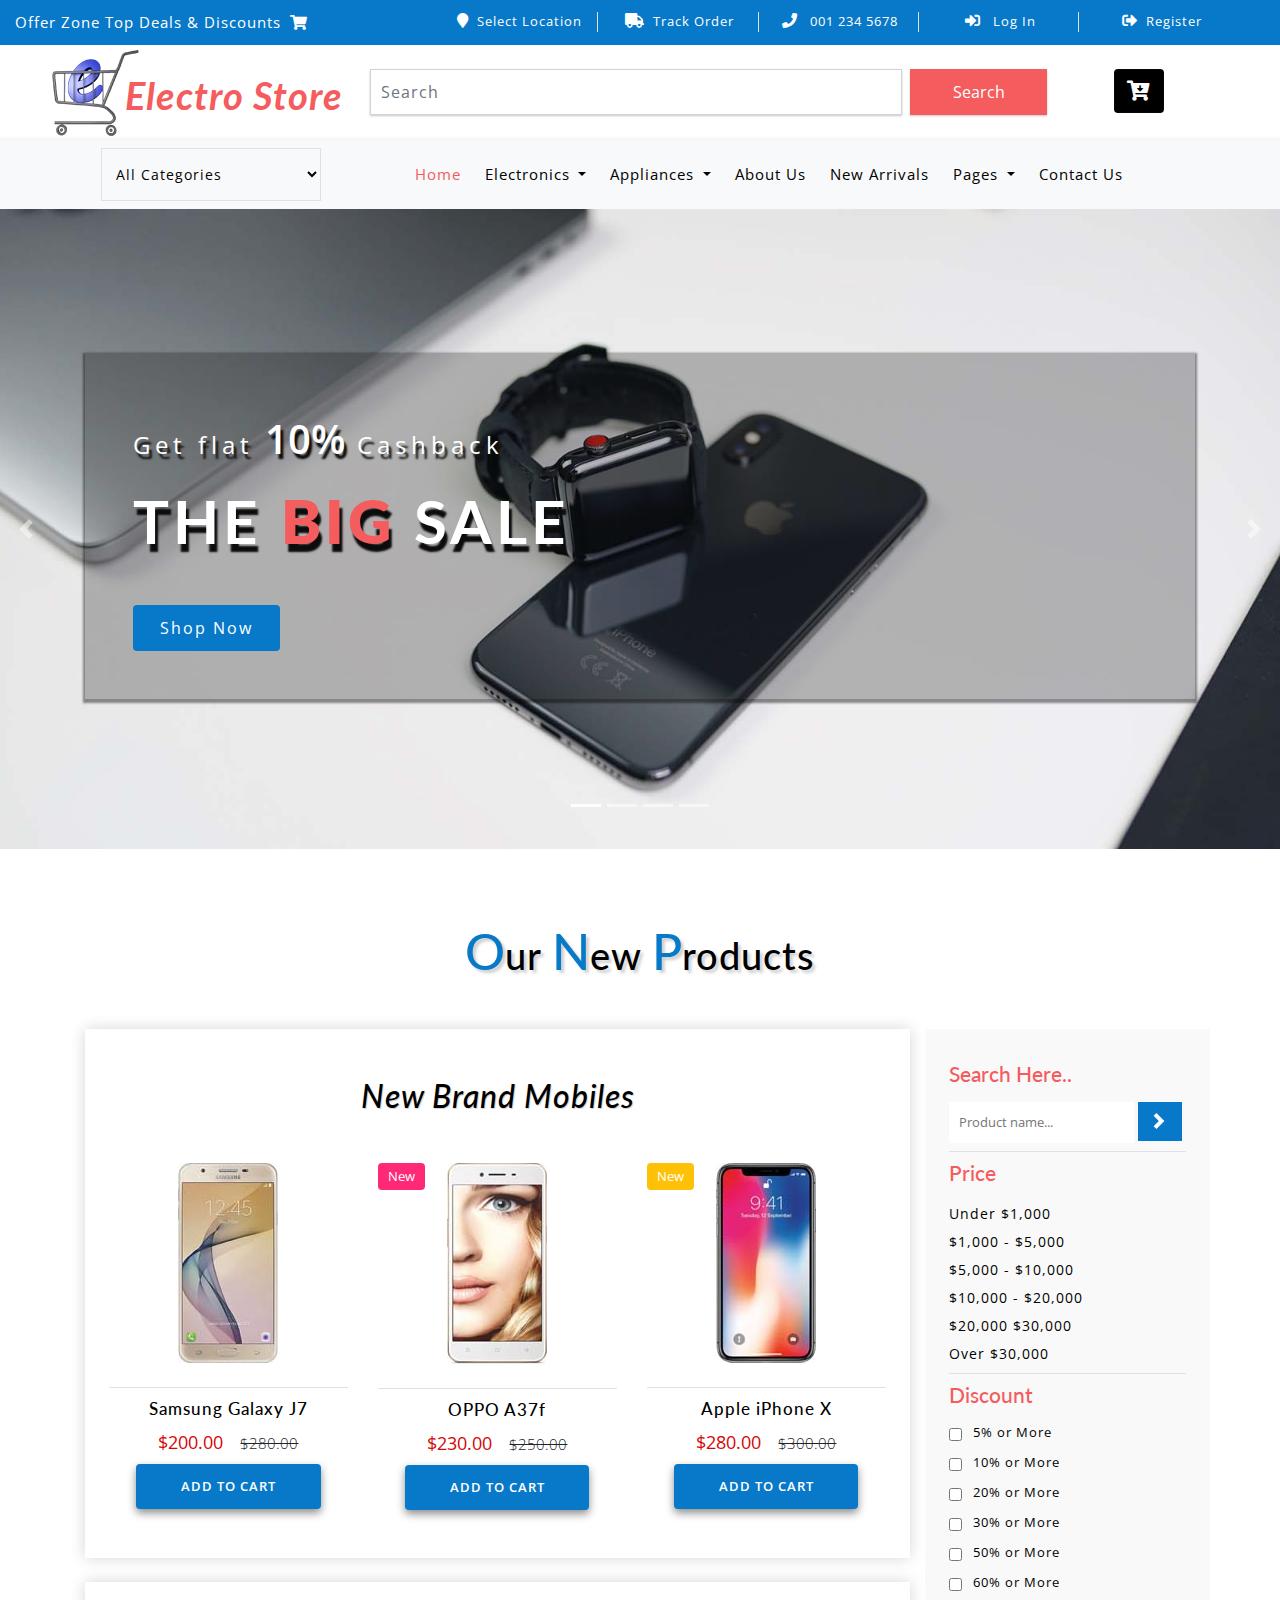
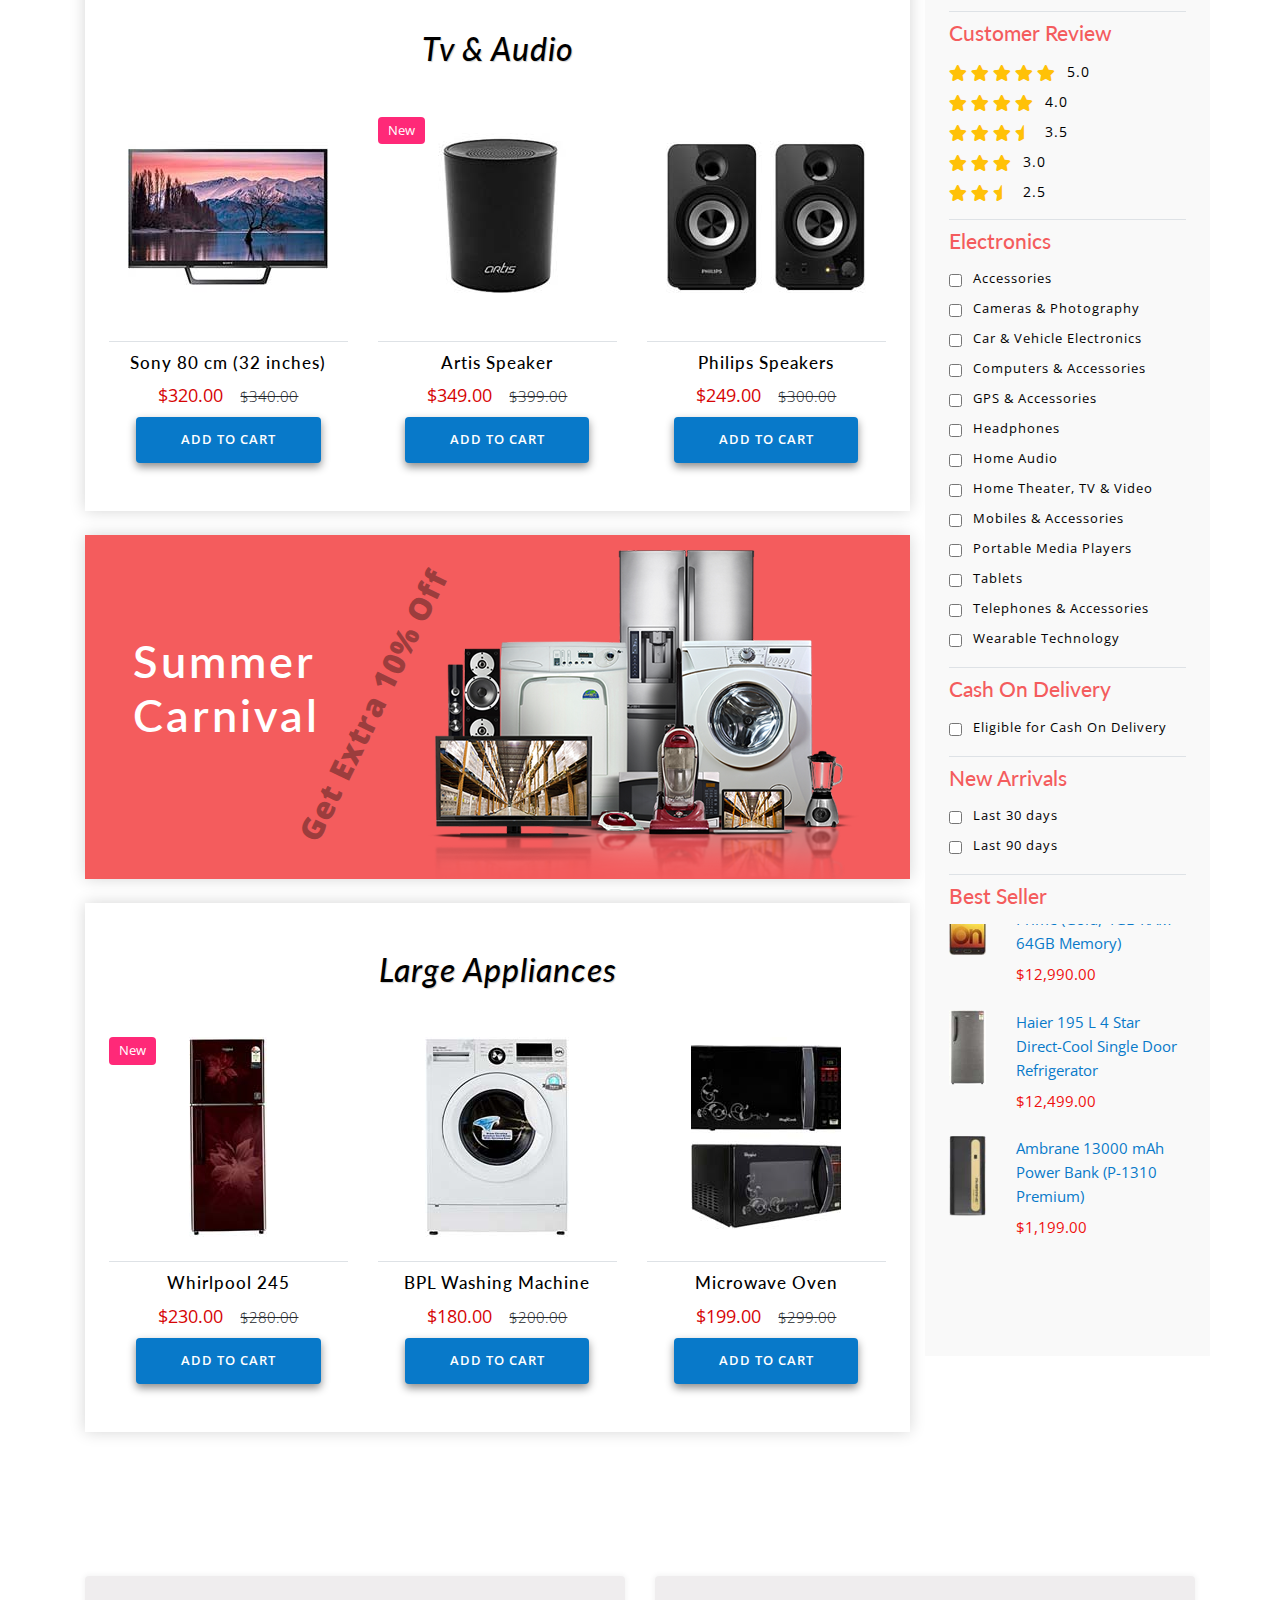
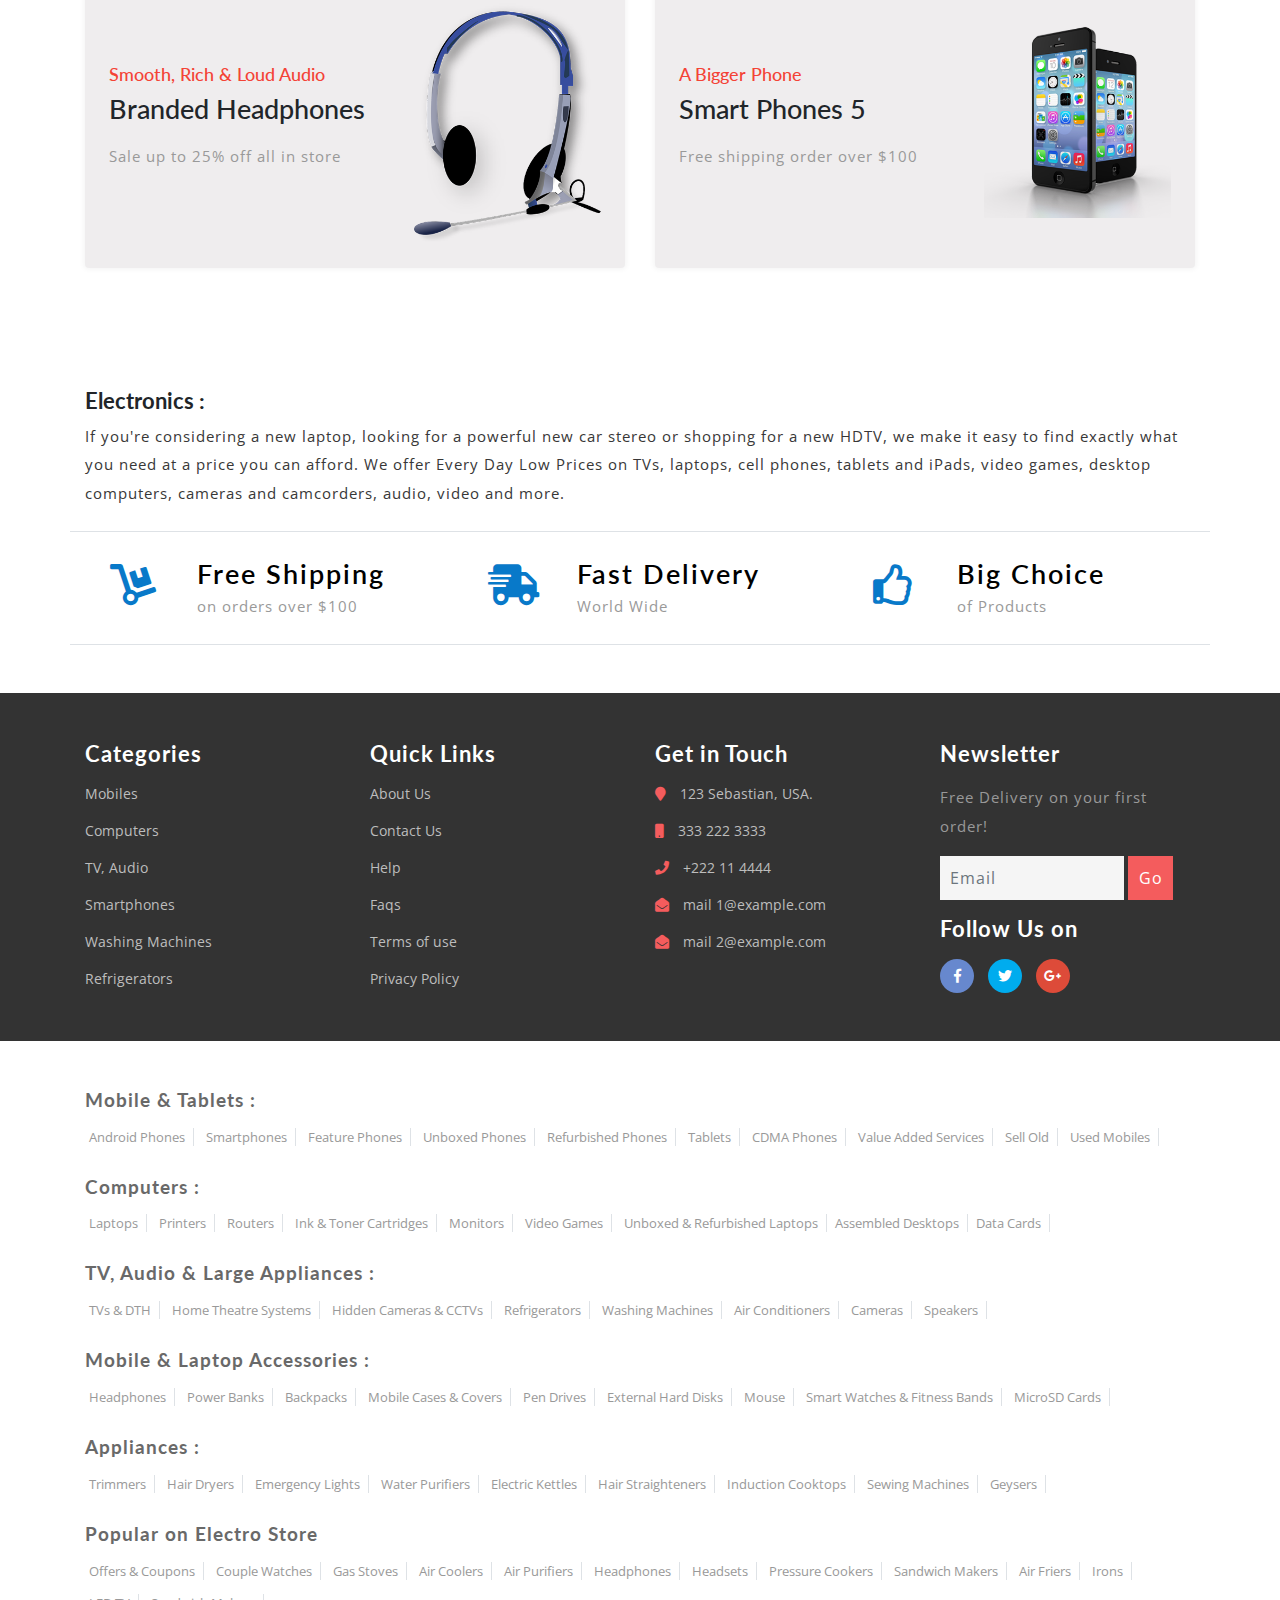
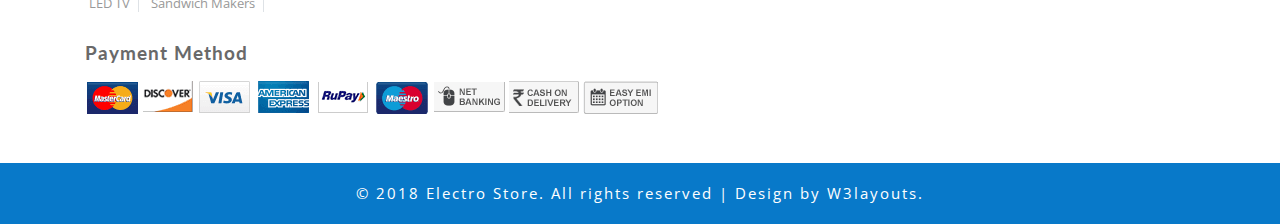
<file: public/source/index.html>
<!--
Author: W3layouts
Author URL: http://w3layouts.com
License: Creative Commons Attribution 3.0 Unported
License URL: http://creativecommons.org/licenses/by/3.0/
-->
<!DOCTYPE html>
<html lang="zxx">

<head>
	<title>Electro Store Ecommerce Category Bootstrap Responsive Web Template | Home :: w3layouts</title>
	<!-- Meta tag Keywords -->
	<meta name="viewport" content="width=device-width, initial-scale=1">
	<meta charset="UTF-8" />
	<meta name="keywords" content="Electro Store Responsive web template, Bootstrap Web Templates, Flat Web Templates, Android Compatible web template, Smartphone Compatible web template, free webdesigns for Nokia, Samsung, LG, SonyEricsson, Motorola web design"
	/>
	<script>
		addEventListener("load", function () {
			setTimeout(hideURLbar, 0);
		}, false);

		function hideURLbar() {
			window.scrollTo(0, 1);
		}
	</script>
	<!-- //Meta tag Keywords -->

	<!-- Custom-Files -->
	<link href="css/bootstrap.css" rel="stylesheet" type="text/css" media="all" />
	<!-- Bootstrap css -->
	<link href="css/style.css" rel="stylesheet" type="text/css" media="all" />
	<!-- Main css -->
	<link rel="stylesheet" href="css/fontawesome-all.css">
	<!-- Font-Awesome-Icons-CSS -->
	<link href="css/popuo-box.css" rel="stylesheet" type="text/css" media="all" />
	<!-- pop-up-box -->
	<link href="css/menu.css" rel="stylesheet" type="text/css" media="all" />
	<!-- menu style -->
	<!-- //Custom-Files -->

	<!-- web fonts -->
	<link href="//fonts.googleapis.com/css?family=Lato:100,100i,300,300i,400,400i,700,700i,900,900i&amp;subset=latin-ext" rel="stylesheet">
	<link href="//fonts.googleapis.com/css?family=Open+Sans:300,300i,400,400i,600,600i,700,700i,800,800i&amp;subset=cyrillic,cyrillic-ext,greek,greek-ext,latin-ext,vietnamese"
	    rel="stylesheet">
	<!-- //web fonts -->

</head>

<body>
	<!-- top-header -->
	<div class="agile-main-top">
		<div class="container-fluid">
			<div class="row main-top-w3l py-2">
				<div class="col-lg-4 header-most-top">
					<p class="text-white text-lg-left text-center">Offer Zone Top Deals & Discounts
						<i class="fas fa-shopping-cart ml-1"></i>
					</p>
				</div>
				<div class="col-lg-8 header-right mt-lg-0 mt-2">
					<!-- header lists -->
					<ul>
						<li class="text-center border-right text-white">
							<a class="play-icon popup-with-zoom-anim text-white" href="#small-dialog1">
								<i class="fas fa-map-marker mr-2"></i>Select Location</a>
						</li>
						<li class="text-center border-right text-white">
							<a href="#" data-toggle="modal" data-target="#exampleModal" class="text-white">
								<i class="fas fa-truck mr-2"></i>Track Order</a>
						</li>
						<li class="text-center border-right text-white">
							<i class="fas fa-phone mr-2"></i> 001 234 5678
						</li>
						<li class="text-center border-right text-white">
							<a href="#" data-toggle="modal" data-target="#exampleModal" class="text-white">
								<i class="fas fa-sign-in-alt mr-2"></i> Log In </a>
						</li>
						<li class="text-center text-white">
							<a href="#" data-toggle="modal" data-target="#exampleModal2" class="text-white">
								<i class="fas fa-sign-out-alt mr-2"></i>Register </a>
						</li>
					</ul>
					<!-- //header lists -->
				</div>
			</div>
		</div>
	</div>

	<!-- Button trigger modal(select-location) -->
	<div id="small-dialog1" class="mfp-hide">
		<div class="select-city">
			<h3>
				<i class="fas fa-map-marker"></i> Please Select Your Location</h3>
			<select class="list_of_cities">
				<optgroup label="Popular Cities">
					<option selected style="display:none;color:#eee;">Select City</option>
					<option>Birmingham</option>
					<option>Anchorage</option>
					<option>Phoenix</option>
					<option>Little Rock</option>
					<option>Los Angeles</option>
					<option>Denver</option>
					<option>Bridgeport</option>
					<option>Wilmington</option>
					<option>Jacksonville</option>
					<option>Atlanta</option>
					<option>Honolulu</option>
					<option>Boise</option>
					<option>Chicago</option>
					<option>Indianapolis</option>
				</optgroup>
				<optgroup label="Alabama">
					<option>Birmingham</option>
					<option>Montgomery</option>
					<option>Mobile</option>
					<option>Huntsville</option>
					<option>Tuscaloosa</option>
				</optgroup>
				<optgroup label="Alaska">
					<option>Anchorage</option>
					<option>Fairbanks</option>
					<option>Juneau</option>
					<option>Sitka</option>
					<option>Ketchikan</option>
				</optgroup>
				<optgroup label="Arizona">
					<option>Phoenix</option>
					<option>Tucson</option>
					<option>Mesa</option>
					<option>Chandler</option>
					<option>Glendale</option>
				</optgroup>
				<optgroup label="Arkansas">
					<option>Little Rock</option>
					<option>Fort Smith</option>
					<option>Fayetteville</option>
					<option>Springdale</option>
					<option>Jonesboro</option>
				</optgroup>
				<optgroup label="California">
					<option>Los Angeles</option>
					<option>San Diego</option>
					<option>San Jose</option>
					<option>San Francisco</option>
					<option>Fresno</option>
				</optgroup>
				<optgroup label="Colorado">
					<option>Denver</option>
					<option>Colorado</option>
					<option>Aurora</option>
					<option>Fort Collins</option>
					<option>Lakewood</option>
				</optgroup>
				<optgroup label="Connecticut">
					<option>Bridgeport</option>
					<option>New Haven</option>
					<option>Hartford</option>
					<option>Stamford</option>
					<option>Waterbury</option>
				</optgroup>
				<optgroup label="Delaware">
					<option>Wilmington</option>
					<option>Dover</option>
					<option>Newark</option>
					<option>Bear</option>
					<option>Middletown</option>
				</optgroup>
				<optgroup label="Florida">
					<option>Jacksonville</option>
					<option>Miami</option>
					<option>Tampa</option>
					<option>St. Petersburg</option>
					<option>Orlando</option>
				</optgroup>
				<optgroup label="Georgia">
					<option>Atlanta</option>
					<option>Augusta</option>
					<option>Columbus</option>
					<option>Savannah</option>
					<option>Athens</option>
				</optgroup>
				<optgroup label="Hawaii">
					<option>Honolulu</option>
					<option>Pearl City</option>
					<option>Hilo</option>
					<option>Kailua</option>
					<option>Waipahu</option>
				</optgroup>
				<optgroup label="Idaho">
					<option>Boise</option>
					<option>Nampa</option>
					<option>Meridian</option>
					<option>Idaho Falls</option>
					<option>Pocatello</option>
				</optgroup>
				<optgroup label="Illinois">
					<option>Chicago</option>
					<option>Aurora</option>
					<option>Rockford</option>
					<option>Joliet</option>
					<option>Naperville</option>
				</optgroup>
				<optgroup label="Indiana">
					<option>Indianapolis</option>
					<option>Fort Wayne</option>
					<option>Evansville</option>
					<option>South Bend</option>
					<option>Hammond</option>
				</optgroup>
				<optgroup label="Iowa">
					<option>Des Moines</option>
					<option>Cedar Rapids</option>
					<option>Davenport</option>
					<option>Sioux City</option>
					<option>Waterloo</option>
				</optgroup>
				<optgroup label="Kansas">
					<option>Wichita</option>
					<option>Overland Park</option>
					<option>Kansas City</option>
					<option>Topeka</option>
					<option>Olathe </option>
				</optgroup>
				<optgroup label="Kentucky">
					<option>Louisville</option>
					<option>Lexington</option>
					<option>Bowling Green</option>
					<option>Owensboro</option>
					<option>Covington</option>
				</optgroup>
				<optgroup label="Louisiana">
					<option>New Orleans</option>
					<option>Baton Rouge</option>
					<option>Shreveport</option>
					<option>Metairie</option>
					<option>Lafayette</option>
				</optgroup>
				<optgroup label="Maine">
					<option>Portland</option>
					<option>Lewiston</option>
					<option>Bangor</option>
					<option>South Portland</option>
					<option>Auburn</option>
				</optgroup>
				<optgroup label="Maryland">
					<option>Baltimore</option>
					<option>Frederick</option>
					<option>Rockville</option>
					<option>Gaithersburg</option>
					<option>Bowie</option>
				</optgroup>
				<optgroup label="Massachusetts">
					<option>Boston</option>
					<option>Worcester</option>
					<option>Springfield</option>
					<option>Lowell</option>
					<option>Cambridge</option>
				</optgroup>
				<optgroup label="Michigan">
					<option>Detroit</option>
					<option>Grand Rapids</option>
					<option>Warren</option>
					<option>Sterling Heights</option>
					<option>Lansing</option>
				</optgroup>
				<optgroup label="Minnesota">
					<option>Minneapolis</option>
					<option>St. Paul</option>
					<option>Rochester</option>
					<option>Duluth</option>
					<option>Bloomington</option>
				</optgroup>
				<optgroup label="Mississippi">
					<option>Jackson</option>
					<option>Gulfport</option>
					<option>Southaven</option>
					<option>Hattiesburg</option>
					<option>Biloxi</option>
				</optgroup>
				<optgroup label="Missouri">
					<option>Kansas City</option>
					<option>St. Louis</option>
					<option>Springfield</option>
					<option>Independence</option>
					<option>Columbia</option>
				</optgroup>
				<optgroup label="Montana">
					<option>Billings</option>
					<option>Missoula</option>
					<option>Great Falls</option>
					<option>Bozeman</option>
					<option>Butte-Silver Bow</option>
				</optgroup>
				<optgroup label="Nebraska">
					<option>Omaha</option>
					<option>Lincoln</option>
					<option>Bellevue</option>
					<option>Grand Island</option>
					<option>Kearney</option>
				</optgroup>
				<optgroup label="Nevada">
					<option>Las Vegas</option>
					<option>Henderson</option>
					<option>North Las Vegas</option>
					<option>Reno</option>
					<option>Sunrise Manor</option>
				</optgroup>
				<optgroup label="New Hampshire">
					<option>Manchesters</option>
					<option>Nashua</option>
					<option>Concord</option>
					<option>Dover</option>
					<option>Rochester</option>
				</optgroup>
				<optgroup label="New Jersey">
					<option>Newark</option>
					<option>Jersey City</option>
					<option>Paterson</option>
					<option>Elizabeth</option>
					<option>Edison</option>
				</optgroup>
				<optgroup label="New Mexico">
					<option>Albuquerque</option>
					<option>Las Cruces</option>
					<option>Rio Rancho</option>
					<option>Santa Fe</option>
					<option>Roswell</option>
				</optgroup>
				<optgroup label="New York">
					<option>New York</option>
					<option>Buffalo</option>
					<option>Rochester</option>
					<option>Yonkers</option>
					<option>Syracuse</option>
				</optgroup>
				<optgroup label="North Carolina">
					<option>Charlotte</option>
					<option>Raleigh</option>
					<option>Greensboro</option>
					<option>Winston-Salem</option>
					<option>Durham</option>
				</optgroup>
				<optgroup label="North Dakota">
					<option>Fargo</option>
					<option>Bismarck</option>
					<option>Grand Forks</option>
					<option>Minot</option>
					<option>West Fargo</option>
				</optgroup>
				<optgroup label="Ohio">
					<option>Columbus</option>
					<option>Cleveland</option>
					<option>Cincinnati</option>
					<option>Toledo</option>
					<option>Akron</option>
				</optgroup>
				<optgroup label="Oklahoma">
					<option>Oklahoma City</option>
					<option>Tulsa</option>
					<option>Norman</option>
					<option>Broken Arrow</option>
					<option>Lawton</option>
				</optgroup>
				<optgroup label="Oregon">
					<option>Portland</option>
					<option>Eugene</option>
					<option>Salem</option>
					<option>Gresham</option>
					<option>Hillsboro</option>
				</optgroup>
				<optgroup label="Pennsylvania">
					<option>Philadelphia</option>
					<option>Pittsburgh</option>
					<option>Allentown</option>
					<option>Erie</option>
					<option>Reading</option>
				</optgroup>
				<optgroup label="Rhode Island">
					<option>Providence</option>
					<option>Warwick</option>
					<option>Cranston</option>
					<option>Pawtucket</option>
					<option>East Providence</option>
				</optgroup>
				<optgroup label="South Carolina">
					<option>Columbia</option>
					<option>Charleston</option>
					<option>North Charleston</option>
					<option>Mount Pleasant</option>
					<option>Rock Hill</option>
				</optgroup>
				<optgroup label="South Dakota">
					<option>Sioux Falls</option>
					<option>Rapid City</option>
					<option>Aberdeen</option>
					<option>Brookings</option>
					<option>Watertown</option>
				</optgroup>
				<optgroup label="Tennessee">
					<option>Memphis</option>
					<option>Nashville</option>
					<option>Knoxville</option>
					<option>Chattanooga</option>
					<option>Clarksville</option>
				</optgroup>
				<optgroup label="Texas">
					<option>Houston</option>
					<option>San Antonio</option>
					<option>Dallas</option>
					<option>Austin</option>
					<option>Fort Worth</option>
				</optgroup>
				<optgroup label="Utah">
					<option>Salt Lake City</option>
					<option>West Valley City</option>
					<option>Provo</option>
					<option>West Jordan</option>
					<option>Orem</option>
				</optgroup>
				<optgroup label="Vermont">
					<option>Burlington</option>
					<option>Essex</option>
					<option>South Burlington</option>
					<option>Colchester</option>
					<option>Rutland</option>
				</optgroup>
				<optgroup label="Virginia">
					<option>Virginia Beach</option>
					<option>Norfolk</option>
					<option>Chesapeake</option>
					<option>Arlington</option>
					<option>Richmond</option>
				</optgroup>
				<optgroup label="Washington">
					<option>Seattle</option>
					<option>Spokane</option>
					<option>Tacoma</option>
					<option>Vancouver</option>
					<option>Bellevue</option>
				</optgroup>
				<optgroup label="West Virginia">
					<option>Charleston</option>
					<option>Huntington</option>
					<option>Parkersburg</option>
					<option>Morgantown</option>
					<option>Wheeling</option>
				</optgroup>
				<optgroup label="Wisconsin">
					<option>Milwaukee</option>
					<option>Madison</option>
					<option>Green Bay</option>
					<option>Kenosha</option>
					<option>Racine</option>
				</optgroup>
				<optgroup label="Wyoming">
					<option>Cheyenne</option>
					<option>Casper</option>
					<option>Laramie</option>
					<option>Gillette</option>
					<option>Rock Springs</option>
				</optgroup>
			</select>
			<div class="clearfix"></div>
		</div>
	</div>
	<!-- //shop locator (popup) -->

	<!-- modals -->
	<!-- log in -->
	<div class="modal fade" id="exampleModal" tabindex="-1" role="dialog" aria-hidden="true">
		<div class="modal-dialog" role="document">
			<div class="modal-content">
				<div class="modal-header">
					<h5 class="modal-title text-center">Log In</h5>
					<button type="button" class="close" data-dismiss="modal" aria-label="Close">
						<span aria-hidden="true">&times;</span>
					</button>
				</div>
				<div class="modal-body">
					<form action="#" method="post">
						<div class="form-group">
							<label class="col-form-label">Username</label>
							<input type="text" class="form-control" placeholder=" " name="Name" required="">
						</div>
						<div class="form-group">
							<label class="col-form-label">Password</label>
							<input type="password" class="form-control" placeholder=" " name="Password" required="">
						</div>
						<div class="right-w3l">
							<input type="submit" class="form-control" value="Log in">
						</div>
						<div class="sub-w3l">
							<div class="custom-control custom-checkbox mr-sm-2">
								<input type="checkbox" class="custom-control-input" id="customControlAutosizing">
								<label class="custom-control-label" for="customControlAutosizing">Remember me?</label>
							</div>
						</div>
						<p class="text-center dont-do mt-3">Don't have an account?
							<a href="#" data-toggle="modal" data-target="#exampleModal2">
								Register Now</a>
						</p>
					</form>
				</div>
			</div>
		</div>
	</div>
	<!-- register -->
	<div class="modal fade" id="exampleModal2" tabindex="-1" role="dialog" aria-hidden="true">
		<div class="modal-dialog" role="document">
			<div class="modal-content">
				<div class="modal-header">
					<h5 class="modal-title">Register</h5>
					<button type="button" class="close" data-dismiss="modal" aria-label="Close">
						<span aria-hidden="true">&times;</span>
					</button>
				</div>
				<div class="modal-body">
					<form action="#" method="post">
						<div class="form-group">
							<label class="col-form-label">Your Name</label>
							<input type="text" class="form-control" placeholder=" " name="Name" required="">
						</div>
						<div class="form-group">
							<label class="col-form-label">Email</label>
							<input type="email" class="form-control" placeholder=" " name="Email" required="">
						</div>
						<div class="form-group">
							<label class="col-form-label">Password</label>
							<input type="password" class="form-control" placeholder=" " name="Password" id="password1" required="">
						</div>
						<div class="form-group">
							<label class="col-form-label">Confirm Password</label>
							<input type="password" class="form-control" placeholder=" " name="Confirm Password" id="password2" required="">
						</div>
						<div class="right-w3l">
							<input type="submit" class="form-control" value="Register">
						</div>
						<div class="sub-w3l">
							<div class="custom-control custom-checkbox mr-sm-2">
								<input type="checkbox" class="custom-control-input" id="customControlAutosizing2">
								<label class="custom-control-label" for="customControlAutosizing2">I Accept to the Terms & Conditions</label>
							</div>
						</div>
					</form>
				</div>
			</div>
		</div>
	</div>
	<!-- //modal -->
	<!-- //top-header -->

	<!-- header-bottom-->
	<div class="header-bot">
		<div class="container">
			<div class="row header-bot_inner_wthreeinfo_header_mid">
				<!-- logo -->
				<div class="col-md-3 logo_agile">
					<h1 class="text-center">
						<a href="index.html" class="font-weight-bold font-italic">
							<img src="images/logo2.png" alt=" " class="img-fluid">Electro Store
						</a>
					</h1>
				</div>
				<!-- //logo -->
				<!-- header-bot -->
				<div class="col-md-9 header mt-4 mb-md-0 mb-4">
					<div class="row">
						<!-- search -->
						<div class="col-10 agileits_search">
							<form class="form-inline" action="#" method="post">
								<input class="form-control mr-sm-2" type="search" placeholder="Search" aria-label="Search" required>
								<button class="btn my-2 my-sm-0" type="submit">Search</button>
							</form>
						</div>
						<!-- //search -->
						<!-- cart details -->
						<div class="col-2 top_nav_right text-center mt-sm-0 mt-2">
							<div class="wthreecartaits wthreecartaits2 cart cart box_1">
								<form action="#" method="post" class="last">
									<input type="hidden" name="cmd" value="_cart">
									<input type="hidden" name="display" value="1">
									<button class="btn w3view-cart" type="submit" name="submit" value="">
										<i class="fas fa-cart-arrow-down"></i>
									</button>
								</form>
							</div>
						</div>
						<!-- //cart details -->
					</div>
				</div>
			</div>
		</div>
	</div>
	<!-- shop locator (popup) -->
	<!-- //header-bottom -->
	<!-- navigation -->
	<div class="navbar-inner">
		<div class="container">
			<nav class="navbar navbar-expand-lg navbar-light bg-light">
				<div class="agileits-navi_search">
					<form action="#" method="post">
						<select id="agileinfo-nav_search" name="agileinfo_search" class="border" required="">
							<option value="">All Categories</option>
							<option value="Televisions">Televisions</option>
							<option value="Headphones">Headphones</option>
							<option value="Computers">Computers</option>
							<option value="Appliances">Appliances</option>
							<option value="Mobiles">Mobiles</option>
							<option value="Fruits &amp; Vegetables">Tv &amp; Video</option>
							<option value="iPad & Tablets">iPad & Tablets</option>
							<option value="Cameras & Camcorders">Cameras & Camcorders</option>
							<option value="Home Audio & Theater">Home Audio & Theater</option>
						</select>
					</form>
				</div>
				<button class="navbar-toggler" type="button" data-toggle="collapse" data-target="#navbarSupportedContent" aria-controls="navbarSupportedContent"
				    aria-expanded="false" aria-label="Toggle navigation">
					<span class="navbar-toggler-icon"></span>
				</button>
				<div class="collapse navbar-collapse" id="navbarSupportedContent">
					<ul class="navbar-nav ml-auto text-center mr-xl-5">
						<li class="nav-item active mr-lg-2 mb-lg-0 mb-2">
							<a class="nav-link" href="index.html">Home
								<span class="sr-only">(current)</span>
							</a>
						</li>
						<li class="nav-item dropdown mr-lg-2 mb-lg-0 mb-2">
							<a class="nav-link dropdown-toggle" href="#" role="button" data-toggle="dropdown" aria-haspopup="true" aria-expanded="false">
								Electronics
							</a>
							<div class="dropdown-menu">
								<div class="agile_inner_drop_nav_info p-4">
									<h5 class="mb-3">Mobiles, Computers</h5>
									<div class="row">
										<div class="col-sm-6 multi-gd-img">
											<ul class="multi-column-dropdown">
												<li>
													<a href="product.html">All Mobile Phones</a>
												</li>
												<li>
													<a href="product.html">All Mobile Accessories</a>
												</li>
												<li>
													<a href="product.html">Cases & Covers</a>
												</li>
												<li>
													<a href="product.html">Screen Protectors</a>
												</li>
												<li>
													<a href="product.html">Power Banks</a>
												</li>
												<li>
													<a href="product.html">All Certified Refurbished</a>
												</li>
												<li>
													<a href="product.html">Tablets</a>
												</li>
												<li>
													<a href="product.html">Wearable Devices</a>
												</li>
												<li>
													<a href="product.html">Smart Home</a>
												</li>
											</ul>
										</div>
										<div class="col-sm-6 multi-gd-img">
											<ul class="multi-column-dropdown">
												<li>
													<a href="product.html">Laptops</a>
												</li>
												<li>
													<a href="product.html">Drives & Storage</a>
												</li>
												<li>
													<a href="product.html">Printers & Ink</a>
												</li>
												<li>
													<a href="product.html">Networking Devices</a>
												</li>
												<li>
													<a href="product.html">Computer Accessories</a>
												</li>
												<li>
													<a href="product.html">Game Zone</a>
												</li>
												<li>
													<a href="product.html">Software</a>
												</li>
											</ul>
										</div>
									</div>
								</div>
							</div>
						</li>
						<li class="nav-item dropdown mr-lg-2 mb-lg-0 mb-2">
							<a class="nav-link dropdown-toggle" href="#" role="button" data-toggle="dropdown" aria-haspopup="true" aria-expanded="false">
								Appliances
							</a>
							<div class="dropdown-menu">
								<div class="agile_inner_drop_nav_info p-4">
									<h5 class="mb-3">TV, Appliances, Electronics</h5>
									<div class="row">
										<div class="col-sm-6 multi-gd-img">
											<ul class="multi-column-dropdown">
												<li>
													<a href="product2.html">Televisions</a>
												</li>
												<li>
													<a href="product2.html">Home Entertainment Systems</a>
												</li>
												<li>
													<a href="product2.html">Headphones</a>
												</li>
												<li>
													<a href="product2.html">Speakers</a>
												</li>
												<li>
													<a href="product2.html">MP3, Media Players & Accessories</a>
												</li>
												<li>
													<a href="product2.html">Audio & Video Accessories</a>
												</li>
												<li>
													<a href="product2.html">Cameras</a>
												</li>
												<li>
													<a href="product2.html">DSLR Cameras</a>
												</li>
												<li>
													<a href="product2.html">Camera Accessories</a>
												</li>
											</ul>
										</div>
										<div class="col-sm-6 multi-gd-img">
											<ul class="multi-column-dropdown">
												<li>
													<a href="product2.html">Musical Instruments</a>
												</li>
												<li>
													<a href="product2.html">Gaming Consoles</a>
												</li>
												<li>
													<a href="product2.html">All Electronics</a>
												</li>
												<li>
													<a href="product2.html">Air Conditioners</a>
												</li>
												<li>
													<a href="product2.html">Refrigerators</a>
												</li>
												<li>
													<a href="product2.html">Washing Machines</a>
												</li>
												<li>
													<a href="product2.html">Kitchen & Home Appliances</a>
												</li>
												<li>
													<a href="product2.html">Heating & Cooling Appliances</a>
												</li>
												<li>
													<a href="product2.html">All Appliances</a>
												</li>
											</ul>
										</div>
									</div>
								</div>
							</div>
						</li>
						<li class="nav-item mr-lg-2 mb-lg-0 mb-2">
							<a class="nav-link" href="about.html">About Us</a>
						</li>
						<li class="nav-item mr-lg-2 mb-lg-0 mb-2">
							<a class="nav-link" href="product.html">New Arrivals</a>
						</li>
						<li class="nav-item dropdown mr-lg-2 mb-lg-0 mb-2">
							<a class="nav-link dropdown-toggle" href="#" role="button" data-toggle="dropdown" aria-haspopup="true" aria-expanded="false">
								Pages
							</a>
							<div class="dropdown-menu">
								<a class="dropdown-item" href="product.html">Product 1</a>
								<a class="dropdown-item" href="product2.html">Product 2</a>
								<div class="dropdown-divider"></div>
								<a class="dropdown-item" href="single.html">Single Product 1</a>
								<a class="dropdown-item" href="single2.html">Single Product 2</a>
								<div class="dropdown-divider"></div>
								<a class="dropdown-item" href="checkout.html">Checkout Page</a>
								<a class="dropdown-item" href="payment.html">Payment Page</a>
							</div>
						</li>
						<li class="nav-item">
							<a class="nav-link" href="contact.html">Contact Us</a>
						</li>
					</ul>
				</div>
			</nav>
		</div>
	</div>
	<!-- //navigation -->

	<!-- banner -->
	<div id="carouselExampleIndicators" class="carousel slide" data-ride="carousel">
		<!-- Indicators-->
		<ol class="carousel-indicators">
			<li data-target="#carouselExampleIndicators" data-slide-to="0" class="active"></li>
			<li data-target="#carouselExampleIndicators" data-slide-to="1"></li>
			<li data-target="#carouselExampleIndicators" data-slide-to="2"></li>
			<li data-target="#carouselExampleIndicators" data-slide-to="3"></li>
		</ol>
		<div class="carousel-inner">
			<div class="carousel-item item1 active">
				<div class="container">
					<div class="w3l-space-banner">
						<div class="carousel-caption p-lg-5 p-sm-4 p-3">
							<p>Get flat
								<span>10%</span> Cashback</p>
							<h3 class="font-weight-bold pt-2 pb-lg-5 pb-4">The
								<span>Big</span>
								Sale
							</h3>
							<a class="button2" href="product.html">Shop Now </a>
						</div>
					</div>
				</div>
			</div>
			<div class="carousel-item item2">
				<div class="container">
					<div class="w3l-space-banner">
						<div class="carousel-caption p-lg-5 p-sm-4 p-3">
							<p>advanced
								<span>Wireless</span> earbuds</p>
							<h3 class="font-weight-bold pt-2 pb-lg-5 pb-4">Best
								<span>Headphone</span>
							</h3>
							<a class="button2" href="product.html">Shop Now </a>
						</div>
					</div>
				</div>
			</div>
			<div class="carousel-item item3">
				<div class="container">
					<div class="w3l-space-banner">
						<div class="carousel-caption p-lg-5 p-sm-4 p-3">
							<p>Get flat
								<span>10%</span> Cashback</p>
							<h3 class="font-weight-bold pt-2 pb-lg-5 pb-4">New
								<span>Standard</span>
							</h3>
							<a class="button2" href="product.html">Shop Now </a>
						</div>
					</div>
				</div>
			</div>
			<div class="carousel-item item4">
				<div class="container">
					<div class="w3l-space-banner">
						<div class="carousel-caption p-lg-5 p-sm-4 p-3">
							<p>Get Now
								<span>40%</span> Discount</p>
							<h3 class="font-weight-bold pt-2 pb-lg-5 pb-4">Today
								<span>Discount</span>
							</h3>
							<a class="button2" href="product.html">Shop Now </a>
						</div>
					</div>
				</div>
			</div>
		</div>
		<a class="carousel-control-prev" href="#carouselExampleIndicators" role="button" data-slide="prev">
			<span class="carousel-control-prev-icon" aria-hidden="true"></span>
			<span class="sr-only">Previous</span>
		</a>
		<a class="carousel-control-next" href="#carouselExampleIndicators" role="button" data-slide="next">
			<span class="carousel-control-next-icon" aria-hidden="true"></span>
			<span class="sr-only">Next</span>
		</a>
	</div>
	<!-- //banner -->

	<!-- top Products -->
	<div class="ads-grid py-sm-5 py-4">
		<div class="container py-xl-4 py-lg-2">
			<!-- tittle heading -->
			<h3 class="tittle-w3l text-center mb-lg-5 mb-sm-4 mb-3">
				<span>O</span>ur
				<span>N</span>ew
				<span>P</span>roducts</h3>
			<!-- //tittle heading -->
			<div class="row">
				<!-- product left -->
				<div class="agileinfo-ads-display col-lg-9">
					<div class="wrapper">
						<!-- first section -->
						<div class="product-sec1 px-sm-4 px-3 py-sm-5  py-3 mb-4">
							<h3 class="heading-tittle text-center font-italic">New Brand Mobiles</h3>
							<div class="row">
								<div class="col-md-4 product-men mt-5">
									<div class="men-pro-item simpleCart_shelfItem">
										<div class="men-thumb-item text-center">
											<img src="images/m1.jpg" alt="">
											<div class="men-cart-pro">
												<div class="inner-men-cart-pro">
													<a href="single.html" class="link-product-add-cart">Quick View</a>
												</div>
											</div>
										</div>
										<div class="item-info-product text-center border-top mt-4">
											<h4 class="pt-1">
												<a href="single.html">Samsung Galaxy J7</a>
											</h4>
											<div class="info-product-price my-2">
												<span class="item_price">$200.00</span>
												<del>$280.00</del>
											</div>
											<div class="snipcart-details top_brand_home_details item_add single-item hvr-outline-out">
												<form action="#" method="post">
													<fieldset>
														<input type="hidden" name="cmd" value="_cart" />
														<input type="hidden" name="add" value="1" />
														<input type="hidden" name="business" value=" " />
														<input type="hidden" name="item_name" value="Samsung Galaxy J7" />
														<input type="hidden" name="amount" value="200.00" />
														<input type="hidden" name="discount_amount" value="1.00" />
														<input type="hidden" name="currency_code" value="USD" />
														<input type="hidden" name="return" value=" " />
														<input type="hidden" name="cancel_return" value=" " />
														<input type="submit" name="submit" value="Add to cart" class="button btn" />
													</fieldset>
												</form>
											</div>
										</div>
									</div>
								</div>
								<div class="col-md-4 product-men mt-5">
									<div class="men-pro-item simpleCart_shelfItem">
										<div class="men-thumb-item text-center">
											<img src="images/m2.jpg" alt="">
											<div class="men-cart-pro">
												<div class="inner-men-cart-pro">
													<a href="single.html" class="link-product-add-cart">Quick View</a>
												</div>
											</div>
											<span class="product-new-top">New</span>

										</div>
										<div class="item-info-product text-center border-top mt-4">
											<h4 class="pt-1">
												<a href="single.html">OPPO A37f</a>
											</h4>
											<div class="info-product-price my-2">
												<span class="item_price">$230.00</span>
												<del>$250.00</del>
											</div>
											<div class="snipcart-details top_brand_home_details item_add single-item hvr-outline-out">
												<form action="#" method="post">
													<fieldset>
														<input type="hidden" name="cmd" value="_cart" />
														<input type="hidden" name="add" value="1" />
														<input type="hidden" name="business" value=" " />
														<input type="hidden" name="item_name" value="OPPO A37f" />
														<input type="hidden" name="amount" value="230.00" />
														<input type="hidden" name="discount_amount" value="1.00" />
														<input type="hidden" name="currency_code" value="USD" />
														<input type="hidden" name="return" value=" " />
														<input type="hidden" name="cancel_return" value=" " />
														<input type="submit" name="submit" value="Add to cart" class="button btn" />
													</fieldset>
												</form>
											</div>

										</div>
									</div>
								</div>
								<div class="col-md-4 product-men mt-5">
									<div class="men-pro-item simpleCart_shelfItem">
										<div class="men-thumb-item text-center">
											<img src="images/m3.jpg" alt="">
											<div class="men-cart-pro">
												<div class="inner-men-cart-pro">
													<a href="single.html" class="link-product-add-cart">Quick View</a>
												</div>
											</div>
											<span class="product-new-top">New</span>

										</div>
										<div class="item-info-product text-center border-top mt-4">
											<h4 class="pt-1">
												<a href="single.html">Apple iPhone X</a>
											</h4>
											<div class="info-product-price my-2">
												<span class="item_price">$280.00</span>
												<del>$300.00</del>
											</div>
											<div class="snipcart-details top_brand_home_details item_add single-item hvr-outline-out">
												<form action="#" method="post">
													<fieldset>
														<input type="hidden" name="cmd" value="_cart" />
														<input type="hidden" name="add" value="1" />
														<input type="hidden" name="business" value=" " />
														<input type="hidden" name="item_name" value="Apple iPhone X" />
														<input type="hidden" name="amount" value="280.00" />
														<input type="hidden" name="discount_amount" value="1.00" />
														<input type="hidden" name="currency_code" value="USD" />
														<input type="hidden" name="return" value=" " />
														<input type="hidden" name="cancel_return" value=" " />
														<input type="submit" name="submit" value="Add to cart" class="button btn" />
													</fieldset>
												</form>
											</div>
										</div>
									</div>
								</div>
							</div>
						</div>
						<!-- //first section -->
						<!-- second section -->
						<div class="product-sec1 px-sm-4 px-3 py-sm-5  py-3 mb-4">
							<h3 class="heading-tittle text-center font-italic">Tv & Audio</h3>
							<div class="row">
								<div class="col-md-4 product-men mt-5">
									<div class="men-pro-item simpleCart_shelfItem">
										<div class="men-thumb-item text-center">
											<img src="images/m4.jpg" alt="">
											<div class="men-cart-pro">
												<div class="inner-men-cart-pro">
													<a href="single.html" class="link-product-add-cart">Quick View</a>
												</div>
											</div>
										</div>
										<div class="item-info-product text-center border-top mt-4">
											<h4 class="pt-1">
												<a href="single.html">Sony 80 cm (32 inches)</a>
											</h4>
											<div class="info-product-price my-2">
												<span class="item_price">$320.00</span>
												<del>$340.00</del>
											</div>
											<div class="snipcart-details top_brand_home_details item_add single-item hvr-outline-out">
												<form action="#" method="post">
													<fieldset>
														<input type="hidden" name="cmd" value="_cart" />
														<input type="hidden" name="add" value="1" />
														<input type="hidden" name="business" value=" " />
														<input type="hidden" name="item_name" value="Sony 80 cm (32 inches)" />
														<input type="hidden" name="amount" value="320.00" />
														<input type="hidden" name="discount_amount" value="1.00" />
														<input type="hidden" name="currency_code" value="USD" />
														<input type="hidden" name="return" value=" " />
														<input type="hidden" name="cancel_return" value=" " />
														<input type="submit" name="submit" value="Add to cart" class="button btn" />
													</fieldset>
												</form>
											</div>
										</div>
									</div>
								</div>
								<div class="col-md-4 product-men mt-5">
									<div class="men-pro-item simpleCart_shelfItem">
										<div class="men-thumb-item text-center">
											<img src="images/m5.jpg" alt="">
											<div class="men-cart-pro">
												<div class="inner-men-cart-pro">
													<a href="single.html" class="link-product-add-cart">Quick View</a>
												</div>
											</div>
											<span class="product-new-top">New</span>

										</div>
										<div class="item-info-product text-center border-top mt-4">
											<h4 class="pt-1">
												<a href="single.html">Artis Speaker</a>
											</h4>
											<div class="info-product-price my-2">
												<span class="item_price">$349.00</span>
												<del>$399.00</del>
											</div>
											<div class="snipcart-details top_brand_home_details item_add single-item hvr-outline-out">
												<form action="#" method="post">
													<fieldset>
														<input type="hidden" name="cmd" value="_cart" />
														<input type="hidden" name="add" value="1" />
														<input type="hidden" name="business" value=" " />
														<input type="hidden" name="item_name" value="Artis Speaker" />
														<input type="hidden" name="amount" value="349.00" />
														<input type="hidden" name="discount_amount" value="1.00" />
														<input type="hidden" name="currency_code" value="USD" />
														<input type="hidden" name="return" value=" " />
														<input type="hidden" name="cancel_return" value=" " />
														<input type="submit" name="submit" value="Add to cart" class="button btn" />
													</fieldset>
												</form>
											</div>

										</div>
									</div>
								</div>
								<div class="col-md-4 product-men mt-5">
									<div class="men-pro-item simpleCart_shelfItem">
										<div class="men-thumb-item text-center">
											<img src="images/m6.jpg" alt="">
											<div class="men-cart-pro">
												<div class="inner-men-cart-pro">
													<a href="single.html" class="link-product-add-cart">Quick View</a>
												</div>
											</div>
										</div>
										<div class="item-info-product text-center border-top mt-4">
											<h4 class="pt-1">
												<a href="single.html">Philips Speakers</a>
											</h4>
											<div class="info-product-price my-2">
												<span class="item_price">$249.00</span>
												<del>$300.00</del>
											</div>
											<div class="snipcart-details top_brand_home_details item_add single-item hvr-outline-out">
												<form action="#" method="post">
													<fieldset>
														<input type="hidden" name="cmd" value="_cart" />
														<input type="hidden" name="add" value="1" />
														<input type="hidden" name="business" value=" " />
														<input type="hidden" name="item_name" value="Philips Speakers" />
														<input type="hidden" name="amount" value="249.00" />
														<input type="hidden" name="discount_amount" value="1.00" />
														<input type="hidden" name="currency_code" value="USD" />
														<input type="hidden" name="return" value=" " />
														<input type="hidden" name="cancel_return" value=" " />
														<input type="submit" name="submit" value="Add to cart" class="button btn" />
													</fieldset>
												</form>
											</div>
										</div>
									</div>
								</div>
							</div>
						</div>
						<!-- //second section -->
						<!-- third section -->
						<div class="product-sec1 product-sec2 px-sm-5 px-3">
							<div class="row">
								<h3 class="col-md-4 effect-bg">Summer Carnival</h3>
								<p class="w3l-nut-middle">Get Extra 10% Off</p>
								<div class="col-md-8 bg-right-nut">
									<img src="images/image1.png" alt="">
								</div>
							</div>
						</div>
						<!-- //third section -->
						<!-- fourth section -->
						<div class="product-sec1 px-sm-4 px-3 py-sm-5  py-3 mt-4">
							<h3 class="heading-tittle text-center font-italic">Large Appliances</h3>
							<div class="row">
								<div class="col-md-4 product-men mt-5">
									<div class="men-pro-item simpleCart_shelfItem">
										<div class="men-thumb-item text-center">
											<img src="images/m7.jpg" alt="">
											<div class="men-cart-pro">
												<div class="inner-men-cart-pro">
													<a href="single.html" class="link-product-add-cart">Quick View</a>
												</div>
											</div>
										</div>
										<span class="product-new-top">New</span>
										<div class="item-info-product text-center border-top mt-4">
											<h4 class="pt-1">
												<a href="single.html">Whirlpool 245</a>
											</h4>
											<div class="info-product-price my-2">
												<span class="item_price">$230.00</span>
												<del>$280.00</del>
											</div>
											<div class="snipcart-details top_brand_home_details item_add single-item hvr-outline-out">
												<form action="#" method="post">
													<fieldset>
														<input type="hidden" name="cmd" value="_cart" />
														<input type="hidden" name="add" value="1" />
														<input type="hidden" name="business" value=" " />
														<input type="hidden" name="item_name" value="Whirlpool 245" />
														<input type="hidden" name="amount" value="230.00" />
														<input type="hidden" name="discount_amount" value="1.00" />
														<input type="hidden" name="currency_code" value="USD" />
														<input type="hidden" name="return" value=" " />
														<input type="hidden" name="cancel_return" value=" " />
														<input type="submit" name="submit" value="Add to cart" class="button btn" />
													</fieldset>
												</form>
											</div>

										</div>
									</div>
								</div>
								<div class="col-md-4 product-men mt-5">
									<div class="men-pro-item simpleCart_shelfItem">
										<div class="men-thumb-item text-center">
											<img src="images/m8.jpg" alt="">
											<div class="men-cart-pro">
												<div class="inner-men-cart-pro">
													<a href="single.html" class="link-product-add-cart">Quick View</a>
												</div>
											</div>
										</div>
										<div class="item-info-product text-center border-top mt-4">
											<h4 class="pt-1">
												<a href="single.html">BPL Washing Machine</a>
											</h4>
											<div class="info-product-price my-2">
												<span class="item_price">$180.00</span>
												<del>$200.00</del>
											</div>
											<div class="snipcart-details top_brand_home_details item_add single-item hvr-outline-out">
												<form action="#" method="post">
													<fieldset>
														<input type="hidden" name="cmd" value="_cart" />
														<input type="hidden" name="add" value="1" />
														<input type="hidden" name="business" value=" " />
														<input type="hidden" name="item_name" value="BPL Washing Machine" />
														<input type="hidden" name="amount" value="180.00" />
														<input type="hidden" name="discount_amount" value="1.00" />
														<input type="hidden" name="currency_code" value="USD" />
														<input type="hidden" name="return" value=" " />
														<input type="hidden" name="cancel_return" value=" " />
														<input type="submit" name="submit" value="Add to cart" class="button btn" />
													</fieldset>
												</form>
											</div>

										</div>
									</div>
								</div>
								<div class="col-md-4 product-men mt-5">
									<div class="men-pro-item simpleCart_shelfItem">
										<div class="men-thumb-item text-center">
											<img src="images/m9.jpg" alt="">
											<div class="men-cart-pro">
												<div class="inner-men-cart-pro">
													<a href="single.html" class="link-product-add-cart">Quick View</a>
												</div>
											</div>
										</div>
										<div class="item-info-product text-center border-top mt-4">
											<h4 class="pt-1">
												<a href="single.html">Microwave Oven</a>
											</h4>
											<div class="info-product-price my-2">
												<span class="item_price">$199.00</span>
												<del>$299.00</del>
											</div>
											<div class="snipcart-details top_brand_home_details item_add single-item hvr-outline-out">
												<form action="#" method="post">
													<fieldset>
														<input type="hidden" name="cmd" value="_cart" />
														<input type="hidden" name="add" value="1" />
														<input type="hidden" name="business" value=" " />
														<input type="hidden" name="item_name" value="Microwave Oven" />
														<input type="hidden" name="amount" value="199.00" />
														<input type="hidden" name="discount_amount" value="1.00" />
														<input type="hidden" name="currency_code" value="USD" />
														<input type="hidden" name="return" value=" " />
														<input type="hidden" name="cancel_return" value=" " />
														<input type="submit" name="submit" value="Add to cart" class="button btn" />
													</fieldset>
												</form>
											</div>
										</div>
									</div>
								</div>
							</div>
						</div>
						<!-- //fourth section -->
					</div>
				</div>
				<!-- //product left -->

				<!-- product right -->
				<div class="col-lg-3 mt-lg-0 mt-4 p-lg-0">
					<div class="side-bar p-sm-4 p-3">
						<div class="search-hotel border-bottom py-2">
							<h3 class="agileits-sear-head mb-3">Search Here..</h3>
							<form action="#" method="post">
								<input type="search" placeholder="Product name..." name="search" required="">
								<input type="submit" value=" ">
							</form>
						</div>
						<!-- price -->
						<div class="range border-bottom py-2">
							<h3 class="agileits-sear-head mb-3">Price</h3>
							<div class="w3l-range">
								<ul>
									<li>
										<a href="#">Under $1,000</a>
									</li>
									<li class="my-1">
										<a href="#">$1,000 - $5,000</a>
									</li>
									<li>
										<a href="#">$5,000 - $10,000</a>
									</li>
									<li class="my-1">
										<a href="#">$10,000 - $20,000</a>
									</li>
									<li>
										<a href="#">$20,000 $30,000</a>
									</li>
									<li class="mt-1">
										<a href="#">Over $30,000</a>
									</li>
								</ul>
							</div>
						</div>
						<!-- //price -->
						<!-- discounts -->
						<div class="left-side border-bottom py-2">
							<h3 class="agileits-sear-head mb-3">Discount</h3>
							<ul>
								<li>
									<input type="checkbox" class="checked">
									<span class="span">5% or More</span>
								</li>
								<li>
									<input type="checkbox" class="checked">
									<span class="span">10% or More</span>
								</li>
								<li>
									<input type="checkbox" class="checked">
									<span class="span">20% or More</span>
								</li>
								<li>
									<input type="checkbox" class="checked">
									<span class="span">30% or More</span>
								</li>
								<li>
									<input type="checkbox" class="checked">
									<span class="span">50% or More</span>
								</li>
								<li>
									<input type="checkbox" class="checked">
									<span class="span">60% or More</span>
								</li>
							</ul>
						</div>
						<!-- //discounts -->
						<!-- reviews -->
						<div class="customer-rev border-bottom left-side py-2">
							<h3 class="agileits-sear-head mb-3">Customer Review</h3>
							<ul>
								<li>
									<a href="#">
										<i class="fas fa-star"></i>
										<i class="fas fa-star"></i>
										<i class="fas fa-star"></i>
										<i class="fas fa-star"></i>
										<i class="fas fa-star"></i>
										<span>5.0</span>
									</a>
								</li>
								<li>
									<a href="#">
										<i class="fas fa-star"></i>
										<i class="fas fa-star"></i>
										<i class="fas fa-star"></i>
										<i class="fas fa-star"></i>
										<span>4.0</span>
									</a>
								</li>
								<li>
									<a href="#">
										<i class="fas fa-star"></i>
										<i class="fas fa-star"></i>
										<i class="fas fa-star"></i>
										<i class="fas fa-star-half"></i>
										<span>3.5</span>
									</a>
								</li>
								<li>
									<a href="#">
										<i class="fas fa-star"></i>
										<i class="fas fa-star"></i>
										<i class="fas fa-star"></i>
										<span>3.0</span>
									</a>
								</li>
								<li>
									<a href="#">
										<i class="fas fa-star"></i>
										<i class="fas fa-star"></i>
										<i class="fas fa-star-half"></i>
										<span>2.5</span>
									</a>
								</li>
							</ul>
						</div>
						<!-- //reviews -->
						<!-- electronics -->
						<div class="left-side border-bottom py-2">
							<h3 class="agileits-sear-head mb-3">Electronics</h3>
							<ul>
								<li>
									<input type="checkbox" class="checked">
									<span class="span">Accessories</span>
								</li>
								<li>
									<input type="checkbox" class="checked">
									<span class="span">Cameras & Photography</span>
								</li>
								<li>
									<input type="checkbox" class="checked">
									<span class="span">Car & Vehicle Electronics</span>
								</li>
								<li>
									<input type="checkbox" class="checked">
									<span class="span">Computers & Accessories</span>
								</li>
								<li>
									<input type="checkbox" class="checked">
									<span class="span">GPS & Accessories</span>
								</li>
								<li>
									<input type="checkbox" class="checked">
									<span class="span">Headphones</span>
								</li>
								<li>
									<input type="checkbox" class="checked">
									<span class="span">Home Audio</span>
								</li>
								<li>
									<input type="checkbox" class="checked">
									<span class="span">Home Theater, TV & Video</span>
								</li>
								<li>
									<input type="checkbox" class="checked">
									<span class="span">Mobiles & Accessories</span>
								</li>
								<li>
									<input type="checkbox" class="checked">
									<span class="span">Portable Media Players</span>
								</li>
								<li>
									<input type="checkbox" class="checked">
									<span class="span">Tablets</span>
								</li>
								<li>
									<input type="checkbox" class="checked">
									<span class="span">Telephones & Accessories</span>
								</li>
								<li>
									<input type="checkbox" class="checked">
									<span class="span">Wearable Technology</span>
								</li>
							</ul>
						</div>
						<!-- //electronics -->
						<!-- delivery -->
						<div class="left-side border-bottom py-2">
							<h3 class="agileits-sear-head mb-3">Cash On Delivery</h3>
							<ul>
								<li>
									<input type="checkbox" class="checked">
									<span class="span">Eligible for Cash On Delivery</span>
								</li>
							</ul>
						</div>
						<!-- //delivery -->
						<!-- arrivals -->
						<div class="left-side border-bottom py-2">
							<h3 class="agileits-sear-head mb-3">New Arrivals</h3>
							<ul>
								<li>
									<input type="checkbox" class="checked">
									<span class="span">Last 30 days</span>
								</li>
								<li>
									<input type="checkbox" class="checked">
									<span class="span">Last 90 days</span>
								</li>
							</ul>
						</div>
						<!-- //arrivals -->
						<!-- best seller -->
						<div class="f-grid py-2">
							<h3 class="agileits-sear-head mb-3">Best Seller</h3>
							<div class="box-scroll">
								<div class="scroll">
									<div class="row">
										<div class="col-lg-3 col-sm-2 col-3 left-mar">
											<img src="images/k1.jpg" alt="" class="img-fluid">
										</div>
										<div class="col-lg-9 col-sm-10 col-9 w3_mvd">
											<a href="">Samsung Galaxy On7 Prime (Gold, 4GB RAM + 64GB Memory)</a>
											<a href="" class="price-mar mt-2">$12,990.00</a>
										</div>
									</div>
									<div class="row my-4">
										<div class="col-lg-3 col-sm-2 col-3 left-mar">
											<img src="images/k2.jpg" alt="" class="img-fluid">
										</div>
										<div class="col-lg-9 col-sm-10 col-9 w3_mvd">
											<a href="">Haier 195 L 4 Star Direct-Cool Single Door Refrigerator</a>
											<a href="" class="price-mar mt-2">$12,499.00</a>
										</div>
									</div>
									<div class="row">
										<div class="col-lg-3 col-sm-2 col-3 left-mar">
											<img src="images/k3.jpg" alt="" class="img-fluid">
										</div>
										<div class="col-lg-9 col-sm-10 col-9 w3_mvd">
											<a href="">Ambrane 13000 mAh Power Bank (P-1310 Premium)</a>
											<a href="" class="price-mar mt-2">$1,199.00 </a>
										</div>
									</div>
								</div>
							</div>
						</div>
						<!-- //best seller -->
					</div>
					<!-- //product right -->
				</div>
			</div>
		</div>
	</div>
	<!-- //top products -->

	<!-- middle section -->
	<div class="join-w3l1 py-sm-5 py-4">
		<div class="container py-xl-4 py-lg-2">
			<div class="row">
				<div class="col-lg-6">
					<div class="join-agile text-left p-4">
						<div class="row">
							<div class="col-sm-7 offer-name">
								<h6>Smooth, Rich & Loud Audio</h6>
								<h4 class="mt-2 mb-3">Branded Headphones</h4>
								<p>Sale up to 25% off all in store</p>
							</div>
							<div class="col-sm-5 offerimg-w3l">
								<img src="images/off1.png" alt="" class="img-fluid">
							</div>
						</div>
					</div>
				</div>
				<div class="col-lg-6 mt-lg-0 mt-5">
					<div class="join-agile text-left p-4">
						<div class="row ">
							<div class="col-sm-7 offer-name">
								<h6>A Bigger Phone</h6>
								<h4 class="mt-2 mb-3">Smart Phones 5</h4>
								<p>Free shipping order over $100</p>
							</div>
							<div class="col-sm-5 offerimg-w3l">
								<img src="images/off2.png" alt="" class="img-fluid">
							</div>
						</div>
					</div>
				</div>
			</div>
		</div>
	</div>
	<!-- middle section -->

	<!-- footer -->
	<footer>
		<div class="footer-top-first">
			<div class="container py-md-5 py-sm-4 py-3">
				<!-- footer first section -->
				<h2 class="footer-top-head-w3l font-weight-bold mb-2">Electronics :</h2>
				<p class="footer-main mb-4">
					If you're considering a new laptop, looking for a powerful new car stereo or shopping for a new HDTV, we make it easy to
					find exactly what you need at a price you can afford. We offer Every Day Low Prices on TVs, laptops, cell phones, tablets
					and iPads, video games, desktop computers, cameras and camcorders, audio, video and more.</p>
				<!-- //footer first section -->
				<!-- footer second section -->
				<div class="row w3l-grids-footer border-top border-bottom py-sm-4 py-3">
					<div class="col-md-4 offer-footer">
						<div class="row">
							<div class="col-4 icon-fot">
								<i class="fas fa-dolly"></i>
							</div>
							<div class="col-8 text-form-footer">
								<h3>Free Shipping</h3>
								<p>on orders over $100</p>
							</div>
						</div>
					</div>
					<div class="col-md-4 offer-footer my-md-0 my-4">
						<div class="row">
							<div class="col-4 icon-fot">
								<i class="fas fa-shipping-fast"></i>
							</div>
							<div class="col-8 text-form-footer">
								<h3>Fast Delivery</h3>
								<p>World Wide</p>
							</div>
						</div>
					</div>
					<div class="col-md-4 offer-footer">
						<div class="row">
							<div class="col-4 icon-fot">
								<i class="far fa-thumbs-up"></i>
							</div>
							<div class="col-8 text-form-footer">
								<h3>Big Choice</h3>
								<p>of Products</p>
							</div>
						</div>
					</div>
				</div>
				<!-- //footer second section -->
			</div>
		</div>
		<!-- footer third section -->
		<div class="w3l-middlefooter-sec">
			<div class="container py-md-5 py-sm-4 py-3">
				<div class="row footer-info w3-agileits-info">
					<!-- footer categories -->
					<div class="col-md-3 col-sm-6 footer-grids">
						<h3 class="text-white font-weight-bold mb-3">Categories</h3>
						<ul>
							<li class="mb-3">
								<a href="product.html">Mobiles </a>
							</li>
							<li class="mb-3">
								<a href="product.html">Computers</a>
							</li>
							<li class="mb-3">
								<a href="product.html">TV, Audio</a>
							</li>
							<li class="mb-3">
								<a href="product2.html">Smartphones</a>
							</li>
							<li class="mb-3">
								<a href="product.html">Washing Machines</a>
							</li>
							<li>
								<a href="product2.html">Refrigerators</a>
							</li>
						</ul>
					</div>
					<!-- //footer categories -->
					<!-- quick links -->
					<div class="col-md-3 col-sm-6 footer-grids mt-sm-0 mt-4">
						<h3 class="text-white font-weight-bold mb-3">Quick Links</h3>
						<ul>
							<li class="mb-3">
								<a href="about.html">About Us</a>
							</li>
							<li class="mb-3">
								<a href="contact.html">Contact Us</a>
							</li>
							<li class="mb-3">
								<a href="help.html">Help</a>
							</li>
							<li class="mb-3">
								<a href="faqs.html">Faqs</a>
							</li>
							<li class="mb-3">
								<a href="terms.html">Terms of use</a>
							</li>
							<li>
								<a href="privacy.html">Privacy Policy</a>
							</li>
						</ul>
					</div>
					<div class="col-md-3 col-sm-6 footer-grids mt-md-0 mt-4">
						<h3 class="text-white font-weight-bold mb-3">Get in Touch</h3>
						<ul>
							<li class="mb-3">
								<i class="fas fa-map-marker"></i> 123 Sebastian, USA.</li>
							<li class="mb-3">
								<i class="fas fa-mobile"></i> 333 222 3333 </li>
							<li class="mb-3">
								<i class="fas fa-phone"></i> +222 11 4444 </li>
							<li class="mb-3">
								<i class="fas fa-envelope-open"></i>
								<a href="mailto:example@mail.com"> mail 1@example.com</a>
							</li>
							<li>
								<i class="fas fa-envelope-open"></i>
								<a href="mailto:example@mail.com"> mail 2@example.com</a>
							</li>
						</ul>
					</div>
					<div class="col-md-3 col-sm-6 footer-grids w3l-agileits mt-md-0 mt-4">
						<!-- newsletter -->
						<h3 class="text-white font-weight-bold mb-3">Newsletter</h3>
						<p class="mb-3">Free Delivery on your first order!</p>
						<form action="#" method="post">
							<div class="form-group">
								<input type="email" class="form-control" placeholder="Email" name="email" required="">
								<input type="submit" value="Go">
							</div>
						</form>
						<!-- //newsletter -->
						<!-- social icons -->
						<div class="footer-grids  w3l-socialmk mt-3">
							<h3 class="text-white font-weight-bold mb-3">Follow Us on</h3>
							<div class="social">
								<ul>
									<li>
										<a class="icon fb" href="#">
											<i class="fab fa-facebook-f"></i>
										</a>
									</li>
									<li>
										<a class="icon tw" href="#">
											<i class="fab fa-twitter"></i>
										</a>
									</li>
									<li>
										<a class="icon gp" href="#">
											<i class="fab fa-google-plus-g"></i>
										</a>
									</li>
								</ul>
							</div>
						</div>
						<!-- //social icons -->
					</div>
				</div>
				<!-- //quick links -->
			</div>
		</div>
		<!-- //footer third section -->

		<!-- footer fourth section -->
		<div class="agile-sometext py-md-5 py-sm-4 py-3">
			<div class="container">
				<!-- brands -->
				<div class="sub-some">
					<h5 class="font-weight-bold mb-2">Mobile & Tablets :</h5>
					<ul>
						<li class="m-sm-1">
							<a href="product.html" class="border-right pr-2">Android Phones</a>
						</li>
						<li class="m-sm-1">
							<a href="product.html" class="border-right pr-2">Smartphones</a>
						</li>
						<li class="m-sm-1">
							<a href="product.html" class="border-right pr-2">Feature Phones</a>
						</li>
						<li class="m-sm-1">
							<a href="product.html" class="border-right pr-2">Unboxed Phones</a>
						</li>
						<li class="m-sm-1">
							<a href="product.html" class="border-right pr-2">Refurbished Phones</a>
						</li>
						<li class="m-sm-1">
							<a href="product.html" class="border-right pr-2"> Tablets</a>
						</li>
						<li class="m-sm-1">
							<a href="product.html" class="border-right pr-2">CDMA Phones</a>
						</li>
						<li class="m-sm-1">
							<a href="product.html" class="border-right pr-2">Value Added Services</a>
						</li>
						<li class="m-sm-1">
							<a href="product.html" class="border-right pr-2">Sell Old</a>
						</li>
						<li class="m-sm-1">
							<a href="product.html" class="border-right pr-2">Used Mobiles</a>
						</li>
					</ul>
				</div>
				<div class="sub-some mt-4">
					<h5 class="font-weight-bold mb-2">Computers :</h5>
					<ul>
						<li class="m-sm-1">
							<a href="product.html" class="border-right pr-2">Laptops </a>
						</li>
						<li class="m-sm-1">
							<a href="product.html" class="border-right pr-2">Printers</a>
						</li>
						<li class="m-sm-1">
							<a href="product.html" class="border-right pr-2">Routers</a>
						</li>
						<li class="m-sm-1">
							<a href="product.html" class="border-right pr-2">Ink & Toner Cartridges</a>
						</li>
						<li class="m-sm-1">
							<a href="product.html" class="border-right pr-2">Monitors</a>
						</li>
						<li class="m-sm-1">
							<a href="product.html" class="border-right pr-2">Video Games</a>
						</li>
						<li class="m-sm-1">
							<a href="product.html" class="border-right pr-2">Unboxed & Refurbished Laptops</a>
						</li>
						<li>
							<a href="product.html" class="border-right pr-2">Assembled Desktops</a>
						</li>
						<li class="m-sm-1">
							<a href="product2.html" class="border-right pr-2">Data Cards</a>
						</li>
					</ul>
				</div>
				<div class="sub-some mt-4">
					<h5 class="font-weight-bold mb-2">TV, Audio & Large Appliances :</h5>
					<ul>
						<li class="m-sm-1">
							<a href="product2.html" class="border-right pr-2">TVs & DTH</a>
						</li>
						<li class="m-sm-1">
							<a href="product2.html" class="border-right pr-2">Home Theatre Systems</a>
						</li>
						<li class="m-sm-1">
							<a href="product2.html" class="border-right pr-2">Hidden Cameras & CCTVs</a>
						</li>
						<li class="m-sm-1">
							<a href="product2.html" class="border-right pr-2">Refrigerators</a>
						</li>
						<li class="m-sm-1">
							<a href="product2.html" class="border-right pr-2">Washing Machines</a>
						</li>
						<li class="m-sm-1">
							<a href="product2.html" class="border-right pr-2"> Air Conditioners</a>
						</li>
						<li class="m-sm-1">
							<a href="product2.html" class="border-right pr-2">Cameras</a>
						</li>
						<li class="m-sm-1">
							<a href="product2.html" class="border-right pr-2">Speakers</a>
						</li>
					</ul>
				</div>
				<div class="sub-some mt-4">
					<h5 class="font-weight-bold mb-2">Mobile & Laptop Accessories :</h5>
					<ul>
						<li class="m-sm-1">
							<a href="product2.html" class="border-right pr-2">Headphones</a>
						</li>
						<li class="m-sm-1">
							<a href="product.html" class="border-right pr-2">Power Banks </a>
						</li>
						<li class="m-sm-1">
							<a href="product.html" class="border-right pr-2">Backpacks</a>
						</li>
						<li class="m-sm-1">
							<a href="product.html" class="border-right pr-2">Mobile Cases & Covers</a>
						</li>
						<li class="m-sm-1">
							<a href="product.html" class="border-right pr-2">Pen Drives</a>
						</li>
						<li class="m-sm-1">
							<a href="product2.html" class="border-right pr-2">External Hard Disks</a>
						</li>
						<li class="m-sm-1">
							<a href="product2.html" class="border-right pr-2"> Mouse</a>
						</li>
						<li class="m-sm-1">
							<a href="product2.html" class="border-right pr-2">Smart Watches & Fitness Bands</a>
						</li>
						<li class="m-sm-1">
							<a href="product2.html" class="border-right pr-2">MicroSD Cards</a>
						</li>
					</ul>
				</div>
				<div class="sub-some mt-4">
					<h5 class="font-weight-bold mb-2">Appliances :</h5>
					<ul>
						<li class="m-sm-1">
							<a href="product2.html" class="border-right pr-2">Trimmers</a>
						</li>
						<li class="m-sm-1">
							<a href="product2.html" class="border-right pr-2">Hair Dryers</a>
						</li>
						<li class="m-sm-1">
							<a href="product2.html" class="border-right pr-2">Emergency Lights</a>
						</li>
						<li class="m-sm-1">
							<a href="product2.html" class="border-right pr-2">Water Purifiers </a>
						</li>
						<li class="m-sm-1">
							<a href="product2.html" class="border-right pr-2">Electric Kettles</a>
						</li>
						<li class="m-sm-1">
							<a href="product2.html" class="border-right pr-2">Hair Straighteners</a>
						</li>
						<li class="m-sm-1">
							<a href="product2.html" class="border-right pr-2">Induction Cooktops</a>
						</li>
						<li class="m-sm-1">
							<a href="product2.html" class="border-right pr-2">Sewing Machines</a>
						</li>
						<li class="m-sm-1">
							<a href="product2.html" class="border-right pr-2"> Geysers</a>
						</li>
					</ul>
				</div>
				<div class="sub-some mt-4">
					<h5 class="font-weight-bold mb-2">Popular on Electro Store</h5>
					<ul>
						<li class="m-sm-1">
							<a href="product.html" class="border-right pr-2">Offers & Coupons</a>
						</li>
						<li class="m-sm-1">
							<a href="product2.html" class="border-right pr-2">Couple Watches</a>
						</li>
						<li class="m-sm-1">
							<a href="product2.html" class="border-right pr-2">Gas Stoves</a>
						</li>
						<li class="m-sm-1">
							<a href="product2.html" class="border-right pr-2"> Air Coolers</a>
						</li>
						<li class="m-sm-1">
							<a href="product2.html" class="border-right pr-2">Air Purifiers</a>
						</li>
						<li class="m-sm-1">
							<a href="product2.html" class="border-right pr-2">Headphones</a>
						</li>
						<li class="m-sm-1">
							<a href="product2.html" class="border-right pr-2"> Headsets</a>
						</li>
						<li class="m-sm-1">
							<a href="product2.html" class="border-right pr-2">Pressure Cookers</a>
						</li>
						<li class="m-sm-1">
							<a href="product2.html" class="border-right pr-2">Sandwich Makers</a>
						</li>
						<li class="m-sm-1">
							<a href="product2.html" class="border-right pr-2">Air Friers</a>
						</li>
						<li class="m-sm-1">
							<a href="product2.html" class="border-right pr-2">Irons</a>
						</li>
						<li class="m-sm-1">
							<a href="product2.html" class="border-right pr-2">LED TV</a>
						</li>
						<li class="m-sm-1">
							<a href="product2.html" class="border-right pr-2">Sandwich Makers</a>
						</li>
					</ul>
				</div>
				<!-- //brands -->
				<!-- payment -->
				<div class="sub-some child-momu mt-4">
					<h5 class="font-weight-bold mb-3">Payment Method</h5>
					<ul>
						<li>
							<img src="images/pay2.png" alt="">
						</li>
						<li>
							<img src="images/pay5.png" alt="">
						</li>
						<li>
							<img src="images/pay1.png" alt="">
						</li>
						<li>
							<img src="images/pay4.png" alt="">
						</li>
						<li>
							<img src="images/pay6.png" alt="">
						</li>
						<li>
							<img src="images/pay3.png" alt="">
						</li>
						<li>
							<img src="images/pay7.png" alt="">
						</li>
						<li>
							<img src="images/pay8.png" alt="">
						</li>
						<li>
							<img src="images/pay9.png" alt="">
						</li>
					</ul>
				</div>
				<!-- //payment -->
			</div>
		</div>
		<!-- //footer fourth section (text) -->
	</footer>
	<!-- //footer -->
	<!-- copyright -->
	<div class="copy-right py-3">
		<div class="container">
			<p class="text-center text-white">© 2018 Electro Store. All rights reserved | Design by
				<a href="http://w3layouts.com"> W3layouts.</a>
			</p>
		</div>
	</div>
	<!-- //copyright -->

	<!-- js-files -->
	<!-- jquery -->
	<script src="js/jquery-2.2.3.min.js"></script>
	<!-- //jquery -->

	<!-- nav smooth scroll -->
	<script>
		$(document).ready(function () {
			$(".dropdown").hover(
				function () {
					$('.dropdown-menu', this).stop(true, true).slideDown("fast");
					$(this).toggleClass('open');
				},
				function () {
					$('.dropdown-menu', this).stop(true, true).slideUp("fast");
					$(this).toggleClass('open');
				}
			);
		});
	</script>
	<!-- //nav smooth scroll -->

	<!-- popup modal (for location)-->
	<script src="js/jquery.magnific-popup.js"></script>
	<script>
		$(document).ready(function () {
			$('.popup-with-zoom-anim').magnificPopup({
				type: 'inline',
				fixedContentPos: false,
				fixedBgPos: true,
				overflowY: 'auto',
				closeBtnInside: true,
				preloader: false,
				midClick: true,
				removalDelay: 300,
				mainClass: 'my-mfp-zoom-in'
			});

		});
	</script>
	<!-- //popup modal (for location)-->

	<!-- cart-js -->
	<script src="js/minicart.js"></script>
	<script>
		paypals.minicarts.render(); //use only unique class names other than paypals.minicarts.Also Replace same class name in css and minicart.min.js

		paypals.minicarts.cart.on('checkout', function (evt) {
			var items = this.items(),
				len = items.length,
				total = 0,
				i;

			// Count the number of each item in the cart
			for (i = 0; i < len; i++) {
				total += items[i].get('quantity');
			}

			if (total < 0) {
				alert('The minimum order quantity is 0. Please add more to your shopping cart before checking out');
				evt.preventDefault();
			}
		});
	</script>
	<!-- //cart-js -->

	<!-- password-script -->
	<script>
		window.onload = function () {
			document.getElementById("password1").onchange = validatePassword;
			document.getElementById("password2").onchange = validatePassword;
		}

		function validatePassword() {
			var pass2 = document.getElementById("password2").value;
			var pass1 = document.getElementById("password1").value;
			if (pass1 != pass2)
				document.getElementById("password2").setCustomValidity("Passwords Don't Match");
			else
				document.getElementById("password2").setCustomValidity('');
			//empty string means no validation error
		}
	</script>
	<!-- //password-script -->
	
	<!-- scroll seller -->
	<script src="js/scroll.js"></script>
	<!-- //scroll seller -->

	<!-- smoothscroll -->
	<script src="js/SmoothScroll.min.js"></script>
	<!-- //smoothscroll -->

	<!-- start-smooth-scrolling -->
	<script src="js/move-top.js"></script>
	<script src="js/easing.js"></script>
	<script>
		jQuery(document).ready(function ($) {
			$(".scroll").click(function (event) {
				event.preventDefault();

				$('html,body').animate({
					scrollTop: $(this.hash).offset().top
				}, 1000);
			});
		});
	</script>
	<!-- //end-smooth-scrolling -->

	<!-- smooth-scrolling-of-move-up -->
	<script>
		$(document).ready(function () {
			/*
			var defaults = {
				containerID: 'toTop', // fading element id
				containerHoverID: 'toTopHover', // fading element hover id
				scrollSpeed: 1200,
				easingType: 'linear' 
			};
			*/
			$().UItoTop({
				easingType: 'easeOutQuart'
			});

		});
	</script>
	<!-- //smooth-scrolling-of-move-up -->

	<!-- for bootstrap working -->
	<script src="js/bootstrap.js"></script>
	<!-- //for bootstrap working -->
	<!-- //js-files -->
</body>

</html>
</file>
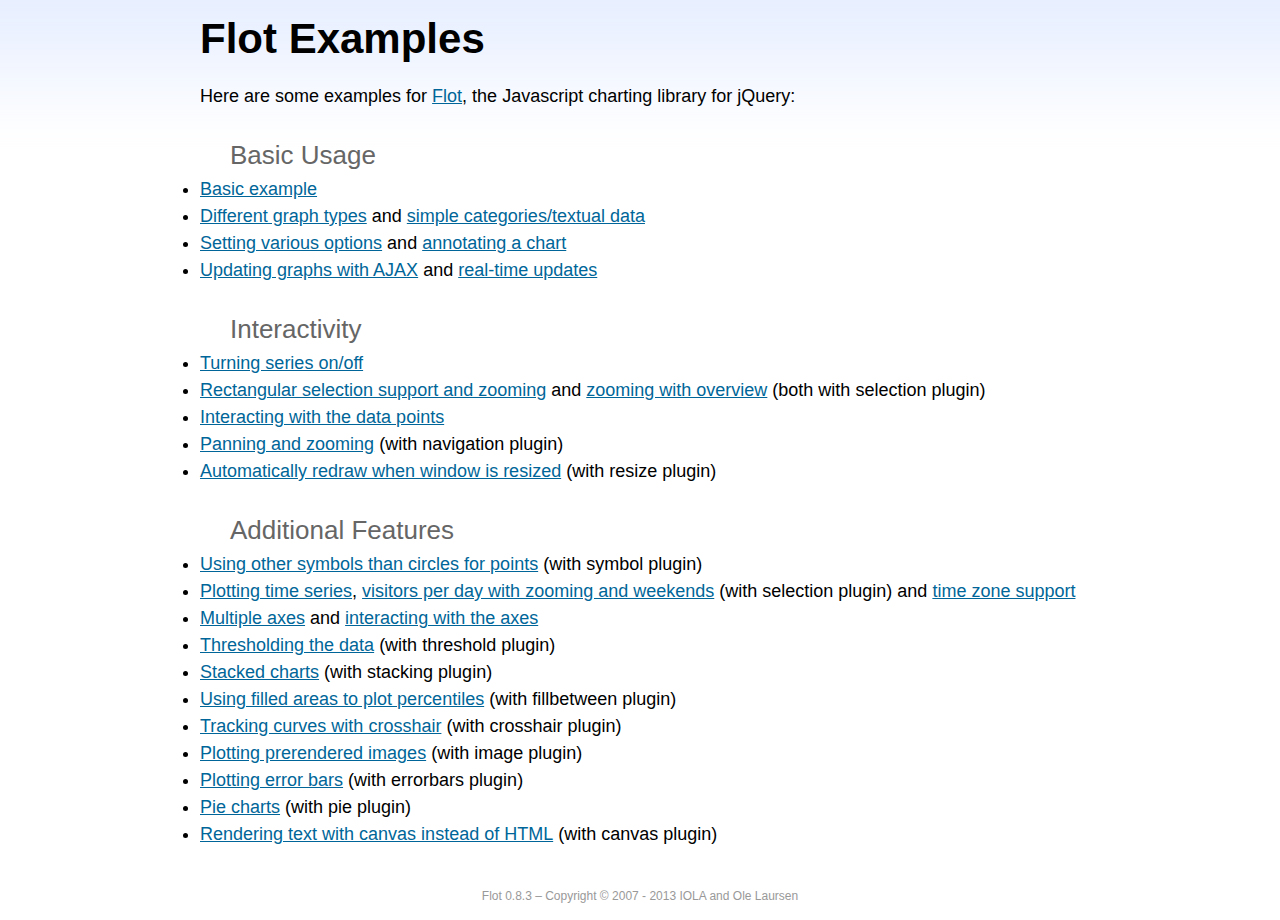
<file: public/admin_asset/bower_components/flot/examples/index.html>
<!DOCTYPE html PUBLIC "-//W3C//DTD HTML 4.01//EN" "http://www.w3.org/TR/html4/strict.dtd">
<html>
<head>
	<meta http-equiv="Content-Type" content="text/html; charset=utf-8">
	<title>Flot Examples</title>
	<link href="examples.css" rel="stylesheet" type="text/css">
	<style>

	h3 {
		margin-top: 30px;
		margin-bottom: 5px;
	}

	</style>
	<script language="javascript" type="text/javascript" src="../jquery.js"></script>
	<script language="javascript" type="text/javascript" src="../jquery.flot.js"></script>
	<script type="text/javascript">

	$(function() {

		// Add the Flot version string to the footer

		$("#footer").prepend("Flot " + $.plot.version + " &ndash; ");
	});

	</script>
</head>
<body>

	<div id="header">
		<h2>Flot Examples</h2>
	</div>

	<div id="content">

		<p>Here are some examples for <a href="http://www.flotcharts.org">Flot</a>, the Javascript charting library for jQuery:</p>

		<h3>Basic Usage</h3>

		<ul>
			<li><a href="basic-usage/index.html">Basic example</a></li>
			<li><a href="series-types/index.html">Different graph types</a> and <a href="categories/index.html">simple categories/textual data</a></li>
			<li><a href="basic-options/index.html">Setting various options</a> and <a href="annotating/index.html">annotating a chart</a></li>
			<li><a href="ajax/index.html">Updating graphs with AJAX</a> and <a href="realtime/index.html">real-time updates</a></li>
		</ul>

		<h3>Interactivity</h3>

		<ul>
			<li><a href="series-toggle/index.html">Turning series on/off</a></li>
			<li><a href="selection/index.html">Rectangular selection support and zooming</a> and <a href="zooming/index.html">zooming with overview</a> (both with selection plugin)</li>
			<li><a href="interacting/index.html">Interacting with the data points</a></li>
			<li><a href="navigate/index.html">Panning and zooming</a> (with navigation plugin)</li>
			<li><a href="resize/index.html">Automatically redraw when window is resized</a> (with resize plugin)</li>
		</ul>

		<h3>Additional Features</h3>

		<ul>
			<li><a href="symbols/index.html">Using other symbols than circles for points</a> (with symbol plugin)</li>
			<li><a href="axes-time/index.html">Plotting time series</a>, <a href="visitors/index.html">visitors per day with zooming and weekends</a> (with selection plugin) and <a href="axes-time-zones/index.html">time zone support</a></li>
			<li><a href="axes-multiple/index.html">Multiple axes</a> and <a href="axes-interacting/index.html">interacting with the axes</a></li>
			<li><a href="threshold/index.html">Thresholding the data</a> (with threshold plugin)</li>
			<li><a href="stacking/index.html">Stacked charts</a> (with stacking plugin)</li>
			<li><a href="percentiles/index.html">Using filled areas to plot percentiles</a> (with fillbetween plugin)</li>
			<li><a href="tracking/index.html">Tracking curves with crosshair</a> (with crosshair plugin)</li>
			<li><a href="image/index.html">Plotting prerendered images</a> (with image plugin)</li>
			<li><a href="series-errorbars/index.html">Plotting error bars</a> (with errorbars plugin)</li>
			<li><a href="series-pie/index.html">Pie charts</a> (with pie plugin)</li>
			<li><a href="canvas/index.html">Rendering text with canvas instead of HTML</a> (with canvas plugin)</li>
		</ul>

	</div>

	<div id="footer">
		Copyright &copy; 2007 - 2013 IOLA and Ole Laursen
	</div>

</body>
</html>
</file>
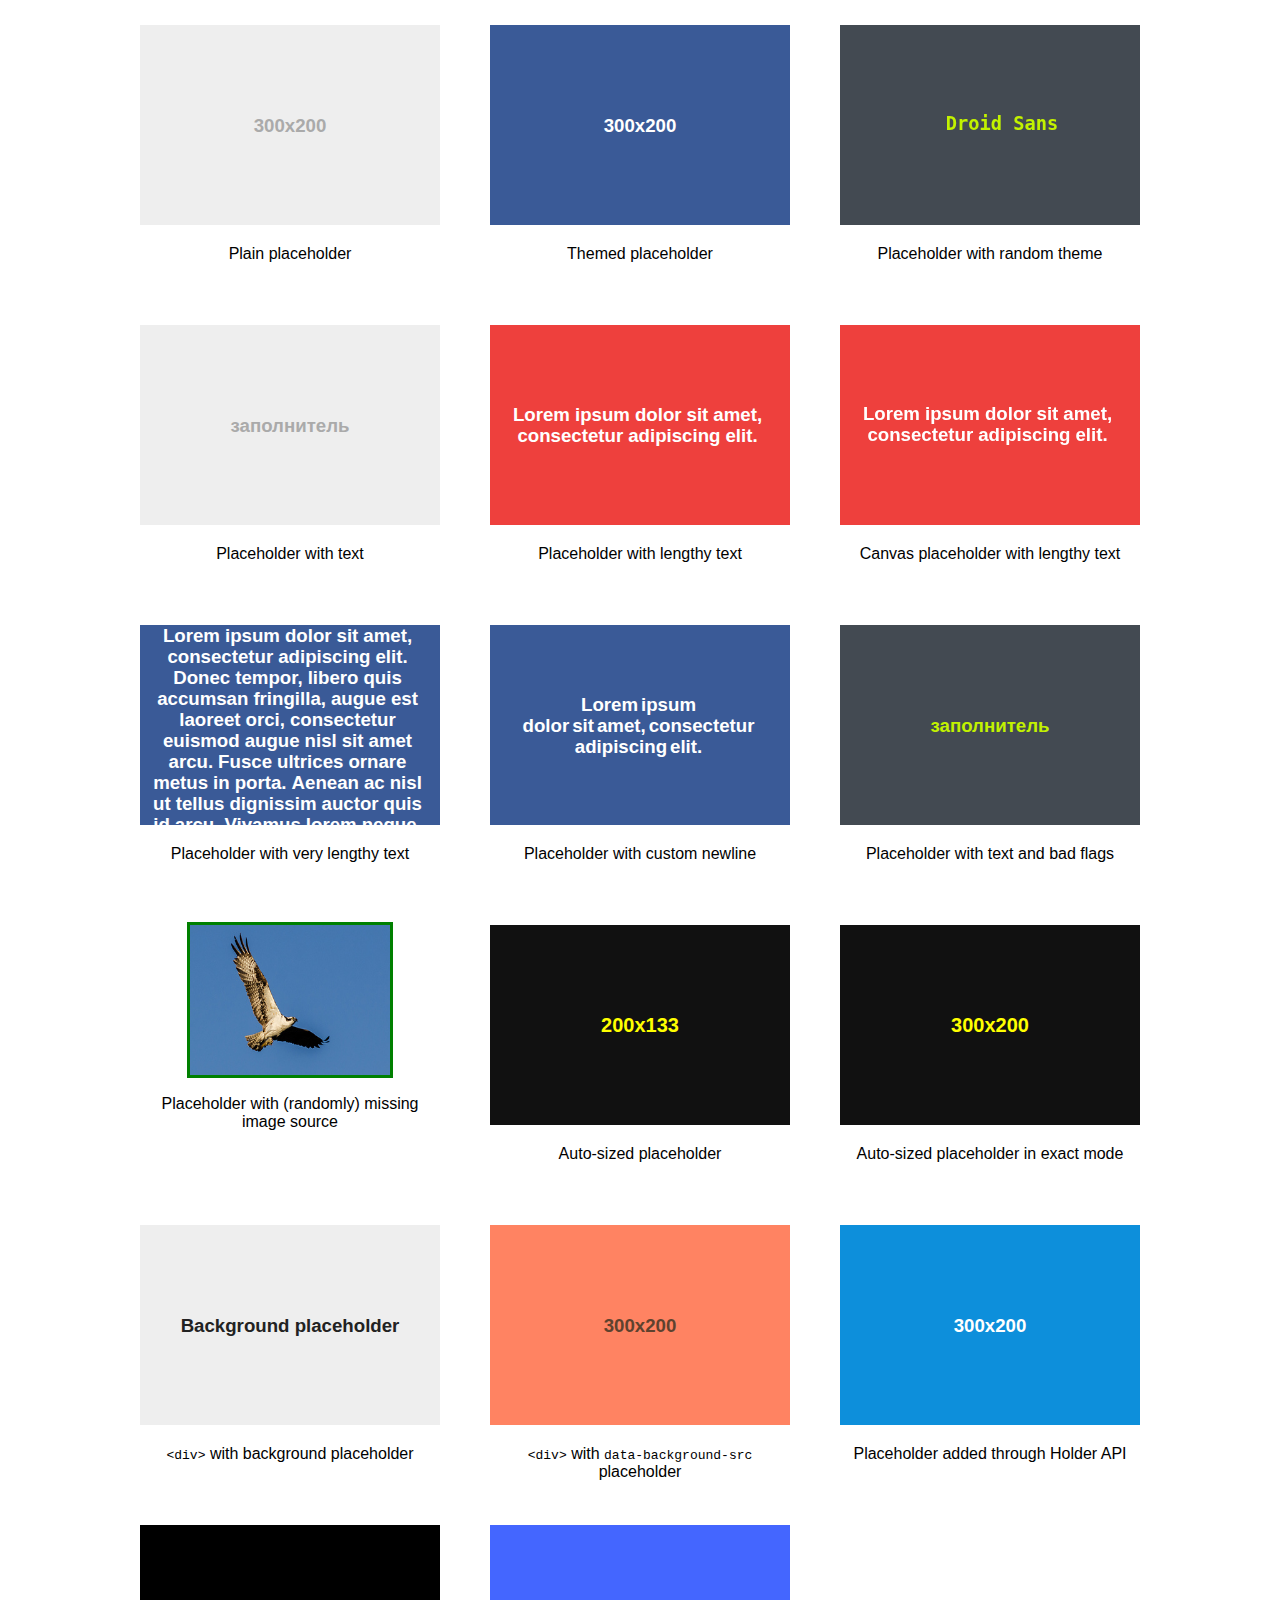
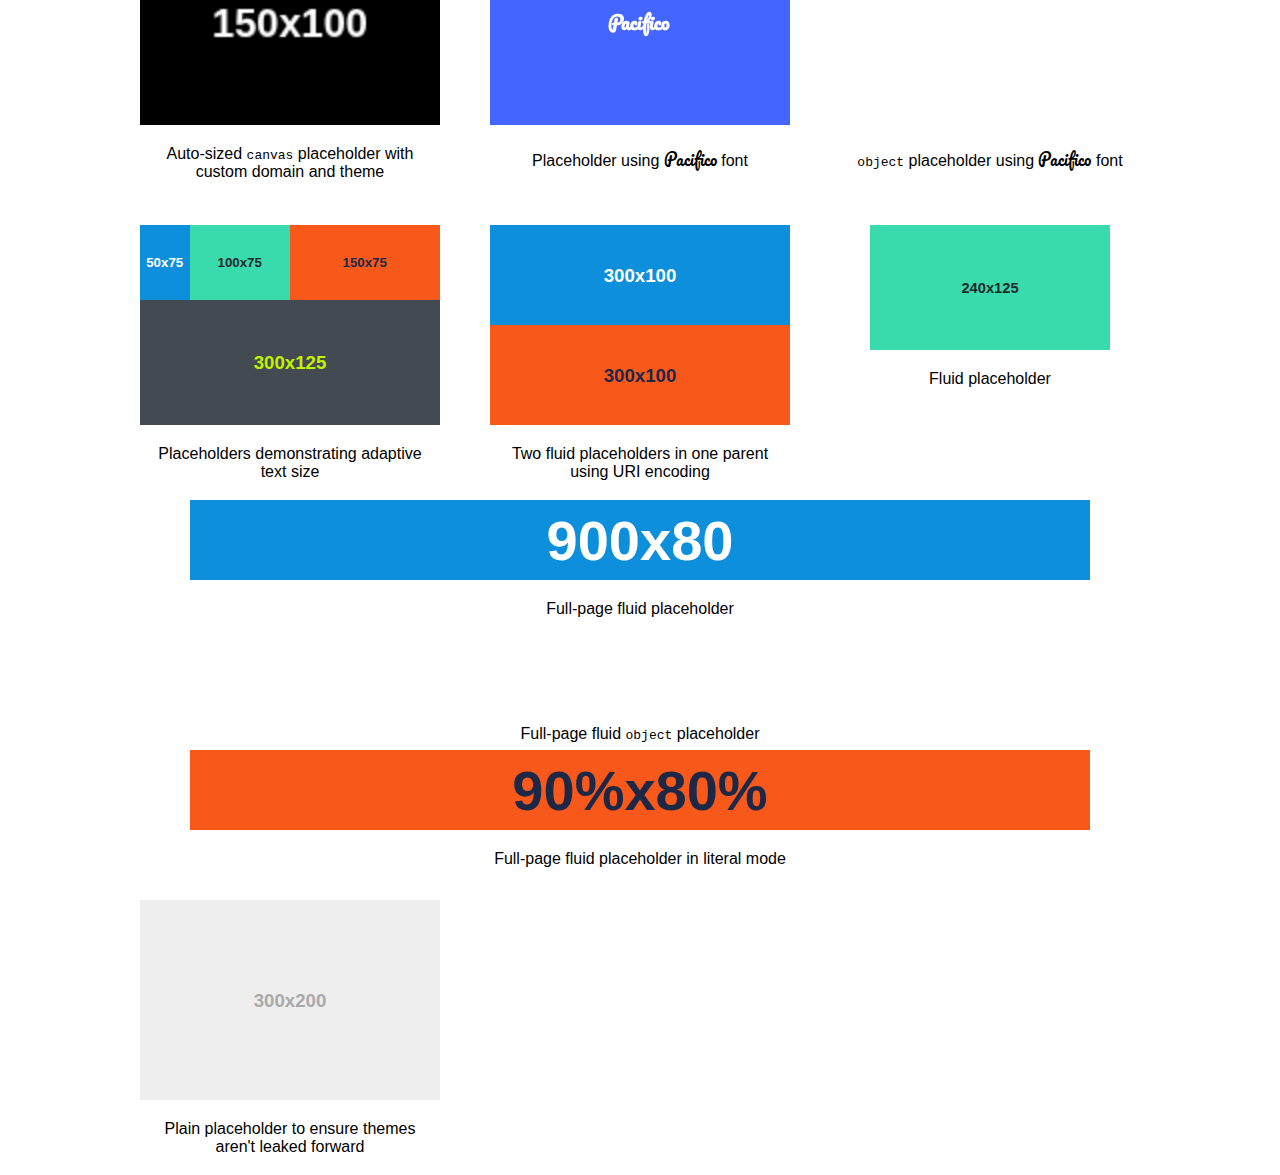
<file: public/admin_asset/bower_components/holderjs/test/index.html>
<!doctype html>
<html>
<head>
<title>Holder Testing</title>
<meta charset="utf-8">
<link rel="stylesheet" href="http://netdna.bootstrapcdn.com/font-awesome/4.1.0/css/font-awesome.min.css" class="holderjs">
<link href='http://fonts.googleapis.com/css?family=Pacifico' rel='stylesheet' type='text/css' class="holderjs">
<link href='http://fonts.googleapis.com/css?family=Raleway' rel='stylesheet' type='text/css' class='holderjs'>
<style>
	body {font-family:Arial,sans-serif;width:1050px;margin:0 auto}
	.thumb {width:300px;height:250px;margin:25px;float:left}
	.thumb img, .thumb .holderjs, .thumb object {display:block;margin:0 auto}
	.thumb .caption {padding:10px;text-align:center;margin-top:10px}
	.thumb.fullpage {float:none;clear:both;width:auto;height:100px;margin:25px}
	.autosize img {width:100%}
	#holder1 {background:url('?holder.js/300x200/text:Background%20placeholder/^eee:^222');width:300px;height:200px}
</style>
</head>
<body>

<div class="thumb">
	<img data-src="holder.js/300x200">
	<div class="caption">
		 Plain placeholder
	</div>
</div>
<div class="thumb">
	<img data-src="holder.js/300x200/social">
	<div class="caption">
		 Themed placeholder
	</div>
</div>
<div class="thumb">
	<img data-src="holder.js/300x200/random/font:Droid Sans/text:Droid Sans">
	<div class="caption">
		Placeholder with random theme
	</div>
</div>
<div class="thumb">
	<img data-src="holder.js/300x200/text:заполнитель">
	<div class="caption">
		 Placeholder with text
	</div>
</div>
<div class="thumb">
	<img data-src="holder.js/300x200/#EE403D:#FFFFFF/text:Lorem ipsum dolor sit amet, consectetur adipiscing elit.">
	<div class="caption">
		 Placeholder with lengthy text
	</div>
</div>
<div class="thumb">
	<img data-src="holder.canvas/300x200/#EE403D:#FFFFFF/text:Lorem ipsum dolor sit amet, consectetur adipiscing elit.">
	<div class="caption">
		Canvas placeholder with lengthy text
	</div>
</div>
<div class="thumb">
	<img data-src="holder.js/300x200/social/text:Lorem ipsum dolor sit amet, consectetur adipiscing elit. Donec tempor, libero quis accumsan fringilla, augue est laoreet orci, consectetur euismod augue nisl sit amet arcu. Fusce ultrices ornare metus in porta. Aenean ac nisl ut tellus dignissim auctor quis id arcu. Vivamus lorem neque, pulvinar non dictum vel, sagittis lobortis odio.">
	<div class="caption">
		 Placeholder with very lengthy text
	</div>
</div>
<div class="thumb">
	<img data-src="holder.js/300x200/social/text:Lorem ipsum   \n   dolor sit amet, consectetur adipiscing elit.">
	<div class="caption">
		 Placeholder with custom newline
	</div>
</div>
<div class="thumb">
	<img data-src="holder.js/300x200/randomrandom/hello:world/$$$$/%25%25%67/industrial/text:заполнитель">
	<div class="caption">
		 Placeholder with text and bad flags
	</div>
</div>
<div class="thumb">
	<script>
	var r = Math.random();
	if(r > 0.5){
	document.write('<img data-src="holder.js/200x150" src="missing.jpg" style="width:200px;height:150px;outline:solid 3px red">');
	}
	else{
	document.write('<img data-src="holder.js/200x150" src="image.jpg" style="width:200px;height:150px;outline:solid 3px green">');
	}
	</script>
	<div class="caption">
		Placeholder with (randomly) missing image source
	</div>
</div>
<div class="thumb">
	<div class="autosize">
		<img data-src="holder.js/200x133/#111:#ffff00/auto">
	</div>
	<div class="caption">
		 Auto-sized placeholder
	</div>
</div>
<div class="thumb">
	<div class="autosize">
		<img data-src="holder.js/200x133/#111:#ffff00/auto/textmode:exact">
	</div>
	<div class="caption">
		 Auto-sized placeholder in exact mode
	</div>
</div>
<div class="thumb">
	<div class="holderjs" id="holder1"></div>
	<div class="caption">
		<code>&lt;div&gt;</code> with background placeholder
	</div>
</div>
<div class="thumb">
	<div class="holderjs" style="width:300px;height:200px" data-background-src="?holder.js/300x200/#ff8362:#5e422e"></div>
	<div class="caption">
		<code>&lt;div&gt;</code> with <code>data-background-src</code> placeholder
	</div>
</div>

<div class="thumb">
	<div id="thumb1">
	</div>
	<div class="caption">
		 Placeholder added through Holder API
	</div>
</div>
<div class="thumb">
	<img data-src="custom.holder/150x100/custom/auto" style="width:300px;height:200px">
	<div class="caption">
		Auto-sized <code>canvas</code> placeholder with custom domain and theme
	</div>
</div>
<div class="thumb">
	<img data-src="holder.js/300x200/font:Pacifico/#4466ff:#fff/text:Pacifico">
	<div class="caption">
		 Placeholder using <span style="font-family:Pacifico">Pacifico</span> font</span>
	</div>
</div>
<div class="thumb">
	<object data="holder.js/300x200/font:Pacifico/#4466ff:#fff/text:Pacifico"></object>
	<div class="caption">
		<code>object</code> placeholder using <span style="font-family:Pacifico">Pacifico</span> font</span>
	</div>
</div>
<div class="thumb">
	<div style="overflow:hidden">
	<img data-src="holder.js/50x75/sky" style="float:left">
	<img data-src="holder.js/100x75/vine" style="float:left">
	<img data-src="holder.js/150x75/lava" style="float:left">
	</div>
	<div style="overflow:hidden">
	<img data-src="holder.js/300x125/industrial" style="float:left">
	</div>
<div class="caption">
		 Placeholders demonstrating adaptive text size
	</div>
</div>
<div class="thumb">
	<div style="height:200px">
<img data-src="holder.js/100%25x50%25/sky">
<img data-src="holder.js/100%25x50%25/lava">
</div>
<div class="caption">Two fluid placeholders in one parent using URI encoding</div>
</div>
<div class="thumb">
	<img data-src="holder.js/80%x50%/vine">
	<div class="caption">
		 Fluid placeholder
	</div>
</div>
<div class="fullpage thumb">
	<img data-src="holder.js/90%x80%/sky">
	<div class="caption">
		 Full-page fluid placeholder
	</div>
</div>
<div class="fullpage thumb">
	<object data-src="holder.js/90%x80%/vine"></object>
	<div class="caption">
		 Full-page fluid <code>object</code> placeholder
	</div>
</div>
<div class="fullpage thumb">
	<img data-src="holder.js/90%x80%/lava/textmode:literal">
	<div class="caption">
		 Full-page fluid placeholder in literal mode
	</div>
</div>
<div class="thumb">
	<img data-src="holder.js/300x200">
	<div class="caption">
		 Plain placeholder to ensure themes aren't leaked forward
	</div>
</div>

<script src="http://code.jquery.com/jquery-1.11.0.min.js"></script>
<script src="../holder.js"></script>
<!--
<script src="require.js" data-main="test.js"></script>
-->
<script>
Holder.add_image("holder.js/300x200/sky", "#thumb1").run();
Holder.add_theme("custom", {foreground: "#fff", background: "#000", size: 15}).run({
	domain: "custom.holder",
	use_canvas: true
})
Holder.add_theme("fontawesome", {foreground: "#00ccaa", background: "#002211", size: 12}).run({
	domain: "fontawesome.holder"
})
Holder.run({
	domain: "holder.canvas",
	use_canvas: true
});

</script>
</body>
</html>
</file>
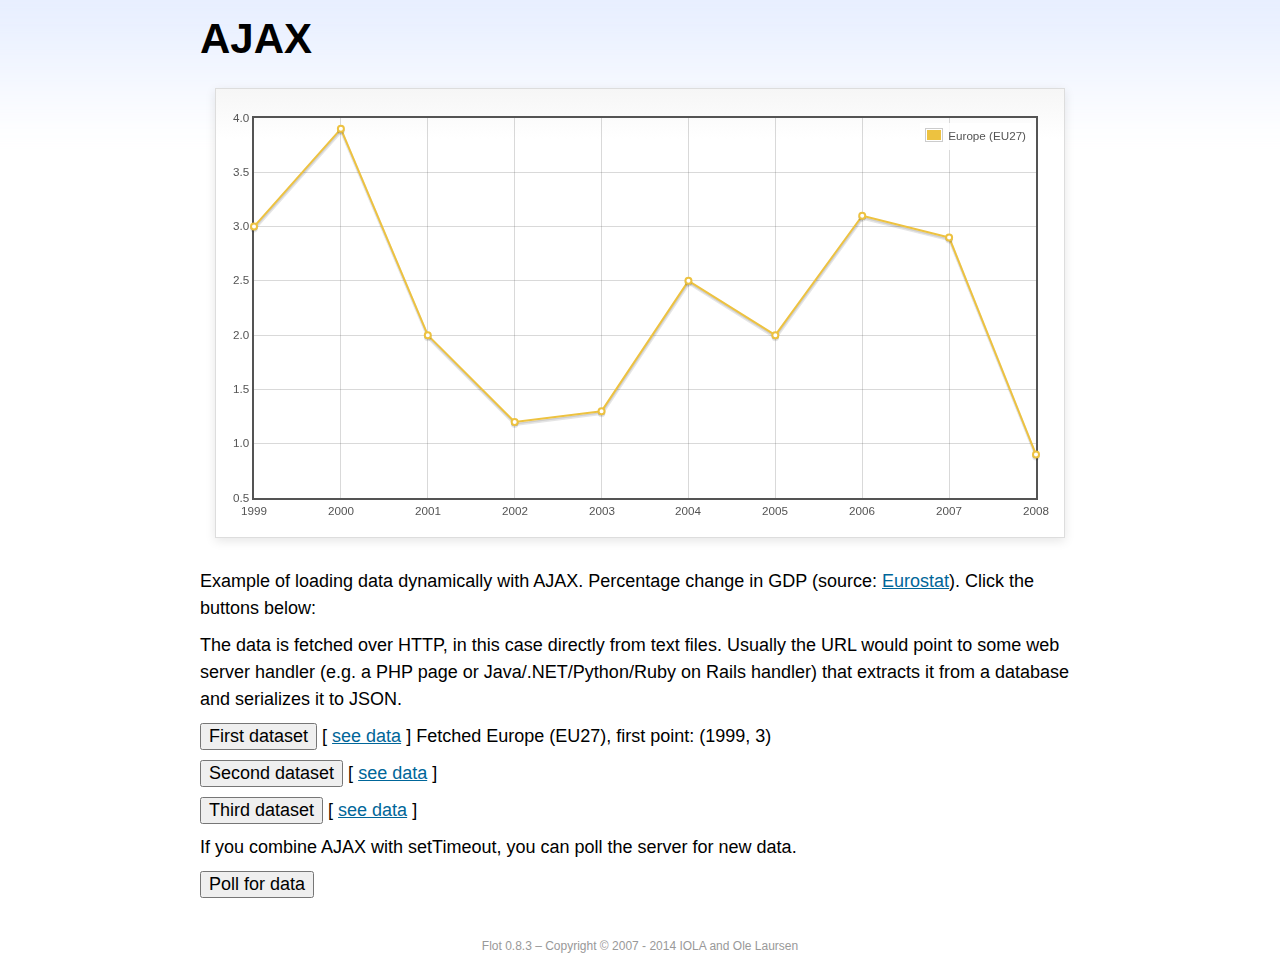
<file: public/admin_asset/bower_components/flot/examples/ajax/index.html>
<!DOCTYPE html PUBLIC "-//W3C//DTD HTML 4.01//EN" "http://www.w3.org/TR/html4/strict.dtd">
<html>
<head>
	<meta http-equiv="Content-Type" content="text/html; charset=utf-8">
	<title>Flot Examples: AJAX</title>
	<link href="../examples.css" rel="stylesheet" type="text/css">
	<!--[if lte IE 8]><script language="javascript" type="text/javascript" src="../../excanvas.min.js"></script><![endif]-->
	<script language="javascript" type="text/javascript" src="../../jquery.js"></script>
	<script language="javascript" type="text/javascript" src="../../jquery.flot.js"></script>
	<script type="text/javascript">

	$(function() {

		var options = {
			lines: {
				show: true
			},
			points: {
				show: true
			},
			xaxis: {
				tickDecimals: 0,
				tickSize: 1
			}
		};

		var data = [];

		$.plot("#placeholder", data, options);

		// Fetch one series, adding to what we already have

		var alreadyFetched = {};

		$("button.fetchSeries").click(function () {

			var button = $(this);

			// Find the URL in the link right next to us, then fetch the data

			var dataurl = button.siblings("a").attr("href");

			function onDataReceived(series) {

				// Extract the first coordinate pair; jQuery has parsed it, so
				// the data is now just an ordinary JavaScript object

				var firstcoordinate = "(" + series.data[0][0] + ", " + series.data[0][1] + ")";
				button.siblings("span").text("Fetched " + series.label + ", first point: " + firstcoordinate);

				// Push the new data onto our existing data array

				if (!alreadyFetched[series.label]) {
					alreadyFetched[series.label] = true;
					data.push(series);
				}

				$.plot("#placeholder", data, options);
			}

			$.ajax({
				url: dataurl,
				type: "GET",
				dataType: "json",
				success: onDataReceived
			});
		});

		// Initiate a recurring data update

		$("button.dataUpdate").click(function () {

			data = [];
			alreadyFetched = {};

			$.plot("#placeholder", data, options);

			var iteration = 0;

			function fetchData() {

				++iteration;

				function onDataReceived(series) {

					// Load all the data in one pass; if we only got partial
					// data we could merge it with what we already have.

					data = [ series ];
					$.plot("#placeholder", data, options);
				}

				// Normally we call the same URL - a script connected to a
				// database - but in this case we only have static example
				// files, so we need to modify the URL.

				$.ajax({
					url: "data-eu-gdp-growth-" + iteration + ".json",
					type: "GET",
					dataType: "json",
					success: onDataReceived
				});

				if (iteration < 5) {
					setTimeout(fetchData, 1000);
				} else {
					data = [];
					alreadyFetched = {};
				}
			}

			setTimeout(fetchData, 1000);
		});

		// Load the first series by default, so we don't have an empty plot

		$("button.fetchSeries:first").click();

		// Add the Flot version string to the footer

		$("#footer").prepend("Flot " + $.plot.version + " &ndash; ");
	});

	</script>
</head>
<body>

	<div id="header">
		<h2>AJAX</h2>
	</div>

	<div id="content">

		<div class="demo-container">
			<div id="placeholder" class="demo-placeholder"></div>
		</div>

		<p>Example of loading data dynamically with AJAX. Percentage change in GDP (source: <a href="http://epp.eurostat.ec.europa.eu/tgm/table.do?tab=table&init=1&plugin=1&language=en&pcode=tsieb020">Eurostat</a>). Click the buttons below:</p>

		<p>The data is fetched over HTTP, in this case directly from text files. Usually the URL would point to some web server handler (e.g. a PHP page or Java/.NET/Python/Ruby on Rails handler) that extracts it from a database and serializes it to JSON.</p>

		<p>
			<button class="fetchSeries">First dataset</button>
			[ <a href="data-eu-gdp-growth.json">see data</a> ]
			<span></span>
		</p>

		<p>
			<button class="fetchSeries">Second dataset</button>
			[ <a href="data-japan-gdp-growth.json">see data</a> ]
			<span></span>
		</p>

		<p>
			<button class="fetchSeries">Third dataset</button>
			[ <a href="data-usa-gdp-growth.json">see data</a> ]
			<span></span>
		</p>

		<p>If you combine AJAX with setTimeout, you can poll the server for new data.</p>

		<p>
			<button class="dataUpdate">Poll for data</button>
		</p>

	</div>

	<div id="footer">
		Copyright &copy; 2007 - 2014 IOLA and Ole Laursen
	</div>

</body>
</html>
</file>
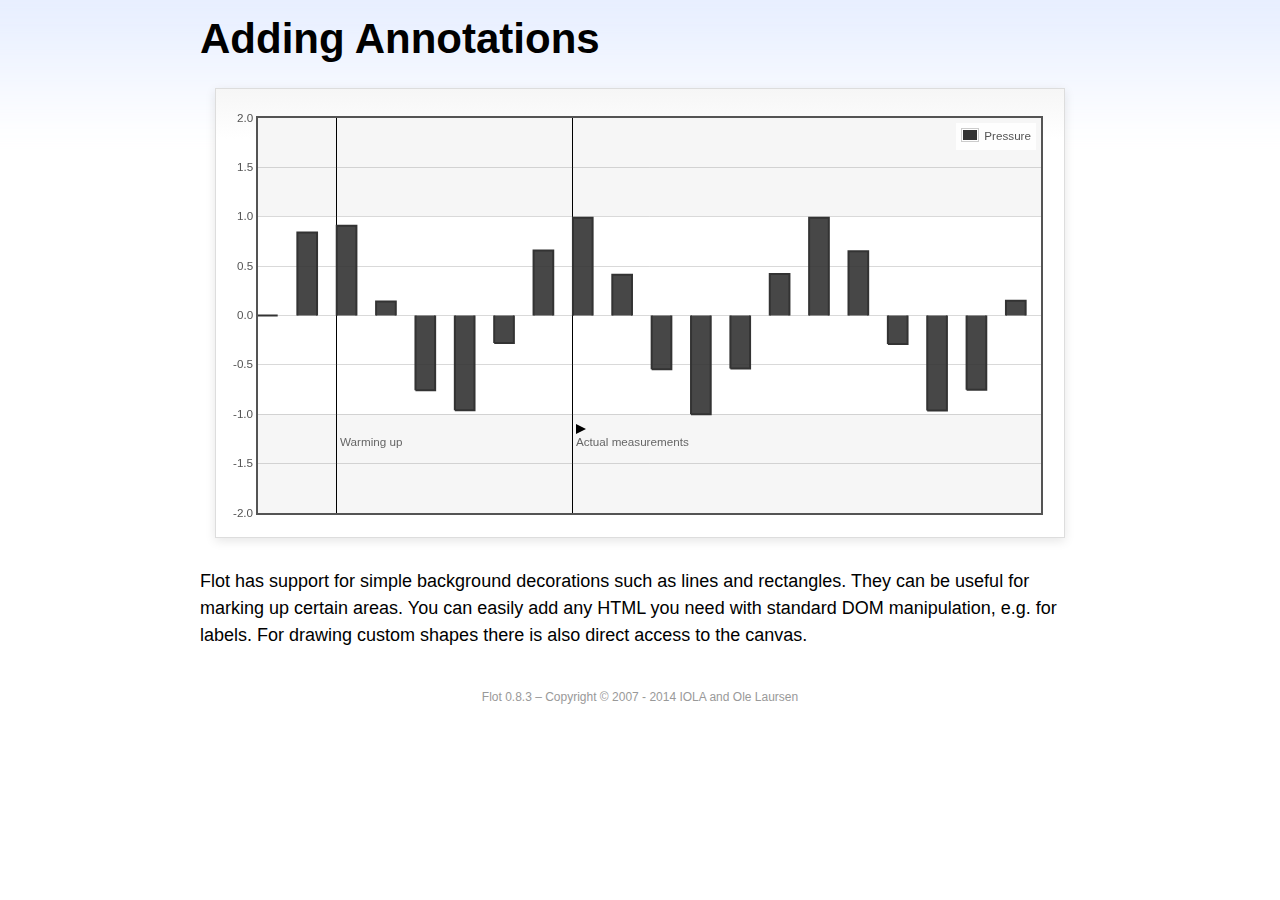
<file: public/admin_asset/bower_components/flot/examples/annotating/index.html>
<!DOCTYPE html PUBLIC "-//W3C//DTD HTML 4.01//EN" "http://www.w3.org/TR/html4/strict.dtd">
<html>
<head>
	<meta http-equiv="Content-Type" content="text/html; charset=utf-8">
	<title>Flot Examples: Adding Annotations</title>
	<link href="../examples.css" rel="stylesheet" type="text/css">
	<!--[if lte IE 8]><script language="javascript" type="text/javascript" src="../../excanvas.min.js"></script><![endif]-->
	<script language="javascript" type="text/javascript" src="../../jquery.js"></script>
	<script language="javascript" type="text/javascript" src="../../jquery.flot.js"></script>
	<script type="text/javascript">

	$(function() {

		var d1 = [];
		for (var i = 0; i < 20; ++i) {
			d1.push([i, Math.sin(i)]);
		}

		var data = [{ data: d1, label: "Pressure", color: "#333" }];

		var markings = [
			{ color: "#f6f6f6", yaxis: { from: 1 } },
			{ color: "#f6f6f6", yaxis: { to: -1 } },
			{ color: "#000", lineWidth: 1, xaxis: { from: 2, to: 2 } },
			{ color: "#000", lineWidth: 1, xaxis: { from: 8, to: 8 } }
		];

		var placeholder = $("#placeholder");

		var plot = $.plot(placeholder, data, {
			bars: { show: true, barWidth: 0.5, fill: 0.9 },
			xaxis: { ticks: [], autoscaleMargin: 0.02 },
			yaxis: { min: -2, max: 2 },
			grid: { markings: markings }
		});

		var o = plot.pointOffset({ x: 2, y: -1.2});

		// Append it to the placeholder that Flot already uses for positioning

		placeholder.append("<div style='position:absolute;left:" + (o.left + 4) + "px;top:" + o.top + "px;color:#666;font-size:smaller'>Warming up</div>");

		o = plot.pointOffset({ x: 8, y: -1.2});
		placeholder.append("<div style='position:absolute;left:" + (o.left + 4) + "px;top:" + o.top + "px;color:#666;font-size:smaller'>Actual measurements</div>");

		// Draw a little arrow on top of the last label to demonstrate canvas
		// drawing

		var ctx = plot.getCanvas().getContext("2d");
		ctx.beginPath();
		o.left += 4;
		ctx.moveTo(o.left, o.top);
		ctx.lineTo(o.left, o.top - 10);
		ctx.lineTo(o.left + 10, o.top - 5);
		ctx.lineTo(o.left, o.top);
		ctx.fillStyle = "#000";
		ctx.fill();

		// Add the Flot version string to the footer

		$("#footer").prepend("Flot " + $.plot.version + " &ndash; ");
	});

	</script>
</head>
<body>

	<div id="header">
		<h2>Adding Annotations</h2>
	</div>

	<div id="content">

		<div class="demo-container">
			<div id="placeholder" class="demo-placeholder"></div>
		</div>

		<p>Flot has support for simple background decorations such as lines and rectangles. They can be useful for marking up certain areas. You can easily add any HTML you need with standard DOM manipulation, e.g. for labels. For drawing custom shapes there is also direct access to the canvas.</p>

	</div>

	<div id="footer">
		Copyright &copy; 2007 - 2014 IOLA and Ole Laursen
	</div>

</body>
</html>
</file>
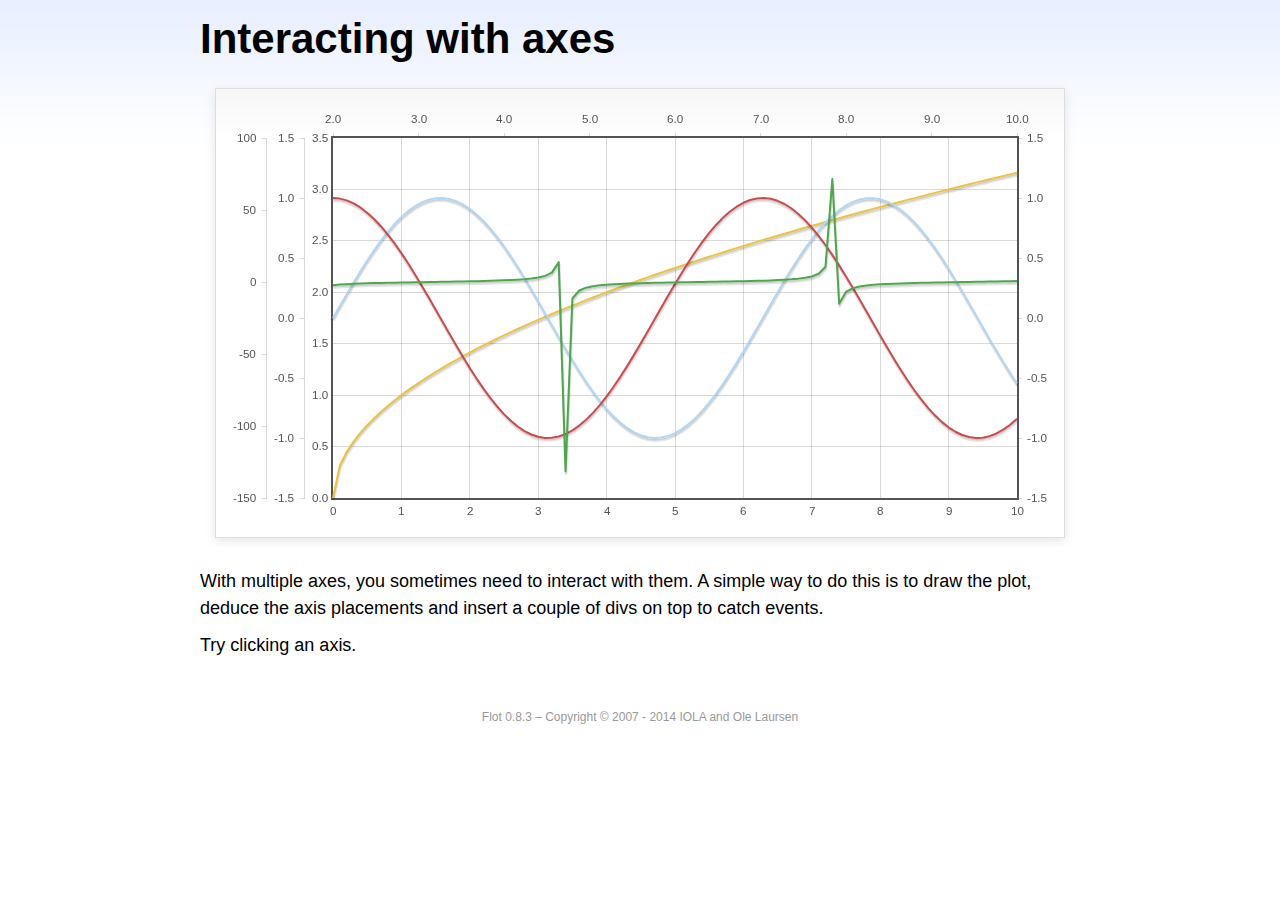
<file: public/admin_asset/bower_components/flot/examples/axes-interacting/index.html>
<!DOCTYPE html PUBLIC "-//W3C//DTD HTML 4.01//EN" "http://www.w3.org/TR/html4/strict.dtd">
<html>
<head>
	<meta http-equiv="Content-Type" content="text/html; charset=utf-8">
	<title>Flot Examples: Interacting with axes</title>
	<link href="../examples.css" rel="stylesheet" type="text/css">
	<!--[if lte IE 8]><script language="javascript" type="text/javascript" src="../../excanvas.min.js"></script><![endif]-->
	<script language="javascript" type="text/javascript" src="../../jquery.js"></script>
	<script language="javascript" type="text/javascript" src="../../jquery.flot.js"></script>
	<script type="text/javascript">

	$(function() {

		function generate(start, end, fn) {
			var res = [];
			for (var i = 0; i <= 100; ++i) {
				var x = start + i / 100 * (end - start);
				res.push([x, fn(x)]);
			}
			return res;
		}

		var data = [
			{ data: generate(0, 10, function (x) { return Math.sqrt(x);}), xaxis: 1, yaxis:1 },
			{ data: generate(0, 10, function (x) { return Math.sin(x);}), xaxis: 1, yaxis:2 },
			{ data: generate(0, 10, function (x) { return Math.cos(x);}), xaxis: 1, yaxis:3 },
			{ data: generate(2, 10, function (x) { return Math.tan(x);}), xaxis: 2, yaxis: 4 }
		];

		var plot = $.plot("#placeholder", data, {
			xaxes: [
				{ position: 'bottom' },
				{ position: 'top'}
			],
			yaxes: [
				{ position: 'left' },
				{ position: 'left' },
				{ position: 'right' },
				{ position: 'left' }
			]
		});

		// Create a div for each axis

		$.each(plot.getAxes(), function (i, axis) {
			if (!axis.show)
				return;

			var box = axis.box;

			$("<div class='axisTarget' style='position:absolute; left:" + box.left + "px; top:" + box.top + "px; width:" + box.width +  "px; height:" + box.height + "px'></div>")
				.data("axis.direction", axis.direction)
				.data("axis.n", axis.n)
				.css({ backgroundColor: "#f00", opacity: 0, cursor: "pointer" })
				.appendTo(plot.getPlaceholder())
				.hover(
					function () { $(this).css({ opacity: 0.10 }) },
					function () { $(this).css({ opacity: 0 }) }
				)
				.click(function () {
					$("#click").text("You clicked the " + axis.direction + axis.n + "axis!")
				});
		});

		// Add the Flot version string to the footer

		$("#footer").prepend("Flot " + $.plot.version + " &ndash; ");
	});

	</script>
</head>
<body>

	<div id="header">
		<h2>Interacting with axes</h2>
	</div>

	<div id="content">

		<div class="demo-container">
			<div id="placeholder" class="demo-placeholder"></div>
		</div>

		<p>With multiple axes, you sometimes need to interact with them. A simple way to do this is to draw the plot, deduce the axis placements and insert a couple of divs on top to catch events.</p>

		<p>Try clicking an axis.</p>

		<p id="click"></p>

	</div>

	<div id="footer">
		Copyright &copy; 2007 - 2014 IOLA and Ole Laursen
	</div>

</body>
</html>
</file>
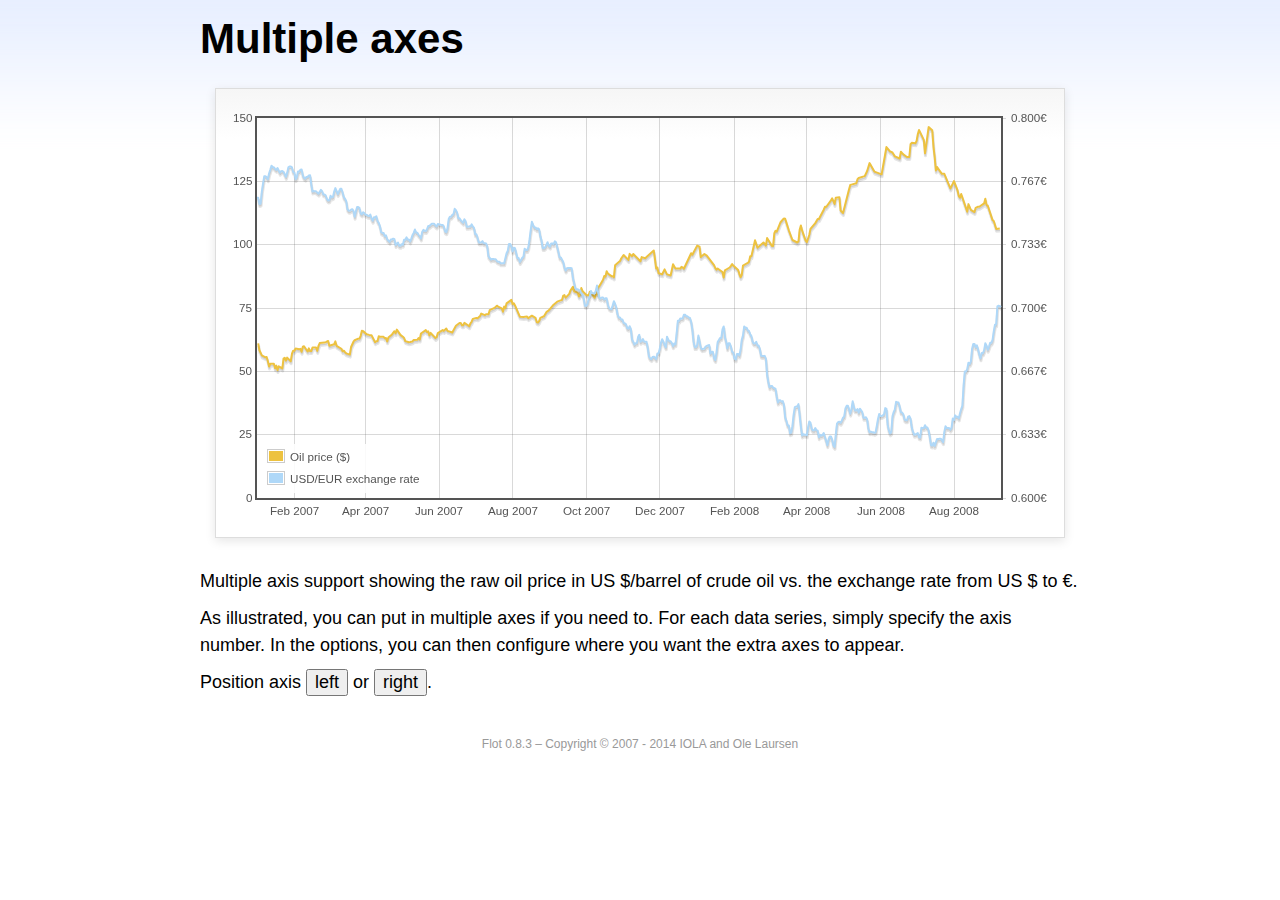
<file: public/admin_asset/bower_components/flot/examples/axes-multiple/index.html>
<!DOCTYPE html PUBLIC "-//W3C//DTD HTML 4.01//EN" "http://www.w3.org/TR/html4/strict.dtd">
<html>
<head>
	<meta http-equiv="Content-Type" content="text/html; charset=utf-8">
	<title>Flot Examples: Multiple Axes</title>
	<link href="../examples.css" rel="stylesheet" type="text/css">
	<!--[if lte IE 8]><script language="javascript" type="text/javascript" src="../../excanvas.min.js"></script><![endif]-->
	<script language="javascript" type="text/javascript" src="../../jquery.js"></script>
	<script language="javascript" type="text/javascript" src="../../jquery.flot.js"></script>
	<script language="javascript" type="text/javascript" src="../../jquery.flot.time.js"></script>
	<script type="text/javascript">

	$(function() {

		var oilprices = [[1167692400000,61.05], [1167778800000,58.32], [1167865200000,57.35], [1167951600000,56.31], [1168210800000,55.55], [1168297200000,55.64], [1168383600000,54.02], [1168470000000,51.88], [1168556400000,52.99], [1168815600000,52.99], [1168902000000,51.21], [1168988400000,52.24], [1169074800000,50.48], [1169161200000,51.99], [1169420400000,51.13], [1169506800000,55.04], [1169593200000,55.37], [1169679600000,54.23], [1169766000000,55.42], [1170025200000,54.01], [1170111600000,56.97], [1170198000000,58.14], [1170284400000,58.14], [1170370800000,59.02], [1170630000000,58.74], [1170716400000,58.88], [1170802800000,57.71], [1170889200000,59.71], [1170975600000,59.89], [1171234800000,57.81], [1171321200000,59.06], [1171407600000,58.00], [1171494000000,57.99], [1171580400000,59.39], [1171839600000,59.39], [1171926000000,58.07], [1172012400000,60.07], [1172098800000,61.14], [1172444400000,61.39], [1172530800000,61.46], [1172617200000,61.79], [1172703600000,62.00], [1172790000000,60.07], [1173135600000,60.69], [1173222000000,61.82], [1173308400000,60.05], [1173654000000,58.91], [1173740400000,57.93], [1173826800000,58.16], [1173913200000,57.55], [1173999600000,57.11], [1174258800000,56.59], [1174345200000,59.61], [1174518000000,61.69], [1174604400000,62.28], [1174860000000,62.91], [1174946400000,62.93], [1175032800000,64.03], [1175119200000,66.03], [1175205600000,65.87], [1175464800000,64.64], [1175637600000,64.38], [1175724000000,64.28], [1175810400000,64.28], [1176069600000,61.51], [1176156000000,61.89], [1176242400000,62.01], [1176328800000,63.85], [1176415200000,63.63], [1176674400000,63.61], [1176760800000,63.10], [1176847200000,63.13], [1176933600000,61.83], [1177020000000,63.38], [1177279200000,64.58], [1177452000000,65.84], [1177538400000,65.06], [1177624800000,66.46], [1177884000000,64.40], [1178056800000,63.68], [1178143200000,63.19], [1178229600000,61.93], [1178488800000,61.47], [1178575200000,61.55], [1178748000000,61.81], [1178834400000,62.37], [1179093600000,62.46], [1179180000000,63.17], [1179266400000,62.55], [1179352800000,64.94], [1179698400000,66.27], [1179784800000,65.50], [1179871200000,65.77], [1179957600000,64.18], [1180044000000,65.20], [1180389600000,63.15], [1180476000000,63.49], [1180562400000,65.08], [1180908000000,66.30], [1180994400000,65.96], [1181167200000,66.93], [1181253600000,65.98], [1181599200000,65.35], [1181685600000,66.26], [1181858400000,68.00], [1182117600000,69.09], [1182204000000,69.10], [1182290400000,68.19], [1182376800000,68.19], [1182463200000,69.14], [1182722400000,68.19], [1182808800000,67.77], [1182895200000,68.97], [1182981600000,69.57], [1183068000000,70.68], [1183327200000,71.09], [1183413600000,70.92], [1183586400000,71.81], [1183672800000,72.81], [1183932000000,72.19], [1184018400000,72.56], [1184191200000,72.50], [1184277600000,74.15], [1184623200000,75.05], [1184796000000,75.92], [1184882400000,75.57], [1185141600000,74.89], [1185228000000,73.56], [1185314400000,75.57], [1185400800000,74.95], [1185487200000,76.83], [1185832800000,78.21], [1185919200000,76.53], [1186005600000,76.86], [1186092000000,76.00], [1186437600000,71.59], [1186696800000,71.47], [1186956000000,71.62], [1187042400000,71.00], [1187301600000,71.98], [1187560800000,71.12], [1187647200000,69.47], [1187733600000,69.26], [1187820000000,69.83], [1187906400000,71.09], [1188165600000,71.73], [1188338400000,73.36], [1188511200000,74.04], [1188856800000,76.30], [1189116000000,77.49], [1189461600000,78.23], [1189548000000,79.91], [1189634400000,80.09], [1189720800000,79.10], [1189980000000,80.57], [1190066400000,81.93], [1190239200000,83.32], [1190325600000,81.62], [1190584800000,80.95], [1190671200000,79.53], [1190757600000,80.30], [1190844000000,82.88], [1190930400000,81.66], [1191189600000,80.24], [1191276000000,80.05], [1191362400000,79.94], [1191448800000,81.44], [1191535200000,81.22], [1191794400000,79.02], [1191880800000,80.26], [1191967200000,80.30], [1192053600000,83.08], [1192140000000,83.69], [1192399200000,86.13], [1192485600000,87.61], [1192572000000,87.40], [1192658400000,89.47], [1192744800000,88.60], [1193004000000,87.56], [1193090400000,87.56], [1193176800000,87.10], [1193263200000,91.86], [1193612400000,93.53], [1193698800000,94.53], [1193871600000,95.93], [1194217200000,93.98], [1194303600000,96.37], [1194476400000,95.46], [1194562800000,96.32], [1195081200000,93.43], [1195167600000,95.10], [1195426800000,94.64], [1195513200000,95.10], [1196031600000,97.70], [1196118000000,94.42], [1196204400000,90.62], [1196290800000,91.01], [1196377200000,88.71], [1196636400000,88.32], [1196809200000,90.23], [1196982000000,88.28], [1197241200000,87.86], [1197327600000,90.02], [1197414000000,92.25], [1197586800000,90.63], [1197846000000,90.63], [1197932400000,90.49], [1198018800000,91.24], [1198105200000,91.06], [1198191600000,90.49], [1198710000000,96.62], [1198796400000,96.00], [1199142000000,99.62], [1199314800000,99.18], [1199401200000,95.09], [1199660400000,96.33], [1199833200000,95.67], [1200351600000,91.90], [1200438000000,90.84], [1200524400000,90.13], [1200610800000,90.57], [1200956400000,89.21], [1201042800000,86.99], [1201129200000,89.85], [1201474800000,90.99], [1201561200000,91.64], [1201647600000,92.33], [1201734000000,91.75], [1202079600000,90.02], [1202166000000,88.41], [1202252400000,87.14], [1202338800000,88.11], [1202425200000,91.77], [1202770800000,92.78], [1202857200000,93.27], [1202943600000,95.46], [1203030000000,95.46], [1203289200000,101.74], [1203462000000,98.81], [1203894000000,100.88], [1204066800000,99.64], [1204153200000,102.59], [1204239600000,101.84], [1204498800000,99.52], [1204585200000,99.52], [1204671600000,104.52], [1204758000000,105.47], [1204844400000,105.15], [1205103600000,108.75], [1205276400000,109.92], [1205362800000,110.33], [1205449200000,110.21], [1205708400000,105.68], [1205967600000,101.84], [1206313200000,100.86], [1206399600000,101.22], [1206486000000,105.90], [1206572400000,107.58], [1206658800000,105.62], [1206914400000,101.58], [1207000800000,100.98], [1207173600000,103.83], [1207260000000,106.23], [1207605600000,108.50], [1207778400000,110.11], [1207864800000,110.14], [1208210400000,113.79], [1208296800000,114.93], [1208383200000,114.86], [1208728800000,117.48], [1208815200000,118.30], [1208988000000,116.06], [1209074400000,118.52], [1209333600000,118.75], [1209420000000,113.46], [1209592800000,112.52], [1210024800000,121.84], [1210111200000,123.53], [1210197600000,123.69], [1210543200000,124.23], [1210629600000,125.80], [1210716000000,126.29], [1211148000000,127.05], [1211320800000,129.07], [1211493600000,132.19], [1211839200000,128.85], [1212357600000,127.76], [1212703200000,138.54], [1212962400000,136.80], [1213135200000,136.38], [1213308000000,134.86], [1213653600000,134.01], [1213740000000,136.68], [1213912800000,135.65], [1214172000000,134.62], [1214258400000,134.62], [1214344800000,134.62], [1214431200000,139.64], [1214517600000,140.21], [1214776800000,140.00], [1214863200000,140.97], [1214949600000,143.57], [1215036000000,145.29], [1215381600000,141.37], [1215468000000,136.04], [1215727200000,146.40], [1215986400000,145.18], [1216072800000,138.74], [1216159200000,134.60], [1216245600000,129.29], [1216332000000,130.65], [1216677600000,127.95], [1216850400000,127.95], [1217282400000,122.19], [1217455200000,124.08], [1217541600000,125.10], [1217800800000,121.41], [1217887200000,119.17], [1217973600000,118.58], [1218060000000,120.02], [1218405600000,114.45], [1218492000000,113.01], [1218578400000,116.00], [1218751200000,113.77], [1219010400000,112.87], [1219096800000,114.53], [1219269600000,114.98], [1219356000000,114.98], [1219701600000,116.27], [1219788000000,118.15], [1219874400000,115.59], [1219960800000,115.46], [1220306400000,109.71], [1220392800000,109.35], [1220565600000,106.23], [1220824800000,106.34]];

		var exchangerates = [[1167606000000,0.7580], [1167692400000,0.7580], [1167778800000,0.75470], [1167865200000,0.75490], [1167951600000,0.76130], [1168038000000,0.76550], [1168124400000,0.76930], [1168210800000,0.76940], [1168297200000,0.76880], [1168383600000,0.76780], [1168470000000,0.77080], [1168556400000,0.77270], [1168642800000,0.77490], [1168729200000,0.77410], [1168815600000,0.77410], [1168902000000,0.77320], [1168988400000,0.77270], [1169074800000,0.77370], [1169161200000,0.77240], [1169247600000,0.77120], [1169334000000,0.7720], [1169420400000,0.77210], [1169506800000,0.77170], [1169593200000,0.77040], [1169679600000,0.7690], [1169766000000,0.77110], [1169852400000,0.7740], [1169938800000,0.77450], [1170025200000,0.77450], [1170111600000,0.7740], [1170198000000,0.77160], [1170284400000,0.77130], [1170370800000,0.76780], [1170457200000,0.76880], [1170543600000,0.77180], [1170630000000,0.77180], [1170716400000,0.77280], [1170802800000,0.77290], [1170889200000,0.76980], [1170975600000,0.76850], [1171062000000,0.76810], [1171148400000,0.7690], [1171234800000,0.7690], [1171321200000,0.76980], [1171407600000,0.76990], [1171494000000,0.76510], [1171580400000,0.76130], [1171666800000,0.76160], [1171753200000,0.76140], [1171839600000,0.76140], [1171926000000,0.76070], [1172012400000,0.76020], [1172098800000,0.76110], [1172185200000,0.76220], [1172271600000,0.76150], [1172358000000,0.75980], [1172444400000,0.75980], [1172530800000,0.75920], [1172617200000,0.75730], [1172703600000,0.75660], [1172790000000,0.75670], [1172876400000,0.75910], [1172962800000,0.75820], [1173049200000,0.75850], [1173135600000,0.76130], [1173222000000,0.76310], [1173308400000,0.76150], [1173394800000,0.760], [1173481200000,0.76130], [1173567600000,0.76270], [1173654000000,0.76270], [1173740400000,0.76080], [1173826800000,0.75830], [1173913200000,0.75750], [1173999600000,0.75620], [1174086000000,0.7520], [1174172400000,0.75120], [1174258800000,0.75120], [1174345200000,0.75170], [1174431600000,0.7520], [1174518000000,0.75110], [1174604400000,0.7480], [1174690800000,0.75090], [1174777200000,0.75310], [1174860000000,0.75310], [1174946400000,0.75270], [1175032800000,0.74980], [1175119200000,0.74930], [1175205600000,0.75040], [1175292000000,0.750], [1175378400000,0.74910], [1175464800000,0.74910], [1175551200000,0.74850], [1175637600000,0.74840], [1175724000000,0.74920], [1175810400000,0.74710], [1175896800000,0.74590], [1175983200000,0.74770], [1176069600000,0.74770], [1176156000000,0.74830], [1176242400000,0.74580], [1176328800000,0.74480], [1176415200000,0.7430], [1176501600000,0.73990], [1176588000000,0.73950], [1176674400000,0.73950], [1176760800000,0.73780], [1176847200000,0.73820], [1176933600000,0.73620], [1177020000000,0.73550], [1177106400000,0.73480], [1177192800000,0.73610], [1177279200000,0.73610], [1177365600000,0.73650], [1177452000000,0.73620], [1177538400000,0.73310], [1177624800000,0.73390], [1177711200000,0.73440], [1177797600000,0.73270], [1177884000000,0.73270], [1177970400000,0.73360], [1178056800000,0.73330], [1178143200000,0.73590], [1178229600000,0.73590], [1178316000000,0.73720], [1178402400000,0.7360], [1178488800000,0.7360], [1178575200000,0.7350], [1178661600000,0.73650], [1178748000000,0.73840], [1178834400000,0.73950], [1178920800000,0.74130], [1179007200000,0.73970], [1179093600000,0.73960], [1179180000000,0.73850], [1179266400000,0.73780], [1179352800000,0.73660], [1179439200000,0.740], [1179525600000,0.74110], [1179612000000,0.74060], [1179698400000,0.74050], [1179784800000,0.74140], [1179871200000,0.74310], [1179957600000,0.74310], [1180044000000,0.74380], [1180130400000,0.74430], [1180216800000,0.74430], [1180303200000,0.74430], [1180389600000,0.74340], [1180476000000,0.74290], [1180562400000,0.74420], [1180648800000,0.7440], [1180735200000,0.74390], [1180821600000,0.74370], [1180908000000,0.74370], [1180994400000,0.74290], [1181080800000,0.74030], [1181167200000,0.73990], [1181253600000,0.74180], [1181340000000,0.74680], [1181426400000,0.7480], [1181512800000,0.7480], [1181599200000,0.7490], [1181685600000,0.74940], [1181772000000,0.75220], [1181858400000,0.75150], [1181944800000,0.75020], [1182031200000,0.74720], [1182117600000,0.74720], [1182204000000,0.74620], [1182290400000,0.74550], [1182376800000,0.74490], [1182463200000,0.74670], [1182549600000,0.74580], [1182636000000,0.74270], [1182722400000,0.74270], [1182808800000,0.7430], [1182895200000,0.74290], [1182981600000,0.7440], [1183068000000,0.7430], [1183154400000,0.74220], [1183240800000,0.73880], [1183327200000,0.73880], [1183413600000,0.73690], [1183500000000,0.73450], [1183586400000,0.73450], [1183672800000,0.73450], [1183759200000,0.73520], [1183845600000,0.73410], [1183932000000,0.73410], [1184018400000,0.7340], [1184104800000,0.73240], [1184191200000,0.72720], [1184277600000,0.72640], [1184364000000,0.72550], [1184450400000,0.72580], [1184536800000,0.72580], [1184623200000,0.72560], [1184709600000,0.72570], [1184796000000,0.72470], [1184882400000,0.72430], [1184968800000,0.72440], [1185055200000,0.72350], [1185141600000,0.72350], [1185228000000,0.72350], [1185314400000,0.72350], [1185400800000,0.72620], [1185487200000,0.72880], [1185573600000,0.73010], [1185660000000,0.73370], [1185746400000,0.73370], [1185832800000,0.73240], [1185919200000,0.72970], [1186005600000,0.73170], [1186092000000,0.73150], [1186178400000,0.72880], [1186264800000,0.72630], [1186351200000,0.72630], [1186437600000,0.72420], [1186524000000,0.72530], [1186610400000,0.72640], [1186696800000,0.7270], [1186783200000,0.73120], [1186869600000,0.73050], [1186956000000,0.73050], [1187042400000,0.73180], [1187128800000,0.73580], [1187215200000,0.74090], [1187301600000,0.74540], [1187388000000,0.74370], [1187474400000,0.74240], [1187560800000,0.74240], [1187647200000,0.74150], [1187733600000,0.74190], [1187820000000,0.74140], [1187906400000,0.73770], [1187992800000,0.73550], [1188079200000,0.73150], [1188165600000,0.73150], [1188252000000,0.7320], [1188338400000,0.73320], [1188424800000,0.73460], [1188511200000,0.73280], [1188597600000,0.73230], [1188684000000,0.7340], [1188770400000,0.7340], [1188856800000,0.73360], [1188943200000,0.73510], [1189029600000,0.73460], [1189116000000,0.73210], [1189202400000,0.72940], [1189288800000,0.72660], [1189375200000,0.72660], [1189461600000,0.72540], [1189548000000,0.72420], [1189634400000,0.72130], [1189720800000,0.71970], [1189807200000,0.72090], [1189893600000,0.7210], [1189980000000,0.7210], [1190066400000,0.7210], [1190152800000,0.72090], [1190239200000,0.71590], [1190325600000,0.71330], [1190412000000,0.71050], [1190498400000,0.70990], [1190584800000,0.70990], [1190671200000,0.70930], [1190757600000,0.70930], [1190844000000,0.70760], [1190930400000,0.7070], [1191016800000,0.70490], [1191103200000,0.70120], [1191189600000,0.70110], [1191276000000,0.70190], [1191362400000,0.70460], [1191448800000,0.70630], [1191535200000,0.70890], [1191621600000,0.70770], [1191708000000,0.70770], [1191794400000,0.70770], [1191880800000,0.70910], [1191967200000,0.71180], [1192053600000,0.70790], [1192140000000,0.70530], [1192226400000,0.7050], [1192312800000,0.70550], [1192399200000,0.70550], [1192485600000,0.70450], [1192572000000,0.70510], [1192658400000,0.70510], [1192744800000,0.70170], [1192831200000,0.70], [1192917600000,0.69950], [1193004000000,0.69940], [1193090400000,0.70140], [1193176800000,0.70360], [1193263200000,0.70210], [1193349600000,0.70020], [1193436000000,0.69670], [1193522400000,0.6950], [1193612400000,0.6950], [1193698800000,0.69390], [1193785200000,0.6940], [1193871600000,0.69220], [1193958000000,0.69190], [1194044400000,0.69140], [1194130800000,0.68940], [1194217200000,0.68910], [1194303600000,0.69040], [1194390000000,0.6890], [1194476400000,0.68340], [1194562800000,0.68230], [1194649200000,0.68070], [1194735600000,0.68150], [1194822000000,0.68150], [1194908400000,0.68470], [1194994800000,0.68590], [1195081200000,0.68220], [1195167600000,0.68270], [1195254000000,0.68370], [1195340400000,0.68230], [1195426800000,0.68220], [1195513200000,0.68220], [1195599600000,0.67920], [1195686000000,0.67460], [1195772400000,0.67350], [1195858800000,0.67310], [1195945200000,0.67420], [1196031600000,0.67440], [1196118000000,0.67390], [1196204400000,0.67310], [1196290800000,0.67610], [1196377200000,0.67610], [1196463600000,0.67850], [1196550000000,0.68180], [1196636400000,0.68360], [1196722800000,0.68230], [1196809200000,0.68050], [1196895600000,0.67930], [1196982000000,0.68490], [1197068400000,0.68330], [1197154800000,0.68250], [1197241200000,0.68250], [1197327600000,0.68160], [1197414000000,0.67990], [1197500400000,0.68130], [1197586800000,0.68090], [1197673200000,0.68680], [1197759600000,0.69330], [1197846000000,0.69330], [1197932400000,0.69450], [1198018800000,0.69440], [1198105200000,0.69460], [1198191600000,0.69640], [1198278000000,0.69650], [1198364400000,0.69560], [1198450800000,0.69560], [1198537200000,0.6950], [1198623600000,0.69480], [1198710000000,0.69280], [1198796400000,0.68870], [1198882800000,0.68240], [1198969200000,0.67940], [1199055600000,0.67940], [1199142000000,0.68030], [1199228400000,0.68550], [1199314800000,0.68240], [1199401200000,0.67910], [1199487600000,0.67830], [1199574000000,0.67850], [1199660400000,0.67850], [1199746800000,0.67970], [1199833200000,0.680], [1199919600000,0.68030], [1200006000000,0.68050], [1200092400000,0.6760], [1200178800000,0.6770], [1200265200000,0.6770], [1200351600000,0.67360], [1200438000000,0.67260], [1200524400000,0.67640], [1200610800000,0.68210], [1200697200000,0.68310], [1200783600000,0.68420], [1200870000000,0.68420], [1200956400000,0.68870], [1201042800000,0.69030], [1201129200000,0.68480], [1201215600000,0.68240], [1201302000000,0.67880], [1201388400000,0.68140], [1201474800000,0.68140], [1201561200000,0.67970], [1201647600000,0.67690], [1201734000000,0.67650], [1201820400000,0.67330], [1201906800000,0.67290], [1201993200000,0.67580], [1202079600000,0.67580], [1202166000000,0.6750], [1202252400000,0.6780], [1202338800000,0.68330], [1202425200000,0.68560], [1202511600000,0.69030], [1202598000000,0.68960], [1202684400000,0.68960], [1202770800000,0.68820], [1202857200000,0.68790], [1202943600000,0.68620], [1203030000000,0.68520], [1203116400000,0.68230], [1203202800000,0.68130], [1203289200000,0.68130], [1203375600000,0.68220], [1203462000000,0.68020], [1203548400000,0.68020], [1203634800000,0.67840], [1203721200000,0.67480], [1203807600000,0.67470], [1203894000000,0.67470], [1203980400000,0.67480], [1204066800000,0.67330], [1204153200000,0.6650], [1204239600000,0.66110], [1204326000000,0.65830], [1204412400000,0.6590], [1204498800000,0.6590], [1204585200000,0.65810], [1204671600000,0.65780], [1204758000000,0.65740], [1204844400000,0.65320], [1204930800000,0.65020], [1205017200000,0.65140], [1205103600000,0.65140], [1205190000000,0.65070], [1205276400000,0.6510], [1205362800000,0.64890], [1205449200000,0.64240], [1205535600000,0.64060], [1205622000000,0.63820], [1205708400000,0.63820], [1205794800000,0.63410], [1205881200000,0.63440], [1205967600000,0.63780], [1206054000000,0.64390], [1206140400000,0.64780], [1206226800000,0.64810], [1206313200000,0.64810], [1206399600000,0.64940], [1206486000000,0.64380], [1206572400000,0.63770], [1206658800000,0.63290], [1206745200000,0.63360], [1206831600000,0.63330], [1206914400000,0.63330], [1207000800000,0.6330], [1207087200000,0.63710], [1207173600000,0.64030], [1207260000000,0.63960], [1207346400000,0.63640], [1207432800000,0.63560], [1207519200000,0.63560], [1207605600000,0.63680], [1207692000000,0.63570], [1207778400000,0.63540], [1207864800000,0.6320], [1207951200000,0.63320], [1208037600000,0.63280], [1208124000000,0.63310], [1208210400000,0.63420], [1208296800000,0.63210], [1208383200000,0.63020], [1208469600000,0.62780], [1208556000000,0.63080], [1208642400000,0.63240], [1208728800000,0.63240], [1208815200000,0.63070], [1208901600000,0.62770], [1208988000000,0.62690], [1209074400000,0.63350], [1209160800000,0.63920], [1209247200000,0.640], [1209333600000,0.64010], [1209420000000,0.63960], [1209506400000,0.64070], [1209592800000,0.64230], [1209679200000,0.64290], [1209765600000,0.64720], [1209852000000,0.64850], [1209938400000,0.64860], [1210024800000,0.64670], [1210111200000,0.64440], [1210197600000,0.64670], [1210284000000,0.65090], [1210370400000,0.64780], [1210456800000,0.64610], [1210543200000,0.64610], [1210629600000,0.64680], [1210716000000,0.64490], [1210802400000,0.6470], [1210888800000,0.64610], [1210975200000,0.64520], [1211061600000,0.64220], [1211148000000,0.64220], [1211234400000,0.64250], [1211320800000,0.64140], [1211407200000,0.63660], [1211493600000,0.63460], [1211580000000,0.6350], [1211666400000,0.63460], [1211752800000,0.63460], [1211839200000,0.63430], [1211925600000,0.63460], [1212012000000,0.63790], [1212098400000,0.64160], [1212184800000,0.64420], [1212271200000,0.64310], [1212357600000,0.64310], [1212444000000,0.64350], [1212530400000,0.6440], [1212616800000,0.64730], [1212703200000,0.64690], [1212789600000,0.63860], [1212876000000,0.63560], [1212962400000,0.6340], [1213048800000,0.63460], [1213135200000,0.6430], [1213221600000,0.64520], [1213308000000,0.64670], [1213394400000,0.65060], [1213480800000,0.65040], [1213567200000,0.65030], [1213653600000,0.64810], [1213740000000,0.64510], [1213826400000,0.6450], [1213912800000,0.64410], [1213999200000,0.64140], [1214085600000,0.64090], [1214172000000,0.64090], [1214258400000,0.64280], [1214344800000,0.64310], [1214431200000,0.64180], [1214517600000,0.63710], [1214604000000,0.63490], [1214690400000,0.63330], [1214776800000,0.63340], [1214863200000,0.63380], [1214949600000,0.63420], [1215036000000,0.6320], [1215122400000,0.63180], [1215208800000,0.6370], [1215295200000,0.63680], [1215381600000,0.63680], [1215468000000,0.63830], [1215554400000,0.63710], [1215640800000,0.63710], [1215727200000,0.63550], [1215813600000,0.6320], [1215900000000,0.62770], [1215986400000,0.62760], [1216072800000,0.62910], [1216159200000,0.62740], [1216245600000,0.62930], [1216332000000,0.63110], [1216418400000,0.6310], [1216504800000,0.63120], [1216591200000,0.63120], [1216677600000,0.63040], [1216764000000,0.62940], [1216850400000,0.63480], [1216936800000,0.63780], [1217023200000,0.63680], [1217109600000,0.63680], [1217196000000,0.63680], [1217282400000,0.6360], [1217368800000,0.6370], [1217455200000,0.64180], [1217541600000,0.64110], [1217628000000,0.64350], [1217714400000,0.64270], [1217800800000,0.64270], [1217887200000,0.64190], [1217973600000,0.64460], [1218060000000,0.64680], [1218146400000,0.64870], [1218232800000,0.65940], [1218319200000,0.66660], [1218405600000,0.66660], [1218492000000,0.66780], [1218578400000,0.67120], [1218664800000,0.67050], [1218751200000,0.67180], [1218837600000,0.67840], [1218924000000,0.68110], [1219010400000,0.68110], [1219096800000,0.67940], [1219183200000,0.68040], [1219269600000,0.67810], [1219356000000,0.67560], [1219442400000,0.67350], [1219528800000,0.67630], [1219615200000,0.67620], [1219701600000,0.67770], [1219788000000,0.68150], [1219874400000,0.68020], [1219960800000,0.6780], [1220047200000,0.67960], [1220133600000,0.68170], [1220220000000,0.68170], [1220306400000,0.68320], [1220392800000,0.68770], [1220479200000,0.69120], [1220565600000,0.69140], [1220652000000,0.70090], [1220738400000,0.70120], [1220824800000,0.7010], [1220911200000,0.70050]];

		function euroFormatter(v, axis) {
			return v.toFixed(axis.tickDecimals) + "€";
		}

		function doPlot(position) {
			$.plot("#placeholder", [
				{ data: oilprices, label: "Oil price ($)" },
				{ data: exchangerates, label: "USD/EUR exchange rate", yaxis: 2 }
			], {
				xaxes: [ { mode: "time" } ],
				yaxes: [ { min: 0 }, {
					// align if we are to the right
					alignTicksWithAxis: position == "right" ? 1 : null,
					position: position,
					tickFormatter: euroFormatter
				} ],
				legend: { position: "sw" }
			});
		}

		doPlot("right");

		$("button").click(function () {
			doPlot($(this).text());
		});

		// Add the Flot version string to the footer

		$("#footer").prepend("Flot " + $.plot.version + " &ndash; ");
	});

	</script>
</head>
<body>

	<div id="header">
		<h2>Multiple axes</h2>
	</div>

	<div id="content">

		<div class="demo-container">
			<div id="placeholder" class="demo-placeholder"></div>
		</div>

		<p>Multiple axis support showing the raw oil price in US $/barrel of crude oil vs. the exchange rate from US $ to €.</p>

		<p>As illustrated, you can put in multiple axes if you need to. For each data series, simply specify the axis number. In the options, you can then configure where you want the extra axes to appear.</p>

		<p>Position axis <button>left</button> or <button>right</button>.</p>

	</div>

	<div id="footer">
		Copyright &copy; 2007 - 2014 IOLA and Ole Laursen
	</div>

</body>
</html>
</file>
<file: public/source/css/style.css>
/*--
Author: W3layouts
Author URL: http://w3layouts.com
License: Creative Commons Attribution 3.0 Unported
License URL: http://creativecommons.org/licenses/by/3.0/
--*/

html,
body {
    margin: 0;
    font-size: 100%;
    background: #fff;
    font-family: 'Open Sans', sans-serif;
}

body a {
    text-decoration: none;
    transition: 0.5s all;
    -webkit-transition: 0.5s all;
    -moz-transition: 0.5s all;
    -o-transition: 0.5s all;
    -ms-transition: 0.5s all;
}

a {
    transition: 0.5s all;
    -webkit-transition: 0.5s all;
    -moz-transition: 0.5s all;
    -o-transition: 0.5s all;
    -ms-transition: 0.5s all;
}

a:hover {
    text-decoration: none;
    opacity: .8;
    transition: 0.5s all;
    -webkit-transition: 0.5s all;
    -moz-transition: 0.5s all;
    -o-transition: 0.5s all;
    -ms-transition: 0.5s all;
}

input[type="button"],
input[type="submit"] {
    transition: 0.5s all;
    -webkit-transition: 0.5s all;
    -moz-transition: 0.5s all;
    -o-transition: 0.5s all;
    -ms-transition: 0.5s all;
}

h1,
h2,
h3,
h4,
h5,
h6 {
    margin: 0;
    font-family: 'Lato', sans-serif;
}

p {
    margin: 0;
    letter-spacing: 1px;
    font-size: 15px;
    line-height: 1.9;
    color: #999;
    font-family: 'Open Sans', sans-serif;
}

ul {
    margin: 0;
    padding: 0;
}

label {
    margin: 0;
}

/*-- top-header --*/

.main-top-w3l {
    background: #0879c9;
}

.header-most-top p {
    letter-spacing: 1px;
    font-size: 15px;
}

/*-- header Lists --*/

.header-right ul li {
    display: inline-block;
    width: 19%;
    font-size: 13px;
    letter-spacing: 1px;
}

.header-right ul li a {
    text-decoration: none;
}

.header-right ul li i {
    font-size: 15px;
}

/*-- modal login --*/

.modal-title {
    font-size: 30px;
    color: #0879c9;
}

.modal-content {
    border: 10px solid rgba(244, 92, 93, 0.82);
}

label.col-form-label {
    letter-spacing: 1px;
    font-size: 15px;
    color: #000;
}

p.dont-do a {
    color: #F45C5D;
}

.modal-footer .btn-primary,
.modal-footer .btn-secondary {
    font-size: 15px;
    letter-spacing: 1px;
    padding: 10px 14px;
}

.modal-footer .btn-primary {
    background-color: #0e0e0e;
    border-color: #0e0e0e;
    -webkit-transition: 0.5s all;
    -o-transition: 0.5s all;
    -moz-transition: 0.5s all;
    -ms-transition: 0.5s all;
    transition: 0.5s all;
}

.modal-footer .btn-primary:hover {
    opacity: .8;
    -webkit-transition: 0.5s all;
    -o-transition: 0.5s all;
    -moz-transition: 0.5s all;
    -ms-transition: 0.5s all;
    transition: 0.5s all;
}

.right-w3l input[type="submit"] {
    cursor: pointer;
    letter-spacing: 1px;
    padding: 10px 0;
    background: #0879c9;
    color: #fff;
    margin: 2vw 0 1.5vw;
    -webkit-transition: 0.5s all;
    -o-transition: 0.5s all;
    -moz-transition: 0.5s all;
    -ms-transition: 0.5s all;
    transition: 0.5s all;
}

input[type="button"],
input[type="submit"] {
    transition: 0.5s all;
    -webkit-transition: 0.5s all;
    -moz-transition: 0.5s all;
    -o-transition: 0.5s all;
    -ms-transition: 0.5s all;
}

/*-- location --*/

.list_of_cities {
    width: 100%;
    padding: 12px;
    border: 1px solid rgba(47, 47, 47, 0.44);
    color: #4d4d4d;
    font-size: 14px;
    font-family: 'Open Sans', sans-serif;
    letter-spacing: 1px;
}

/*-- //location --*/

/*-- //header Lists --*/

/*-- //top-header --*/

/*-- header-bottom --*/

/*-- search --*/

.agileits_search input[type="search"] {
    color: #191e21;
    width: 78%;
    letter-spacing: 1px;
    padding: 10px;
    box-shadow: 0px 1px 2px 0px rgba(0, 0, 0, 0.22);
}

.agileits_search button {
    border-radius: 0;
    background: #F45C5D;
    color: #fff;
    width: 20%;
    box-shadow: 0px 1px 2px 0px rgba(0, 0, 0, 0.22);
    padding: 10px;
}

/*-- //search --*/

/*-- logo --*/

.logo_agile h1 a {
    color: #F45C5D;
    font-size: 38px;
    text-decoration: none;
    letter-spacing: 1px;
    position: relative;
}

.logo_agile h1 a:hover {
    text-decoration: none;
}

.logo_agile h1 a img {
    position: absolute;
    left: -40%;
    top: -23px;
}

.logo_agile {
    padding: 26px 0 21px;
}

/*-- //logo --*/

/*-- header cart button --*/

button.w3view-cart {
    font-size: 20px;
    color: #fff;
    width: 50px;
    height: 44px;
    background: #000;
    border: 1px solid rgba(27, 25, 25, 0.27);
}

/*-- //header cart button --*/

/*-- navigation --*/

.navbar-inner {
    background: #f8f9fa;
    box-shadow: 0px 2px 6px 1px rgba(0, 0, 0, 0.13);
}

.navbar-light .navbar-nav .nav-link {
    letter-spacing: 1px;
    font-size: 15px;
    color: #000;
}

.navbar-light .navbar-nav .show>.nav-link,
.navbar-light .navbar-nav .active>.nav-link,
.navbar-light .navbar-nav .nav-link.show,
.navbar-light .navbar-nav .nav-link.active {
    color: #F45C5D;
}

/*-- navigation-dropdown --*/

.agile_inner_drop_nav_info {
    min-width: 673px;
}

ul.multi-column-dropdown li {
    list-style-type: none;
    line-height: 2.5em;
}

ul.multi-column-dropdown li a {
    text-decoration: none;
    font-size: 14px;
    color: #545454;
    letter-spacing: 1px;
}

ul.multi-column-dropdown li a:hover {
    color: #F45C5D;
}

.dropdown-menu>.active>a,
.dropdown-menu>.active>a:hover,
.dropdown-menu>.active>a:focus {
    background-color: #F45C5D;
}

.dropdown-item {
    font-size: 15px;
}

.dropdown-item.active,
.dropdown-item:active {
    background-color: #0879c9;
}

/*-- //navigation-dropdown --*/

/*-- //navigation --*/

/*-- //header-bottom --*/

/*-- banner --*/

/*-- carousel-slider --*/

.carousel-item.item1 {
    background: url(../images/b1.jpg) no-repeat center;
    background-size: cover;
    -webkit-background-size: cover;
    -moz-background-size: cover;
    -o-background-size: cover;
    -ms-background-size: cover;
}

.carousel-item.item2 {
    background: url(../images/b2.jpg) no-repeat center;
    background-size: cover;
    -webkit-background-size: cover;
    -moz-background-size: cover;
    -o-background-size: cover;
    -ms-background-size: cover;
}

.carousel-item.item3 {
    background: url(../images/b3.jpg) no-repeat center;
    background-size: cover;
    -webkit-background-size: cover;
    -moz-background-size: cover;
    -o-background-size: cover;
    -ms-background-size: cover;
}

.carousel-item.item4 {
    background: url(../images/b4.jpg) no-repeat center;
    background-size: cover;
    -webkit-background-size: cover;
    -moz-background-size: cover;
    -o-background-size: cover;
    -ms-background-size: cover;
}

.carousel-item.item4,
.carousel-item.item3,
.carousel-item.item2,
.carousel-item.item1 {
    min-height: 640px;
}

.w3l-space-banner {
    padding-top: 9em;
}

.carousel-caption {
    background: rgba(16, 16, 16, 0.27);
    text-align: left;
    position: inherit;
    box-shadow: 0px 2px 2px 2px rgba(2, 2, 2, 0.43);
}

.carousel-caption h2,
.carousel-caption h3 {
    font-size: 60px;
    letter-spacing: 4px;
    text-transform: uppercase;
    text-shadow: 3px 8px 2px rgb(12, 12, 12);
}

.carousel-caption h2 span,
.carousel-caption h3 span {
    font-weight: 800;
    color: #F45C5D;
}

.carousel-caption p {
    letter-spacing: 5px;
    font-size: 24px;
    color: #fff;
    text-shadow: 3px 5px 2px rgb(12, 12, 12);
}

.carousel-caption p span {
    font-size: 40px;
    letter-spacing: 0px;
    font-weight: 600;
}

.carousel-indicators {
    bottom: 4%;
}

.carousel-indicators li {
    cursor: pointer;
}

/*-- carousel-slider --*/

/*-- banner-button --*/

.button2 {
    display: inline-block;
    background: #0879c9;
    border-radius: 4px;
    color: #fff;
    letter-spacing: 2px;
    padding: 11px 27px;
}

.button2:hover,
.button2:focus {
    background: #F45C5D;
    color: #fff;
}

/*-- //banner-button --*/

/*-- //banner --*/

/*-- top products --*/

/*-- heading style --*/

h3.tittle-w3l {
    color: #000;
    font-size: 38px;
    letter-spacing: 1px;
    text-shadow: 3px 3px 3px rgba(0, 0, 0, 0.19);
}

h3.tittle-w3l span {
    color: #0879c9;
    font-size: 50px;
    letter-spacing: 0;
}

/*-- //heading style --*/

/*-- cart --*/

.snipcart-details {
    width: 77%;
    margin: 0 auto;
}

.btn-danger.my-cart-btn:focus {
    outline: none;
}

.snipcart-details input.button {
    font-size: 13px;
    color: #fff;
    background: #0879c9;
    text-decoration: none;
    border: none;
    border-radius: 0;
    width: 100%;
    text-transform: uppercase;
    padding: 13px;
    outline: none;
    letter-spacing: 1px;
    box-shadow: 0px 4px 8px 0px rgba(0, 0, 0, 0.45);
    font-weight: 600;
    cursor: pointer;
    border-radius: 4px;
    transition: 0.5s all;
    -webkit-transition: 0.5s all;
    -moz-transition: 0.5s all;
    -o-transition: 0.5s all;
    -ms-transition: 0.5s all;
}

.snipcart-details input.button:hover {
    background: #000;
}

.product_list_header input.button {
    color: #fff;
    font-size: 14px;
    outline: none;
    text-transform: capitalize;
    padding: .5em 2.5em .5em 1em;
    border: 1px solid #fe9126;
    margin: .35em 0 0;
    background: url(../images/cart.png) no-repeat 116px 9px;
}

#PPminicarts form {
    width: 590px !important;
    padding: 10px 20px 40px !important;
    max-height: 450px !important;
}

#PPminicarts ul {
    width: 548px !important;
}

#PPminicarts .minicarts-item a {
    color: #212121 !important;
    font-size: 1em;
    display: block;
    margin-bottom: .5em;
    text-transform: capitalize;
}

#PPminicarts .minicarts-item {
    min-height: 60px !important;
}

#PPminicarts .minicarts-attributes li {
    color: #999;
}

#PPminicarts .minicarts-remove {
    background: #3399cc !important;
    border: 1px solid #3399cc !important;
    opacity: 1 !important;
    outline: none;
}

#PPminicarts .minicarts-submit {
    color: #fff !important;
    background: #0879c9 !important;
    padding: 0 10px !important;
    font-size: 15px;
    letter-spacing: 1px;
    text-decoration: none;
    -webkit-transition: 0.5s all;
    -moz-transition: 0.5s all;
    -o-transition: 0.5s all;
    -ms-transition: 0.5s all;
    transition: 0.5s all;
    bottom: -25px !important;
    right: 0 !important;
    border: 1px solid #0879c9 !important;
    border-radius: 0px !important;
    text-shadow: none !important;
}

#PPminicarts .minicarts-subtotal {
    padding-left: 25px !important;
    bottom: -17px !important;
}

#PPminicarts {
    left: 44% !important;
}

.minicarts-showing #PPminicarts form {
    overflow-x: hidden;
    overflow-y: auto;
}

#PPminicarts .minicarts-footer {
    position: relative;
    width: 80%;
}

.men-pro-item {
    position: relative;
}

.men-thumb-item {
    position: relative;
}

#PPminicarts .minicarts-submit img {
    vertical-align: middle;
    padding: 4px 0 0 2px;
    display: none;
}

/*-- //cart --*/

/*-- effect on products --*/

.men-cart-pro {
    bottom: 0;
    left: 0;
    margin: auto;
    opacity: 0;
    overflow: hidden;
    position: absolute;
    right: 0;
    text-align: center;
    top: 0;
    transition: all 0.5s ease-out 0s;
    visibility: hidden;
}

.product-men:nth-child(3) .product-new-top {
    background: #FFC107;
}

.product-men:nth-child(4) .product-new-top {
    background: #219ff3;
}

.product-new-top {
    background: #ff2978;
    color: #fff;
    position: absolute;
    top: 0;
    left: 0;
    font-size: 13px;
    text-align: center;
    padding: 4px 10px;
    border-radius: 4px;
}

.inner-men-cart-pro {
    height: 100%;
    position: relative;
    width: 100%;
    transition: all 0.5s ease-out 0s;
}

.inner-men-cart-pro ul {
    left: 0;
    margin: -60px 0 0;
    padding: 0;
    position: absolute;
    top: 45%;
    width: 100%;
    transition: all 0.5s ease-out 0s;
}

.inner-men-cart-pro .link-product-add-cart {
    width: 100%;
    bottom: -40px;
    left: 0;
    position: absolute;
    transition: all 0.5s ease-out 0s;
}

.link-product-add-cart {
    background: hsla(205, 92%, 41%, 0.72);
    color: #fff;
    display: inline-block;
    height: 37px;
    font-size: 15px;
    letter-spacing: 1px;
    line-height: 34px;
    border-radius: 4px;
}

.inner-men-cart-pro>ul>li {
    display: inline-block;
}

.inner-men-cart-pro ul li a {
    color: #fff;
    transition: all 0.5s ease-out 0s;
    display: block;
    width: 40px;
    height: 40px;
    text-align: center;
}

.men-thumb-item:hover {
    cursor: pointer;
}

.men-thumb-item:hover::before {
    opacity: 1;
    visibility: visible;
}

.men-thumb-item:hover .men-cart-pro {
    opacity: 1;
    visibility: visible;
}

.men-thumb-item:hover .inner-men-cart-pro ul {
    margin: 20px 0 0;
}

.inner-men-cart-pro ul li a:hover {
    background: #ffc229 none repeat scroll 0 0;
}

.inner-men-cart-pro .link-product-add-cart {
    width: 51%;
    top: 0;
    left: 24%;
    margin: 0 auto;
    position: absolute;
    transition: all 0.5s ease-out 0s;
}

.men-thumb-item:hover .inner-men-cart-pro .link-product-add-cart {
    top: 40%;
}

.link-product-add-cart:hover {
    background: rgba(0, 0, 0, 0.56);
    color: #fff;
}

/*-- //effect on products --*/

/*-- product left --*/

.ads-list {
    width: 33.333%;
    float: left;
}

.select-box {
    background: rgba(255, 76, 76, 0.66);
    padding: 30px 30px;
    margin: 40px 0;
    border-radius: 6px;
    -webkit-border-radius: 6px;
    -moz-border-radius: 6px;
    -ms-border-radius: 6px;
    -o-border-radius: 6px;
}

.ads-list label {
    display: block;
    font-size: 14px;
    font-weight: 400;
    color: #000;
    margin-bottom: 6px;
}

.ads-list select {
    width: 70%;
    outline: none;
    color: #000;
    font-size: 15px;
    border: 1px solid #eee;
    padding: 7px 8px;
}

.btn-group.bootstrap-select.show-tick button {
    padding: 8px 10px;
}

.bootstrap-select:not([class*="col-"]):not([class*="form-control"]):not(.input-group-btn) {
    width: 260px;
}

#custom-search-input {
    padding: 3px;
    border: solid 1px #D1E0EE;
    border-radius: 0;
    -webkit-border-radius: 0px;
    -moz-border-radius: 0px;
    -ms-border-radius: 0px;
    -o-border-radius: 0px;
    background-color: #fff;
    width: 80%;
    color: #000;
}

#custom-search-input input {
    border: 0;
    box-shadow: none;
}

#custom-search-input button {
    margin: 2px 0 0 0;
    background: none;
    box-shadow: none;
    border: 0;
    color: #666666;
    padding: 0 8px 0 10px;
    border-left: solid 1px #ccc;
}

#custom-search-input button:hover {
    border: 0;
    box-shadow: none;
    border-left: solid 1px #ccc;
}

#custom-search-input .glyphicon-search {
    font-size: 23px;
}

.input-lg {
    height: 29px;
    padding: 0px 10px;
    font-size: 15px;
    line-height: 1.3333333;
    border-radius: 0;
    -webkit-border-radius: 0px;
    -moz-border-radius: 0px;
    -ms-border-radius: 0px;
    -o-border-radius: 0px;
}

#custom-search-input .glyphicon-search {
    font-size: 16px;
}

.btn-default {
    border-color: #D1E0EE;
}

.btn {
    display: inline-block;
}

.search-hotel input[type="search"] {
    background: #fff;
    border: none;
    width: 78%;
    outline: none;
    padding: 11px 10px 10px 10px;
    font-size: 13px;
    color: #c4c4c4;
}

.search-hotel form input[type="submit"] {
    background: url(../images/search.png) no-repeat 13px 11px #0879c9;
    width: 44px;
    height: 39px;
    border: none;
    padding: 0;
    margin-top: 0;
	cursor: pointer;
}
.search-hotel form input[type="submit"]:hover {
    background-color: #000;
}

.search-grid-left {
    padding: 15px;
    background: #f5f4f0;
}

h3.agileits-sear-head {
    color: #F45C5D;
    font-size: 21px;
}

.side-bar {
    background-color: #F9F9F9;
    height: fit-content;
}

/*-- price --*/

.w3l-range ul li {
    display: block;
}

.w3l-range ul li a {
    font-size: 14px;
    color: #000;
    letter-spacing: 1px;
}

/*-- check input --*/

.left-side ul li {
    display: inline-block;
    width: 100%;
    margin-bottom: 6px;
}

input.checked {
    display: inline-block;
    margin: 0;
    cursor: pointer;
}

.left-side ul li span {
    font-size: 13px;
    color: #000;
    letter-spacing: 1px;
    margin-left: 3px;
    vertical-align: top;
}

/*-- //check input --*/

/*-- customer --*/

.customer-rev ul li i {
    color: #FFC107;
}

.customer-rev ul li {
    list-style: none;
}

.customer-rev ul li a span {
    color: #000;
    font-weight: normal;
    font-size: 14px;
    margin-left: 8px;
}

/*-- //customer --*/

/*-- best seller (scroll) --*/

.f-grid a {
    color: #0879c9;
    font-size: 15px;
}

a.price-mar {
    color: #ef0e0e;
    display: block;
}
/*-- scroll --*/
.scroll {
    position: absolute;
}

.box-scroll {
	min-height: 25em;
    position: relative;
    overflow: hidden;
}
/*-- //scroll --*/
/*-- //best seller (scroll) --*/

/*-- //product left --*/

/*-- product right --*/

/*-- special effect --*/

.product-sec1 {
    box-shadow: 0px 0px 15px 0px #D6D6D6;
}

h3.heading-tittle {
    color: #000;
    font-size: 32px;
    letter-spacing: 1px;
    text-shadow: 1px 1px 1px rgba(0, 0, 0, 0.19);
}

.item-info-product h4 a {
    color: #000;
    font-size: 17px;
    letter-spacing: 1px;
}

span.item_price {
    font-size: 18px;
    color: #d60404;
}

.info-product-price del {
    font-weight: 300;
    margin-left: 13px;
    font-size: 15px;
}

.product-sec1.product-sec2 {
    background: #F45C5D;
    position: relative;
}

h3.effect-bg {
    color: #fff;
    font-size: 45px;
    letter-spacing: 3px;
    font-weight: 600;
    margin-top: 2.2em;
}

p.w3l-nut-middle {
    position: absolute;
    right: 47%;
    bottom: 42%;
    font-size: 31px;
    font-weight: 800;
    color: rgba(10, 10, 10, 0.38);
    transform: rotate(-64deg);
    -ms-transform: rotate(-64deg);
    -webkit-transform: rotate(-64deg);
}

.agile_inner_drop_nav_info.p-4 h5 {
    color: #0879c9;
    letter-spacing: 1px;
}

/*-- //special effect --*/

/*-- search --*/

#agileinfo-nav_search {
    outline: none;
    border: none;
    color: #000;
    font-size: 14px;
    background: transparent;
    padding: 15px 10px;
    width: 100%;
    letter-spacing: 1px;
    cursor: pointer;
}

/*-- //search --*/

/*-- //product right --*/

/*-- middle section --*/

.join-w3l1 {
    background: url(../images/bg.jpg) no-repeat center fixed;
    background-size: cover;
    -webkit-background-size: cover;
    -moz-background-size: cover;
    -o-background-size: cover;
    -ms-background-size: cover;
    text-align: center;
}

.join-agile {
    background: #efedee;
    box-shadow: 0px 0px 5px 2px rgba(0, 0, 0, 0.04);
    border-radius: 4px;
}

.offer-name {
    margin-top: 4em;
}

.offer-name h6 {
    color: #F44336;
    font-size: 18px;
}

.offer-name h4 {
    font-size: 27px;
}

/*-- //middle section --*/

/*-- footer --*/

p.footer-main {
    color: #383737;
    font-size: 15px;
    margin-bottom: 40px;
}

h2.footer-top-head-w3l {
    font-size: 22px;
}

.icon-fot {
    text-align: center;
}

.icon-fot i {
    font-size: 41px;
    line-height: 1.4;
    color: #0879c9;
}

.text-form-footer {
    padding: 0;
}

.text-form-footer h3 {
    color: #000;
    font-size: 27px;
    letter-spacing: 2px;
    font-weight: 600;
    line-height: 1.3;
}

.footer-info h3 {
    font-size: 22px;
    letter-spacing: 1px;
}

.footer-grids ul li {
    display: block;
    font-size: 14px;
    color: #bdbdbd;
}

.footer-grids ul li a {
    color: #bdbdbd;
    -webkit-transition: .5s all;
    -moz-transition: .5s all;
    -o-transition: .5s all;
    -ms-transition: .5s all;
    transition: .5s all;
}

.footer-grids ul li a:hover {
    color: #F45C5D;
    -webkit-transition: .5s all;
    -moz-transition: .5s all;
    -o-transition: .5s all;
    -ms-transition: .5s all;
    transition: .5s all;
}

.footer-grids ul li i {
    color: #f45c5d;
    padding-right: 10px;
}

.footer-grids.agile-secomk {
    margin-top: 34px;
}

.w3l-middlefooter-sec {
    background: #333;
}

/*-- social-icons --*/

.footer-grids.w3l-socialmk ul li {
    display: inline-block;
    margin: 0;
}

.footer-grids.w3l-socialmk ul li:nth-child(2) {
    margin: 0 10px;
}

.social_icons {
    text-align: center;
}

.social a {
    position: relative;
    display: inline-block;
    width: 34px;
    height: 34px;
    border-radius: 50%;
    -webkit-border-radius: 50%;
    -moz-border-radius: 50%;
    -o-border-radius: 50%;
    -ms-border-radius: 50%;
    text-align: center;
}

.social .fb {
    background: #6788ce;
}

.social .tw {
    background: #00ACEE;
}

.social .gp {
    background: #DD4B39;
}

.social .pin {
    background: #fe4445;
}

.social .db {
    background: #f85993;
}

.social .rss {
    background: #ff9845;
}

.social .lin {
    background: #3a9bdc;
}

.social ul li a i {
    color: #fff;
    line-height: 34px;
    font-size: 1em;
    width: 34px;
    height: 34px;
    border-radius: 50%;
    padding: 0;
}

/*-- //Social-Icons --*/

/*-- newsletter --*/

.w3l-agileits input[type="email"] {
    display: inline-block;
    background: #f5f5f5;
    border: none;
    width: 72%;
    padding: 10px;
    color: #000;
    letter-spacing: 1px;
}

.w3l-agileits input[type="submit"] {
    outline: none;
    color: #FFFFFF;
    padding: 10px;
    letter-spacing: 1px;
    width: 18%;
    background: #f45c5d;
    border: none;
	cursor: pointer;
    -webkit-transition: 0.5s all;
    -moz-transition: 0.5s all;
    -o-transition: 0.5s all;
    -ms-transition: 0.5s all;
    transition: 0.5s all;
}

.w3l-agileits input[type="submit"]:hover {
    background: #0879c9;
    -webkit-transition: 0.5s all;
    -moz-transition: 0.5s all;
    -o-transition: 0.5s all;
    -ms-transition: 0.5s all;
    transition: 0.5s all;
}

/*-- //newsletter --*/

/*-- footer brands --*/

.sub-some h5 {
    font-size: 19px;
    color: #696969;
    letter-spacing: 1px;
}

.sub-some p {
    font-size: 13px;
    letter-spacing: 0px;
}

.sub-some ul li {
    display: inline-block;
}

.sub-some ul li a {
    font-size: 13px;
    color: #999;
}

/*-- //footer brands --*/

/*-- //footer --*/

/*-- copyright --*/

.copy-right {
    background: #0879c9;
}

.copy-right p {
    letter-spacing: 2px;
    font-size: 15px;
}

.copy-right p a {
    color: #fff;
}

.copy-right p a:hover {
    color: #000;
}

/*-- //copyright --*/

/*-- bottom-to-top --*/

#toTop {
    display: none;
    text-decoration: none;
    position: fixed;
    bottom: 24px;
    right: 1%;
    overflow: hidden;
    z-index: 999;
    width: 64px;
    height: 64px;
    border: none;
    text-indent: 100%;
    background: url("../images/move-up.png") no-repeat 0px 0px;
}

#toTopHover {
    width: 64px;
    height: 64px;
    display: block;
    overflow: hidden;
    float: right;
    opacity: 0;
    -moz-opacity: 0;
    filter: alpha(opacity=0);
}

/*-- //bottom-to-top --*/

/*-- inner pages --*/

.page-head_agile_info_w3l {
    background: url(../images/b1.jpg) no-repeat center;
    background-size: cover;
    -webkit-background-size: cover;
    -o-background-size: cover;
    -ms-background-size: cover;
    -moz-background-size: cover;
    min-height: 300px;
}

.page-head_agile_info_w3l-2 {
    background: url(../images/b3.jpg) no-repeat center;
    background-size: cover;
    -webkit-background-size: cover;
    -o-background-size: cover;
    -ms-background-size: cover;
    -moz-background-size: cover;
    min-height: 300px;
}

/*-- page details --*/

ul.w3_short li {
    display: inline-block;
    text-transform: uppercase;
    color: #000;
    font-size: 0.9em;
    font-weight: 600;
    letter-spacing: 1px;
}

ul.w3_short li a {
    color: #F45C5D;
    text-decoration: none;
}

.services-breadcrumb {
    padding: 0;
    background: #eee;
    text-align: center;
}

.services-breadcrumb ul li i {
    padding: 0 1em;
}

ul.w3_short {
    text-align: left;
    padding: 16px 0;
}

/*-- //page details --*/

/*-- faq-page --*/

h3.w3-head {
    color: #f45c5d;
    font-size: 28px;
    letter-spacing: 1px;
}

.faq-w3agile .faq li {
    list-style-type: decimal;
}

.faq-w3agile .faq>li>a {
    color: #025061;
    font-size: 17px;
    letter-spacing: 0.5px;
}

li.subitem1 p {
    line-height: 25px;
    font-size: 14px;
    letter-spacing: 0.5px;
    color: #000;
}

.faq-w3agile .faq li li.subitem1 {
    display: block;
    margin-top: 1em;
}

/*-- //faq-page --*/

/*-- help page --*/

.wthree-help textarea {
    font-size: 16px;
    color: #000;
    width: 90%;
    border: none;
    padding: 16px;
    border-bottom: solid 1px #0879c9;
    height: 150px;
    outline: none;
    resize: none;
}

.wthree-help form input[type="submit"] {
    font-size: 16px;
    color: #fff;
    background: #F45C5D;
    outline: none;
    border: none;
    cursor: pointer;
    padding: 12px 45px;
    -webkit-appearance: none;
    -webkit-transition: .5s all;
    -moz-transition: .5s all;
    transition: .5s all;
    margin-top: 20px;
}

.wthree-help form input[type="submit"]:hover {
    background: #0879c9;
    -webkit-transform: translateY(8px);
    -ms-transform: translateY(8px);
    -o-transform: translateY(8px);
    -ms-transform: translateY(8px);
    transform: translateY(8px);
}

.wthree-help h5 {
    font-size: 25px;
    color: #000;
}

.wthree-help a {
    color: #fff;
    padding: 10px 20px;
    background: #0879c9;
}

/*-- //help page --*/

/*-- terms-page --*/

.terms h6 {
    font-size: 20px;
    color: #000;
    letter-spacing: 1px;
}

.terms p {
    color: #777;
    font-size: 15px;
    letter-spacing: 0px;
}

.terms ol li {
    color: #777;
    font-size: 15px;
    line-height: 26px;
}

/*-- //terms-page --*/

/*-- product page --*/

.w3l-rightpro .product-men {
    margin: 0;
}

/*-- //product page --*/

/*-- single-page --*/

.single-right-left h3 {
    font-size: 25px;
    color: #000;
}

.single-right-left p label {
    color: #000;
}

.single-right-left del {
    font-size: 15px;
    color: #999;
}

.single-infoagile ul li {
    display: block;
    font-size: 14px;
}

.product-single-w3l {
    border-top: 1px solid #0879c9;
}

.product-single-w3l p i {
    color: #0879c9;
    font-size: 24px;
}

.product-single-w3l p {
    color: #000;
    letter-spacing: 0.5px;
}

.product-single-w3l ul li {
    list-style: inside;
    font-size: 14px;
    line-height: 1.7;
}

.occasion-cart .snipcart-details {
    width: 38%;
    margin: 0;
}

/*-- //single-page --*/

/*-- checkout --*/

.checkout-right h4 {
    color: #F45C5D;
    font-size: 26px;
    letter-spacing: 1px;
}

table.timetable_sub {
    width: 100%;
    margin: 0 auto;
}

.timetable_sub th {
    background: #000;
    color: #fff;
    font-size: 16px;
    border-right: 1px solid #ded2d2;
    text-align: center;
    padding: 12px 0;
    letter-spacing: 1px;
    font-weight: normal;
}

.timetable_sub td {
    text-align: center;
    padding: 7px;
    font-size: 14px;
    color: #212121;
}

.timetable_sub td {
    border: 1px solid #CDCDCD;
}

td.invert-image a img {
    width: 30%;
    margin: 0 auto;
}

.rem {
    position: relative;
}

.close1,
.close2,
.close3 {
    background: url('../images/close_1.png') no-repeat 0px 0px;
    cursor: pointer;
    width: 28px;
    height: 28px;
    position: absolute;
    right: 15px;
    top: -13px;
    -webkit-transition: color 0.2s ease-in-out;
    -moz-transition: color 0.2s ease-in-out;
    -o-transition: color 0.2s ease-in-out;
    transition: color 0.2s ease-in-out;
}

/*-- quantity-starts --*/

.value-minus,
.value-plus {
    height: 40px;
    line-height: 24px;
    width: 40px;
    margin-right: 3px;
    display: inline-block;
    cursor: pointer;
    position: relative;
    font-size: 18px;
    color: #fff;
    text-align: center;
    -webkit-user-select: none;
    -moz-user-select: none;
    border: 1px solid #b2b2b2;
    vertical-align: bottom;
}

.quantity-select .entry.value-minus:before,
.quantity-select .entry.value-plus:before {
    content: "";
    width: 13px;
    height: 2px;
    background: #000;
    left: 50%;
    margin-left: -7px;
    top: 50%;
    margin-top: -0.5px;
    position: absolute;
}

.quantity-select .entry.value-plus:after {
    content: "";
    height: 13px;
    width: 2px;
    background: #000;
    left: 50%;
    margin-left: -1.4px;
    top: 50%;
    margin-top: -6.2px;
    position: absolute;
}

.value {
    cursor: default;
    width: 40px;
    height: 40px;
    padding: 8px 0px;
    color: #A9A9A9;
    line-height: 24px;
    border: 1px solid #E5E5E5;
    background-color: #E5E5E5;
    text-align: center;
    display: inline-block;
    margin-right: 3px;
}

.quantity-select .entry.value-minus:hover,
.quantity-select .entry.value-plus:hover {
    background: #E5E5E5;
}

.quantity-select .entry.value-minus {
    margin-left: 0;
}

/*-- //quantity-end --*/

/*-- checkout form --*/

.address_form_agile h4 {
    color: #0879c9;
    font-size: 24px;
    letter-spacing: 1px;
}

.information-wrapper input,
.information-wrapper select {
    width: 100%;
    font-size: 15px;
    letter-spacing: 1px;
    padding: 13px 10px;
    margin-bottom: 20px;
    outline: none;
    border: none;
    border-bottom: 1px solid #F45C5D;
    -webkit-box-shadow: 0px 0px 3px 0px rgba(0, 0, 0, 0.31);
    -moz-box-shadow: 0px 0px 3px 0px rgba(0, 0, 0, 0.31);
    box-shadow: 0px 0px 3px 0px rgba(0, 0, 0, 0.31);
}

button.submit.check_out {
    padding: 12px 25px;
    letter-spacing: 1px;
    background: #0879c9;
    font-size: 16px;
    color: #fff;
    border: none;
    outline: none;
    transition: 0.5s all;
    -webkit-transition: 0.5s all;
    -moz-transition: 0.5s all;
    -o-transition: 0.5s all;
    -ms-transition: 0.5s all;
}

button.submit.check_out:hover {
    background: #F45C5D;
    transition: 0.5s all;
    -webkit-transition: 0.5s all;
    -moz-transition: 0.5s all;
    -o-transition: 0.5s all;
    -ms-transition: 0.5s all;
}

/*-- //checkout form --*/

/*-- payment button --*/

.checkout-right-basket {
    margin-top: 20px;
}

.checkout-right-basket a {
    padding: 12px 25px;
    color: #fff;
    font-size: 16px;
    background: #000;
    text-decoration: none;
    letter-spacing: 1px;
    display: inline-block;
}

.checkout-right-basket a:hover {
    background: #F45C5D;
    transition: 0.5s all;
    -webkit-transition: 0.5s all;
    -moz-transition: 0.5s all;
    -o-transition: 0.5s all;
    -ms-transition: 0.5s all;
}

.checkout-right-basket a span {
    margin-left: 7px;
    color: #0879c9;
    font-size: 20px;
}

/*-- //payment button --*/

/*-- Payment page --*/

/* .agileits_w3layouts_tab2 input[type="email"],
.agileits_w3layouts_tab2 input[type="password"],
.creditly-wrapper .form-control {
    display: block;
    width: 100%;
    padding: 18px 10px;
    font-size: 14px;
    color: #212121;
    background: #fff;
    border: 1px solid #e7e7e7;
    margin-bottom: 20px;
    outline: none;
}

.agileits_w3layouts_tab2 input[type="email"]:focus,
.agileits_w3layouts_tab2 input[type="password"]:focus,
.creditly-wrapper .form-control:focus {
    border-color: #66afe9;
    outline: 0;
} */

.agileits_w3layouts_tab2 input[type="submit"] {
    display: block;
    position: relative;
    padding: 6px 50px 11px;
    letter-spacing: 3px;
    background: #0879c9;
    font-size: 1.5em;
    color: #fff;
    border: 1px solid #0879c9;
    outline: none;
    text-transform: uppercase;
    cursor: pointer;
    transition: 0.5s all;
    -webkit-transition: 0.5s all;
    -moz-transition: 0.5s all;
    -o-transition: 0.5s all;
    -ms-transition: 0.5s all;
}

.agileits_w3layouts_tab2 input[type="submit"]:hover {
    background: #fff;
    color: #212121;
    border: 1px solid #e7e7e7;
}

.agileinfo_main_grid_left_grid h3 {
    font-size: 1.3em;
    color: #fff;
}

.agileinfo_main_grid_left_grid ul {
    margin-top: 1.5em;
}

.agileinfo_main_grid_left_grid ul li {
    display: inline-block;
    color: #fff;
    font-weight: bold;
    font-size: 2em;
    vertical-align: top;
}

.agileinfo_main_grid_left_grid ul li span {
    display: block;
    font-size: .5em;
    color: #999;
}

.agileinfo_main_grid_left_grid ul li:first-child {
    width: 70%;
    border-right: 1px solid #999;
}

.agileinfo_main_grid_left_grid ul li:last-child {
    padding-left: 1em;
    text-align: right;
}

.agile_amount {
    padding: 1em 2em;
    background: #f71926;
}

.agile_amount h3 {
    font-size: 1.3em;
    color: #fff;
}

.agile_amount h4 {
    font-size: 2em;
    color: #fff;
    font-weight: bold;
}

.agile_amount p {
    font-size: 1em;
    color: #1adeed;
    line-height: 1.8em;
}

img.pp-img {
    width: 65%;
}

.tab-grid p {
    color: #8B8B8B;
    font-size: 0.95em;
    line-height: 1.8em;
    font-weight: 400;
    margin: 10px 0;
}

a.btn.btn-primary {
    background-color: #3a5795;
    font-family: 'Open Sans', sans-serif;
    color: #fff;
    border: none;
}

.vertical_post h5 {
    color: #F45C5D;
    font-size: 20px;
    margin: 0 0 18px 0;
    letter-spacing: 1px;
    font-weight: 600;
}

label.anim {
    letter-spacing: 1px;
}

.swit-radio label {
    font-size: 16px;
    color: #696969;
    padding: 0;
    font-weight: 100;
    margin-bottom: 12px;
}

input[type="radio"],
input[type="checkbox"] {
    margin: 4px 4px 0 0;
}

.swit-radio {
    margin-bottom: 25px;
}

.radio_one:first-child {
    margin-left: 0;
    margin: 0;
}

.radio_one {
    padding-left: 22px;
    line-height: 28px;
    color: #404040;
    cursor: pointer;
}

.radio_one {
    position: relative;
    display: inline-block;
    margin-left: 15px;
}

.section_room_pay select {
    padding: 6px 10px;
    border: none;
    width: 100%;
    background: none;
    border: 1px solid #E6E4E4;
    color: #999;
    outline: none;
    font-size: 16px;
    margin-bottom: 0;
    background-size: 4% !important;
	cursor: pointer;
}

select.form-control.option-w3ls {
    width: 100%;
    padding: 1em 1em 1em 1em;
    font-size: 0.8em;
    margin: 0.5em 0;
    outline: none;
    color: #212121;
    border: none;
    border: 1px solid #ccc;
    letter-spacing: 1px;
    text-align: left;
}

.checkout-right-basket span {
    margin-left: 1em;
}

.vertical_post form input[type="submit"],
.number-paymk input[type="submit"] {
    background: #0879c9;
    color: #FFFFFF;
    text-align: center;
    padding: 11px 19px;
    border: none;
    font-size: 16px;
    letter-spacing: 1px;
    outline: none;
    cursor: pointer;
    font-weight: 600;
    margin-top: 30px;
    transition: 0.5s all;
    -webkit-transition: 0.5s all;
    -moz-transition: 0.5s all;
    -o-transition: 0.5s all;
    -ms-transition: 0.5s all;
}

.vertical_post form input[type="submit"]:hover,
.number-paymk input[type="submit"]:hover {
    background: #F45C5D;
    transition: 0.5s all;
    -webkit-transition: 0.5s all;
    -moz-transition: 0.5s all;
    -o-transition: 0.5s all;
    -ms-transition: 0.5s all;
}

.form-control {
    border-radius: 0;
}

/*-- //Payment page --*/

/*-- about page --*/

/*-- welcome --*/

h3.title {
    color: #272525;
    font-size: 45px;
    text-align: center;
    font-style: italic;
    margin-bottom: 50px;
    position: relative;
}

h3.title:before {
    content: "";
    background: #ff9f1c;
    position: absolute;
    width: 110px;
    height: 2px;
    bottom: -25%;
    left: 45%;
}

.welcome-right {
    position: relative;
}

.welcome-left h3 {
    color: #F45C5D;
    font-size: 36px;
    letter-spacing: 1px;
}

.welcome-left h4 {
    color: #464646;
    font-size: 17px;
    line-height: 1.8;
    letter-spacing: 1px;
}

.readmore-w3-agileits a {
    border: 1px solid #fff;
    background: #0879c9;
    display: inline-block;
    text-decoration: none;
    color: #fff;
    font-size: 15px;
    letter-spacing: 1px;
    padding: 12px 30px;
    margin-top: 2em;
    transition: 0.5s all;
    -webkit-transition: 0.5s all;
    -moz-transition: 0.5s all;
    -o-transition: 0.5s all;
    -ms-transition: 0.5s all;
}

.readmore-w3-agileits a:hover {
    color: #fff;
    background: #000;
    transition: 0.5s all;
    -webkit-transition: 0.5s all;
    -moz-transition: 0.5s all;
    -o-transition: 0.5s all;
    -ms-transition: 0.5s all;
}

/*-- //welcome --*/

/*-- testimonials --*/

.testimonials {
    background: url(../images/bg2.jpg) no-repeat center fixed;
    background-size: cover;
    -webkit-background-size: cover;
    -o-background-size: cover;
    -ms-background-size: cover;
    -moz-background-size: cover;
}

.med-testi {
    position: relative;
    background: #fff;
    -webkit-box-shadow: 5px 10px 10px 0px rgba(10, 10, 10, 0.48);
    -moz-box-shadow: 5px 10px 10px 0px rgba(10, 10, 10, 0.48);
    box-shadow: 5px 10px 10px 0px rgba(10, 10, 10, 0.48);
}

div#testimonials h4.m-title {
    font-size: 2.8em;
}

.test-tooltip:before {
    content: '';
    position: absolute;
    left: 10%;
    bottom: -11.5%;
    border-left: 14px solid transparent;
    border-right: 14px solid transparent;
    border-bottom: 18px solid #f45c5d;
    transform: rotate(180deg);
    -webkit-transform: rotate(180deg);
    -moz-transform: rotate(180deg);
    -o-transform: rotate(180deg);
    -ms-transform: rotate(180deg);
}

.med-testi-txt h4 {
    font-size: 20px;
    color: #fff;
    letter-spacing: 1px;
}

.med-testi-txt p {
    color: #fff7f7;
}

/*-- //testimonials --*/

/*-- //about page --*/

/*-- contact page  --*/

.con-ic i {
    font-size: 22px;
    color: #f45c80;
    width: 80px;
    height: 80px;
    line-height: 3.5;
    box-shadow: 2px 1px 4px #00000061;
}

.contact-grid1 h4 {
    font-size: 24px;
    color: #0879c9;
    letter-spacing: 1px;
}

.contact-grid1 p a {
    color: #999;
    text-decoration: none;
}

.contact-grid1 p a:hover {
    color: #000;
}

.contact-grid1 p label {
    display: block;
    font-weight: normal;
}

.contact-form1 h4,
.contact-me h4 {
    font-size: 1.2em;
    color: #3e3a3a;
    margin: 0 0 .5em;
}

.contact-form1 input[type="text"],
.contact-form1 input[type="email"],
.contact-me textarea {
    outline: none;
    padding: 10px;
    border: 1px solid #DFDFDF;
    background: #EAEAEA;
    font-size: 14px;
    color: #000;
    width: 100%;
}

.contact-me textarea {
    min-height: 300px;
}

.contact-me textarea:focus {
    background: #EAEAEA;
}

.contact-grids1 input[type="submit"] {
    outline: none;
    padding: 12px 0;
    border: none;
    background: #0879c9;
    font-size: 1em;
    color: #fff;
    width: 100%;
    margin: 1.5em 0 0 0em;
	cursor: pointer;
}

.contact-grids1 input[type="submit"]:hover {
    background: #000000;
    transition: 0.5s all;
    -webkit-transition: 0.5s all;
    -o-transition: 0.5s all;
    -moz-transition: 0.5s all;
    -ms-transition: 0.5s all;
}

.map iframe {
    width: 100%;
    min-height: 400px;
    border: none;
	display: inherit;
}

/*-- placeholder-color 

::-webkit-input-placeholder {
    color: #fff;
}

:-moz-placeholder {
    /* Firefox 18- 
    color: #fff;
}

::-moz-placeholder {
    /* Firefox 19+ 
    color: #fff;
}

:-ms-input-placeholder {
    color: #fff;
}

/*-- //placeholder-color --*/

/*-- //contact page --*/

/*--responsive--*/

@media(max-width: 1680px) {}

@media(max-width: 1600px) {}

@media(max-width: 1440px) {}

@media(max-width: 1366px) {
    .carousel-control-prev,
    .carousel-control-next {
        width: 4%;
    }
}

@media(max-width: 1280px) {
    .logo_agile {
        padding: 26px 0 21px 42px;
    }
    .logo_agile h1 a img {
        left: -34%;
    }
}

@media(max-width: 1080px) {
    .header-right ul li {
        font-size: 12px;
    }
    .header-most-top p {
        font-size: 14px;
    }
    .logo_agile {
        padding: 24px 0 21px 35px;
    }
    .logo_agile h1 a {
        font-size: 36px;
    }
    .logo_agile h1 a img {
        left: -34%;
        width: 40%;
        top: -14px;
    }
    .navbar-light .navbar-nav .nav-link {
        font-size: 13px;
    }
    #agileinfo-nav_search {
        font-size: 13px;
        padding: 11px 10px;
    }
    .agile_inner_drop_nav_info {
        min-width: 564px;
    }
    .carousel-caption p {
        letter-spacing: 3px;
        font-size: 20px;
    }
    .carousel-caption p span {
        font-size: 36px;
    }
    .carousel-caption h2,
    .carousel-caption h3 {
        font-size: 53px;
    }
    .w3l-space-banner {
        padding-top: 5em;
    }
    .carousel-item.item4,
    .carousel-item.item3,
    .carousel-item.item2,
    .carousel-item.item1 {
        min-height: 500px;
    }
    .product-new-top {
        font-size: 12px;
        padding: 3px 8px;
    }
    h3.effect-bg {
        font-size: 40px;
        margin-top: 2.5em;
    }
    p.w3l-nut-middle {
        right: 43%;
        bottom: 44%;
        font-size: 28px;
    }
    .search-hotel form input[type="submit"] {
        width: 38px;
    }
    h3.effect-bg {
        font-size: 36px;
        margin-top: 2em;
    }
    p.w3l-nut-middle {
        right: 46%;
        bottom: 40%;
        font-size: 25px;
    }
    .left-side ul li span {
        font-size: 12px;
        margin-left: 0px;
    }
    .f-grid a {
        font-size: 14px;
    }
    .bg-right-nut img {
        width: 100%;
    }
    .offer-name h6 {
        font-size: 16px;
    }
    .offer-name h4 {
        font-size: 23px;
    }
    .offer-name h4 {
        font-size: 23px;
    }
    .offer-name p {
        font-size: 13px;
    }
    .offer-name {
        margin-top: 3.2em;
    }
    .w3l-agileits input[type="submit"] {
        width: 22%;
    }
    /* faqs */
    .faq-w3agile .faq>li>a {
        font-size: 16px;
    }
    /* //faqs */
    .single-right-left h3 {
        font-size: 23px;
    }
}

@media(max-width: 1050px) {
    .logo_agile h1 a img {
        left: -31%;
        width: 34%;
        top: -11px;
    }
    .logo_agile {
        padding: 20px 0 21px 46px;
    }
    .logo_agile h1 a {
        font-size: 34px;
    }
    .agile_inner_drop_nav_info {
        min-width: 530px;
    }
    .page-head_agile_info_w3l {
        min-height: 250px;
    }
}

@media(max-width: 1024px) {
    .text-form-footer h3 {
        font-size: 25px;
        letter-spacing: 1px;
    }
    p {
        font-size: 14px;
    }
}

@media(max-width: 991px) {
    .logo_agile {
        padding: 20px 0 21px;
    }
    .logo_agile h1 a {
        font-size: 31px;
    }
    .logo_agile h1 a img {
        left: -37%;
        width: 41%;
        top: -11px;
    }
    .navbar-light .navbar-nav .nav-link {
        font-size: 15px;
    }
    .navbar-light .navbar-toggler {
        border-color: #0879c9;
        border-radius: 0;
    }
    .carousel-caption p {
        letter-spacing: 3px;
        font-size: 18px;
    }
    .carousel-caption p span {
        font-size: 28px;
    }
    .carousel-caption h2,
    .carousel-caption h3 {
        font-size: 48px;
    }
    .button2 {
        padding: 11px 20px;
        font-size: 14px;
    }
    .carousel-item.item4,
    .carousel-item.item3,
    .carousel-item.item2,
    .carousel-item.item1 {
        min-height: 430px;
    }
    h3.tittle-w3l {
        font-size: 36px;
    }
    h3.tittle-w3l span {
        font-size: 46px
    }
    h3.heading-tittle {
        font-size: 30px;
    }
    .f-grid a {
        font-size: 15px;
    }
    .offer-name h6 {
        font-size: 18px;
    }
    .offer-name h4 {
        font-size: 28px;
    }
    .offer-name {
        margin-top: 6em;
    }
    p.footer-main {
        font-size: 14px;
    }
    .text-form-footer h3 {
        font-size: 22px;
    }
    .icon-fot i {
        font-size: 36px;
    }
    .footer-grids {
        padding: 0 .5em;
    }
    .w3l-agileits input[type="submit"] {
        width: 25%;
    }
    .footer-grids ul li i {
        padding-right: 5px;
    }
    .header-right ul li {
        font-size: 13px;
    }
    .page-head_agile_info_w3l {
        min-height: 200px;
    }
    .test-tooltip:before {
        bottom: -10%;
    }
    /* faqs */
    .faq-w3agile .faq>li>a {
        font-size: 15px;
    }
    /* //faqs */
    /* payment */
    label.anim {
        font-size: 15px;
    }
    /* //payment */
	/* cart */
	#PPminicarts {
		left: 39% !important;
	}
	/* //cart */
}

@media(max-width: 900px) {
    .map iframe {
        min-height: 350px;
    }
    .contact-me textarea {
        min-height: 250px;
    }
    .checkout-right h4 {
        font-size: 24px;
    }
}

@media(max-width: 800px) {
    .header-right ul li {
        font-size: 13px;
    }
    .logo_agile h1 a {
        font-size: 28px;
    }
    .logo_agile h1 a img {
        left: -29%;
        width: 37%;
        top: -11px;
    }
    .logo_agile {
        padding: 20px 0 21px 18px;
    }
}

@media(max-width: 768px) {
    .logo_agile {
        padding: 20px 0 21px 30px;
    }
    .logo_agile h1 a {
        font-size: 26px;
    }
    .logo_agile h1 a img {
        left: -29%;
        width: 37%;
        top: -11px;
    }
    .carousel-caption h2,
    .carousel-caption h3 {
        font-size: 41px;
    }
    .carousel-item.item4,
    .carousel-item.item3,
    .carousel-item.item2,
    .carousel-item.item1 {
        min-height: 400px;
    }
}

@media(max-width: 736px) {
    .logo_agile {
        padding: 10px 0 0;
    }
    .logo_agile h1 a {
        font-size: 34px;
    }
    .logo_agile h1 a img {
        left: -36%;
        width: 38%;
        top: -8px;
    }
    .carousel-item.item4,
    .carousel-item.item3,
    .carousel-item.item2,
    .carousel-item.item1 {
        min-height: 380px;
    }
    .w3l-space-banner {
        padding-top: 4em;
    }
    .carousel-caption p {
        font-size: 16px;
    }
    h3.effect-bg {
        margin-top: 1em;
    }
    .bg-right-nut {
        margin-top: 6em;
    }
    p.w3l-nut-middle {
        right: 26%;
        bottom: 65%;
        transform: rotate(-16deg);
        -ms-transform: rotate(-16deg);
        -webkit-transform: rotate(-16deg);
    }
    .offer-name h4 {
        font-size: 26px;
    }
    .offer-name {
        margin-top: 4em;
    }
    p.footer-main {
        font-size: 13px;
    }
    .copy-right p {
        letter-spacing: 1px;
    }
    .header-right ul li {
        font-size: 12px;
    }
    .test-tooltip:before {
        bottom: -7%;
    }
    /* checkout */
    .value-minus,
    .value-plus {
        height: 20px;
        width: 20px;
    }
    .value {
        width: 20px;
        height: 20px;
        line-height: 0px;
    }
    .timetable_sub th {
        font-size: 14px;
        padding: 12px 10px;
    }
    .timetable_sub td {
        width: 25%;
        white-space: nowrap;
    }
    td.invert-image a img {
        width: 60%;
    }
    /* //checkout */
    h3.w3-head {
        font-size: 23px;
    }
    .single-right-left h3 {
        font-size: 22px;
    }
    .agile_inner_drop_nav_info {
        min-width: 474px;
    }
    .number-paymk {
        margin-top: 2em;
    }
	/* imagezoom (single page) */
       .imagezoom-cursor,
    .imagezoom-view {
        display: none;
        overflow: hidden;
    }
	/* //imagezoom (single page) */
	/* cart */
	#PPminicarts {
		left: 37% !important;
	}
	/* //cart */
}

@media(max-width: 667px) {
    .header-right ul li {
        font-size: 11px;
    }
    .header-right ul li i {
        font-size: 14px;
    }
    .con-ic i {
        font-size: 20px;
        width: 70px;
        height: 70px;
    }
    .contact-grid1 h4 {
        font-size: 22px;
    }
    h3.w3-head {
        font-size: 25px;
    }
	/* cart */
	#PPminicarts {
		left: 35% !important;
	}
	/* //cart */
}

@media(max-width: 640px) {
    h3.tittle-w3l {
        font-size: 34px;
    }
    h3.tittle-w3l span {
        font-size: 40px;
    }
    h3.heading-tittle {
        font-size: 28px;
    }
    .page-head_agile_info_w3l {
        min-height: 150px;
    }
}

@media(max-width: 600px) {
    .header-right ul li {
        width: 32%;
    }
    .header-right ul li {
        font-size: 13px;
    }
    .welcome-left h3 {
        font-size: 34px;
    }
    /* cart */
    #PPminicarts form {
        max-height: 210px !important;
        width: 506px !important;
    }
    #PPminicarts {
        left: 41% !important;
    }
    #PPminicarts ul {
        width: 464px !important;
    }
    #PPminicarts .minicarts-subtotal {
        padding-left: 0px !important;
        bottom: -18px !important;
        font-size: 15px;
    }
    #PPminicarts .minicarts-submit {
        min-width: 133px !important;
        font-size: 14px;
        padding: 0 !important;
        margin-right: 0 !important;
    }
    /* //cart */
}

@media(max-width: 568px) {
    .footer-grids {
        padding: 0 1em;
    }
    .carousel-control-prev,
    .carousel-control-next {
        width: 2%;
    }
    .test-tooltip:before {
        bottom: -14%;
    }
    .map iframe {
        min-height: 300px;
    }
    .contact-me textarea {
        min-height: 200px;
    }
}

@media(max-width: 480px) {
    .header-right ul li {
        font-size: 12px;
    }
    .carousel-caption h2,
    .carousel-caption h3 {
        font-size: 37px;
        letter-spacing: 3px;
    }
    .offer-name {
        margin-top: 2em;
    }
    .test-tooltip:before {
        bottom: -12%;
    }
    .welcome-left h4 {
        font-size: 16px;
    }
    /* checkout */
    .quantity {
        width: 77px;
    }
    .checkout-right h4 {
        font-size: 22px;
    }
    /* //checkout */
    .single-right-left h3 {
        line-height: 1.5;
    }
    /* cart */
    #PPminicarts form {
        width: 400px !important;
        max-height: 350px !important;
    }
    #PPminicarts ul {
        width: 358px !important;
    }
    #PPminicarts {
        left: 51% !important;
    }
    #PPminicarts .minicarts-details-price {
        font-size: 14px !important;
    }
    #PPminicarts .minicarts-item a {
        font-size: .9em;
    }
    #PPminicarts .minicarts-submit {
        right: -62px !important;
    }
    /* //cart */
    .imagezoom-cursor,
    .imagezoom-view {
        display: none;
    }
    /* single page */
    img.pp-img {
        width: 50%;
    }
    .agile_inner_drop_nav_info {
        min-width: 396px;
    }
}

@media(max-width: 440px) {
    .carousel-item.item4,
    .carousel-item.item3,
    .carousel-item.item2,
    .carousel-item.item1 {
        min-height: 300px;
    }
    .carousel-caption h2,
    .carousel-caption h3 {
        font-size: 35px;
        letter-spacing: 2px;
    }
    .carousel-caption p span {
        font-size: 26px;
    }
    .carousel-caption p span {
        font-size: 26px;
    }
    .w3l-space-banner {
        padding-top: 2em;
    }
    .agileits_search button {
        width: 22%;
    }
    h3.tittle-w3l {
        font-size: 28px;
    }
    h3.tittle-w3l {
        font-size: 28px;
    }
    h3.effect-bg {
        font-size: 28px;
    }
    p.w3l-nut-middle {
        right: 18%;
        bottom: 60%;
    }
    .test-tooltip:before {
        bottom: -10%;
    }
    .welcome-left h3 {
        font-size: 30px;
    }
    /* faqs */
    h3.w3-head {
        font-size: 22px;
    }
    /* //faqs */
    .agile_inner_drop_nav_info {
        min-width: 364px;
    }
}

@media(max-width: 414px) {
    .header-right ul li {
        font-size: 11px;
    }
    .carousel-caption h2,
    .carousel-caption h3 {
        font-size: 34px;
    }
    .page-head_agile_info_w3l {
        min-height: 150px;
    }
    /* cart */
    #PPminicarts form {
        width: 380px !important;
    }
    #PPminicarts ul {
        width: 336px !important;
    }
    #PPminicarts {
        left: 53% !important;
    }
    #PPminicarts .minicarts-quantity {
        width: 18px !important;
        font-size: 11px !important;
    }
    #PPminicarts .minicarts-details-quantity {
        width: 10% !important;
    }
    #PPminicarts .minicarts-details-remove {
        width: 9% !important;
    }
    .agile_inner_drop_nav_info {
        min-width: 324px;
    }
    label.anim {
        font-size: 14px;
    }
}

@media(max-width: 384px) {
    .header-right ul li {
        width: 46%;
    }
    .logo_agile h1 a {
        font-size: 32px;
    }
    .logo_agile h1 a img {
        left: -32%;
        width: 35%;
        top: -8px;
    }
    .agileits_search input[type="search"] {
        font-size: 15px;
    }
    .agileits_search button {
        padding: 10px 0;
        font-size: 15px;
    }
    .top_nav_right {
        padding: 0;
    }
    button.w3view-cart {
        font-size: 20px;
        width: 40px;
        height: 40px;
        padding: 0;
    }
    .header {
        margin: 10px 0 !important;
    }
    .carousel-caption h2,
    .carousel-caption h3 {
        font-size: 31px;
    }
    .carousel-caption p {
        font-size: 14px;
    }
    .carousel-caption p span {
        font-size: 22px;
    }
    .button2 {
        padding: 10px 16px;
        font-size: 13px;
    }
    .carousel-item.item4,
    .carousel-item.item3,
    .carousel-item.item2,
    .carousel-item.item1 {
        min-height: 270px;
    }
    h3.heading-tittle {
        font-size: 26px;
    }
    .product-men {
        margin-top: 2em !important;
    }
    h3.effect-bg {
        font-size: 24px;
    }
    p.w3l-nut-middle {
        right: 19%;
        bottom: 60%;
        font-size: 20px;
    }
    /* faqs */
    .faq-w3agile .faq>li>a {
        font-size: 14px;
    }
    h3.w3-head {
        font-size: 20px;
    }
    /* //faqs */
    /* cart */
    #PPminicarts form {
        width: 313px !important;
        padding: 10px 10px 40px !important;
    }
    #PPminicarts ul {
        width: 278px !important;
    }
    #PPminicarts {
        left: 63% !important;
    }
    #PPminicarts .minicarts-subtotal {
        font-size: 14px;
    }
    #PPminicarts .minicarts-submit {
        right: 18px !important;
        bottom: -87px !important;
        margin-bottom: 20px !important;
    }
    .checkout-right h4 {
        font-size: 18px;
    }
    .agile_inner_drop_nav_info {
        min-width: 300px;
    }
    .agile_inner_drop_nav_info.p-4 h5 {
        font-size: 18px;
    }
    ul.multi-column-dropdown li {
        line-height: 2em;
    }
    .vertical_post form input[type="submit"],
    .number-paymk input[type="submit"] {
        margin-top: 14px;
    }
}

@media(max-width: 375px) {
    p.w3l-nut-middle {
        right: 19%;
        bottom: 60%;
        font-size: 20px;
    }
    .carousel-caption h2,
    .carousel-caption h3 {
        font-size: 30px;
    }
    .copy-right p {
        font-size: 13px;
    }
    .agile_inner_drop_nav_info {
        min-width: 290px;
    }
}

@media(max-width: 320px) {
    .sub-some h5 {
        font-size: 17px;
    }
    .header-most-top p {
        font-size: 13px;
    }
    .logo_agile h1 a {
        font-size: 30px;
    }
    .logo_agile h1 a img {
        left: -29%;
    }
    .agileits_search input[type="search"] {
        font-size: 14px;
        width: 74%;
    }
    .agileits_search button {
        padding: 9px 0;
        font-size: 14px;
        width: 26%;
    }
    .agileits-navi_search {
        width: 67%;
    }
    .navbar-toggler {
        padding: 0.1rem 0.4rem;
        font-size: 1.2rem;
    }
    .carousel-caption p {
        font-size: 13px;
        letter-spacing: 2px;
    }
    .carousel-caption h2,
    .carousel-caption h3 {
        font-size: 25px;
        letter-spacing: 1px;
    }
    .carousel-caption p span {
        font-size: 18px;
    }
    .button2 {
        font-size: 12px;
    }
    .carousel-item.item4,
    .carousel-item.item3,
    .carousel-item.item2,
    .carousel-item.item1 {
        min-height: 240px;
    }
    h3.tittle-w3l {
        font-size: 26px;
    }
    h3.tittle-w3l span {
        font-size: 34px;
    }
    h3.heading-tittle {
        font-size: 23px;
    }
    .offer-name h4 {
        font-size: 23px;
    }
    .offer-name h4 {
        font-size: 23px;
    }
    .offer-name {
        margin-top: 1em;
    }
    p.footer-main {
        font-size: 12px;
    }
    .text-form-footer h3 {
        font-size: 20px;
    }
    .footer-info h3 {
        font-size: 20px;
    }
    .page-head_agile_info_w3l {
        min-height: 120px;
    }
    .test-tooltip:before {
        bottom: -7.5%;
    }
    .contact-me textarea {
        min-height: 140px;
    }
    .map iframe {
        min-height: 240px;
    }
    .contact-grids1 input[type="submit"] {
        margin: .5em 0 0 0em;
    }
    /* help */
    .wthree-help textarea {
        height: 120px;
    }
    .wthree-help form input[type="submit"] {
        font-size: 15px;
        padding: 10px 31px;
    }
    .wthree-help a {
        padding: 10px 18px;
        font-size: 14px;
    }
    /* //help */
    .single-right-left h3 {
        font-size: 19px;
    }
    /* cart */
    #PPminicarts form {
        width: 291px !important;
    }
    #PPminicarts ul {
        width: 254px !important;
    }
    #PPminicarts {
        left: 68% !important;
    }
    .checkout-right h4 {
        font-size: 18px;
        line-height: 1.4;
    }
    .information-wrapper input,
    .information-wrapper select {
        font-size: 13px;
        padding: 11px 10px;
    }
    button.submit.check_out {
        padding: 11px 12px;
        font-size: 14px;
    }
    .checkout-right-basket a {
        padding: 11px 15px;
        font-size: 14px;
    }
    label.anim {
        font-size: 12px;
    }
    img.pp-img {
        width: 80%;
    }
    .agile_inner_drop_nav_info {
        min-width: 242px;
    }
    .agile_inner_drop_nav_info.p-4 h5 {
        font-size: 17px;
        line-height: 1.5;
    }
    .navbar-light .navbar-nav .nav-link {
        font-size: 14px;
    }
    ul.multi-column-dropdown li a {
        font-size: 13px;
    }
    .occasion-cart .snipcart-details {
        width: 45%;
    }
}

/*--//responsive--*/
</file>
<file: public/source/css/popuo-box.css>
/* Styles for dialog window */

#small-dialog,
#small-dialog1 {
  background: white;
  padding: 20px 20px 30px 20px;
  text-align: left;
  max-width: 650px;
  margin: 40px auto;
  position: relative;
  text-align: center;
}

#small-dialog-it,
#small-dialog-in,
#small-dialog-fr,
#small-dialog-sh,
#small-dialog-sf,
#small-dialog-su,
#small-dialog-me,
#small-dialog-ch,
#small-dialog-pi,
#small-dialog-am {
  background: white;
  padding: 20px;
  text-align: left;
  max-width: 450px;
  margin: 40px auto;
  position: relative;
  text-align: center;
}

a.play-icon.popup-with-zoom-anim img:hover {
  opacity: 0.5;
  transition: 0.5s all;
  -webkit-transition: 0.5s all;
  -o-transition: 0.5s all;
  -moz-transition: 0.5s all;
  -ms-transition: 0.5s all;
}

.portfolio-items {
  text-align: center;
  margin: 0 auto;
}

.portfolio-items img {
  width: 100%;
}

.portfolio-items h4 {
  margin: 1em 0;
  font-size: 25px;
  color: #a63d56;
}

.portfolio-items p {
  text-align: justify;
}

/**

/**
 * Fade-zoom animation for first dialog
 */

/* start state */

.my-mfp-zoom-in #small-dialog {
  opacity: 0;
  -webkit-transition: all 0.2s ease-in-out;
  -moz-transition: all 0.2s ease-in-out;
  -o-transition: all 0.2s ease-in-out;
  transition: all 0.2s ease-in-out;
  -webkit-transform: scale(0.8);
  -moz-transform: scale(0.8);
  -ms-transform: scale(0.8);
  -o-transform: scale(0.8);
  transform: scale(0.8);
}

/* animate in */

.my-mfp-zoom-in.mfp-ready #small-dialog {
  opacity: 1;
  -webkit-transform: scale(1);
  -moz-transform: scale(1);
  -ms-transform: scale(1);
  -o-transform: scale(1);
  transform: scale(1);
}

/* animate out */

.my-mfp-zoom-in.mfp-removing #small-dialog {
  -webkit-transform: scale(0.8);
  -moz-transform: scale(0.8);
  -ms-transform: scale(0.8);
  -o-transform: scale(0.8);
  transform: scale(0.8);
  opacity: 0;
}

/* Dark overlay, start state */

.my-mfp-zoom-in.mfp-bg {
  opacity: 0;
  -webkit-transition: opacity 0.3s ease-out;
  -moz-transition: opacity 0.3s ease-out;
  -o-transition: opacity 0.3s ease-out;
  transition: opacity 0.3s ease-out;
}

/* animate in */

.my-mfp-zoom-in.mfp-ready.mfp-bg {
  opacity: 0.8;
}

/* animate out */

.my-mfp-zoom-in.mfp-removing.mfp-bg {
  opacity: 0;
}

/**
/* Magnific Popup CSS */

.mfp-bg {
  top: 0;
  left: 0;
  width: 100%;
  height: 100%;
  z-index: 1042;
  overflow: hidden;
  position: fixed;
  background: #0b0b0b;
  opacity: 0.8;
  filter: alpha(opacity=80);
}

.mfp-wrap {
  top: 0;
  left: 0;
  width: 100%;
  height: 100%;
  z-index: 1043;
  position: fixed;
  outline: none !important;
  -webkit-backface-visibility: hidden;
}

.mfp-container {
  text-align: center;
  position: absolute;
  width: 100%;
  height: 100%;
  left: 0;
  top: 0;
  padding: 0 8px;
  -webkit-box-sizing: border-box;
  -moz-box-sizing: border-box;
  box-sizing: border-box;
}

.mfp-container:before {
  content: '';
  display: inline-block;
  height: 100%;
  vertical-align: middle;
}

.mfp-align-top .mfp-container:before {
  display: none;
}

.mfp-content {
  position: relative;
  display: inline-block;
  vertical-align: middle;
  margin: 0 auto;
  text-align: left;
  z-index: 1045;
}

.mfp-inline-holder .mfp-content,
.mfp-ajax-holder .mfp-content {
  width: 100%;
  cursor: auto;
}

.mfp-ajax-cur {
  cursor: progress;
}

.mfp-zoom-out-cur,
.mfp-zoom-out-cur .mfp-image-holder .mfp-close {
  cursor: -moz-zoom-out;
  cursor: -webkit-zoom-out;
  cursor: zoom-out;
}

.mfp-zoom {
  cursor: pointer;
  cursor: -webkit-zoom-in;
  cursor: -moz-zoom-in;
  cursor: zoom-in;
}

.mfp-auto-cursor .mfp-content {
  cursor: auto;
}

.mfp-close,
.mfp-arrow,
.mfp-preloader,
.mfp-counter {
  -webkit-user-select: none;
  -moz-user-select: none;
  user-select: none;
}

.mfp-loading.mfp-figure {
  display: none;
}

.mfp-hide {
  display: none !important;
}

.mfp-content iframe {
  width: 100%;
  min-height: 500px;
}

.mfp-preloader {
  color: #cccccc;
  position: absolute;
  top: 50%;
  width: auto;
  text-align: center;
  margin-top: -0.8em;
  left: 8px;
  right: 8px;
  z-index: 1044;
}

.mfp-preloader a {
  color: #cccccc;
}

.mfp-preloader a:hover {
  color: white;
}

.mfp-s-ready .mfp-preloader {
  display: none;
}

.mfp-s-error .mfp-content {
  display: none;
}

button.mfp-close,
button.mfp-arrow {
  overflow: visible;
  cursor: pointer;
  border: 0;
  background: #FFF;
  -webkit-appearance: none;
  display: block;
  padding: 0;
  z-index: 1046;
}

button::-moz-focus-inner {
  padding: 0;
  border: 0;
}

.mfp-close {
  width: 44px;
  height: 44px;
  line-height: 44px;
  position: absolute;
  right: 0px;
  top: -43px;
  text-decoration: none;
  text-align: center;
  padding: 0 0 18px 10px;
  color: white;
  font-style: normal;
  font-size: 28px;
  outline: none;
}

.mfp-close:hover,
.mfp-close:focus {
  opacity: 1;
}

.mfp-close-btn-in .mfp-close {
  color: #333333;
}

.mfp-image-holder .mfp-close,
.mfp-iframe-holder .mfp-close {
  color: white;
  right: -6px;
  text-align: right;
  padding-right: 6px;
  width: 100%;
}

.login h3,
.select-city h3 {
  margin: 20px;
  color: #F45C5D;
  font-size: 25px;
  letter-spacing: 1px;
}

.select-city p {
  font-size: 1em;
  font-weight: 500;
  margin-bottom: 0.5em;
}

.confirmation input.email[type="text"],
.confirmation input.email[type="text"] {
  width: 90%;
  padding: 10px;
  background: #FFF;
  margin: 10px 0;
  outline: none;
  color: #817F7F;
  border: solid 1px #817F7F;
  font-family: 'Open Sans', sans-serif;
}

.confirmation input[type="submit"] {
  border: 0px;
  padding: .5em 2em;
  background: #003b64;
  margin: 1em 0 0 0;
  outline: none;
  font-size: 16px;
  color: #fff;
  text-transform: uppercase;
  -webkit-appearance: none;
  position: relative;
  font-family: 'Open Sans', sans-serif;
}

.confirmation input[type="submit"]:hover {
  color: #000;
  background-color: #fff200;
}

.login input[type="text"],
.login input[type="password"] {
  width: 90%;
  padding: 5px;
  margin: 3px 0;
  x border: 1px solid #a63d56;
  outline: none !important;
}

.signup input[type="text"] {
  width: 70%;
  margin: 0 auto;
  padding: 5px;
  margin: 10px 0;
  outline: none !important;
}

.login input[type="submit"],
.signup input[type="submit"] {
  background: #cf0000;
  border: 0px;
  padding: 5px 10px;
  margin: 10px 10px;
  outline: none;
  color: #fff;
  text-transform: uppercase;
}

.login input[type="submit"]:hover,
.signup input[type="submit"]:hover {
  background: #000;
  -webkit-transition: all 0.5s ease-in-out;
  -moz-transition: all 0.5s ease-in-out;
  -o-transition: all 0.5s ease-in-out;
  transition: all 0.5s ease-in-out;
}

@media all and (max-width:667px) {
  #small-dialog,
  #small-dialog1 {
    max-width: 566px;
  }
  .login h3,
  .select-city h3 {
    font-size: 23px;
  }
}

@media all and (max-width:480px) {
  .comments-area textarea {
    height: 100px;
  }
}

@media all and (max-width:414px) {
  .login h3,
  .select-city h3 {
    font-size: 20px;
    margin: 10px 10px 20px;
  }
}

@media all and (max-width:320px) {
  .comments-area span.label,
  .comments-area span.text-field {
    float: none;
    width: 100%;
  }
  .comments-area span {
    padding-bottom: 3px;
  }
  #small-dialog {
    padding: 15px;
  }
  .comments-area input[type="text"],
  .comments-area textarea {
    width: 92%;
  }
  .comments-area div {
    padding: 2px 0;
  }
  .mfp-content iframe {
    width: 100%;
    min-height: 250px;
  }
  .login h3,
  .select-city h3 {
    font-size: 17px;
    margin: 5px 0px 16px;
  }
}
</file>
<file: public/source/css/menu.css>
.cd-dropdown-wrapper {
   display: inline-block;
   position: relative;
   -webkit-font-smoothing: antialiased;
   -moz-osx-font-smoothing: grayscale;
 }

 ul.cd-dropdown-content li {
   list-style-type: none;
 }

 .cd-dropdown-trigger {
   display: block;
   position: relative;
   padding: 0 40px 0 0px;
   color: #000000;
   font-size: 19px;
   outline: none;
   text-decoration: none;
   letter-spacing: 1px;
 }

 .no-touch .cd-dropdown-trigger:hover {
   background-color: #171b46;
 }

 .cd-dropdown-trigger::before,
 .cd-dropdown-trigger::after {
   content: '';
   position: absolute;
   top: 50%;
   margin-top: 0;
   height: 2px;
   width: 9px;
   background: #3a3a3a;
   -webkit-backface-visibility: hidden;
   backface-visibility: hidden;
   -webkit-transition: width 0.3s, -webkit-transform 0.3s;
   -moz-transition: width 0.3s, -moz-transform 0.3s;
   transition: width 0.3s, transform 0.3s;
 }

 .cd-dropdown-trigger::before {
   right: 22px;
   -webkit-transform: rotate(45deg);
   -moz-transform: rotate(45deg);
   -ms-transform: rotate(45deg);
   -o-transform: rotate(45deg);
   transform: rotate(45deg);
 }

 .cd-dropdown-trigger::after {
   right: 17px;
   -webkit-transform: rotate(-45deg);
   -moz-transform: rotate(-45deg);
   -ms-transform: rotate(-45deg);
   -o-transform: rotate(-45deg);
   transform: rotate(-45deg);
 }

 .cd-dropdown-content a:hover {
   color: #00c4da;
 }

 ul.is-hidden li {
   display: inline-block;
   margin: 5px;
 }

 @media only screen and (min-width: 1024px) {
   .cd-dropdown-trigger {
     display: block;
     position: relative;
     padding: 0 40px 0 0px;
     color: #000000;
     font-size: 19px;
     outline: none;
     text-decoration: none;
     letter-spacing: 1px;
   }
   .cd-dropdown-trigger.dropdown-is-active {
     color: #000;
     text-decoration: none;
   }
   .no-touch .cd-dropdown-trigger.dropdown-is-active:hover {
     background-color: #47975f;
   }
   .cd-dropdown-trigger.dropdown-is-active::before,
   .cd-dropdown-trigger.dropdown-is-active::after {
     /* transform the arrow into a 'X' */
     width: 14px;
     background: #000;
   }
   .cd-dropdown-trigger.dropdown-is-active::before,
   .cd-dropdown-trigger.dropdown-is-active::after {
     /* transform the arrow into a 'X' */
     width: 14px;
   }
   .cd-dropdown-trigger.dropdown-is-active::before {
     /* transform the arrow into a 'X' */
     -webkit-transform: translateX(5px) rotate(-45deg);
     -moz-transform: translateX(5px) rotate(-45deg);
     -ms-transform: translateX(5px) rotate(-45deg);
     -o-transform: translateX(5px) rotate(-45deg);
     transform: translateX(5px) rotate(-45deg);
   }
   .cd-dropdown-trigger.dropdown-is-active::after {
     /* transform the arrow into a 'X' */
     -webkit-transform: rotate(45deg);
     -moz-transform: rotate(45deg);
     -ms-transform: rotate(45deg);
     -o-transform: rotate(45deg);
     transform: rotate(45deg);
   }
 }

 .cd-dropdown h2,
 .cd-dropdown-content a,
 .cd-dropdown-content ul a {
   height: 50px;
   line-height: 50px;
 }

 @media only screen and (min-width: 768px) {}

 @media only screen and (min-width: 1024px) {
   .cd-dropdown h2,
   .cd-dropdown-content a,
   .cd-dropdown-content ul a {
     height: 50px;
     line-height: 50px;
   }
 }

 .cd-dropdown h2,
 .cd-dropdown-content a,
 .cd-dropdown-content ul a,
 .cd-dropdown-content .cd-divider {
   padding: 0 20px;
 }

 .cd-dropdown {
   position: fixed;
   z-index: -1;
   top: 0;
   left: 0;
   width: 100%;
   height: 100%;
   background-color: #000;
   color: #ffffff;
   opacity: 0;
   /* Force Hardware Acceleration */
   -webkit-backface-visibility: hidden;
   backface-visibility: hidden;
   -webkit-transform: translateZ(0);
   -moz-transform: translateZ(0);
   -ms-transform: translateZ(0);
   -o-transform: translateZ(0);
   transform: translateZ(0);
   -webkit-transform: translateY(-100%);
   -moz-transform: translateY(-100%);
   -ms-transform: translateY(-100%);
   -o-transform: translateY(-100%);
   transform: translateY(-100%);
   -webkit-transition: -webkit-transform 0.5s 0s, visibility 0s 0.5s;
   -moz-transition: -moz-transform 0.5s 0s, visibility 0s 0.5s;
   transition: transform 0.5s 0s, visibility 0s 0.5s;
 }

 .cd-dropdown h2 {
   /* dropdown title - mobile version only */
   position: relative;
   z-index: 1;
   color: #585a70;
   background-color: #111433;
   border-bottom: 1px solid #242643;
 }

 .cd-dropdown .cd-close {
   /* 'X' close icon - mobile version only */
   position: absolute;
   z-index: 1;
   right: 0;
   top: 0;
   height: 50px;
   width: 50px;
   /* image replacement */
   overflow: hidden;
   text-indent: 100%;
   white-space: nowrap;
   color: transparent;
 }

 .cd-dropdown .cd-close::after,
 .cd-dropdown .cd-close::before {
   /* this is the 'X' icon */
   content: '';
   position: absolute;
   left: 50%;
   top: 50%;
   bottom: auto;
   right: auto;
   -webkit-transform: translateX(-50%) translateY(-50%);
   -moz-transform: translateX(-50%) translateY(-50%);
   -ms-transform: translateX(-50%) translateY(-50%);
   -o-transform: translateX(-50%) translateY(-50%);
   transform: translateX(-50%) translateY(-50%);
   height: 20px;
   width: 2px;
   background-color: #ffffff;
 }

 .cd-dropdown .cd-close::after {
   -webkit-transform: translateX(-50%) translateY(-50%) rotate(45deg);
   -moz-transform: translateX(-50%) translateY(-50%) rotate(45deg);
   -ms-transform: translateX(-50%) translateY(-50%) rotate(45deg);
   -o-transform: translateX(-50%) translateY(-50%) rotate(45deg);
   transform: translateX(-50%) translateY(-50%) rotate(45deg);
 }

 .cd-dropdown .cd-close::before {
   -webkit-transform: translateX(-50%) translateY(-50%) rotate(-45deg);
   -moz-transform: translateX(-50%) translateY(-50%) rotate(-45deg);
   -ms-transform: translateX(-50%) translateY(-50%) rotate(-45deg);
   -o-transform: translateX(-50%) translateY(-50%) rotate(-45deg);
   transform: translateX(-50%) translateY(-50%) rotate(-45deg);
 }

 .cd-dropdown.dropdown-is-active {
   opacity: 1;
   -webkit-transform: translateY(0);
   -moz-transform: translateY(0);
   -ms-transform: translateY(0);
   -o-transform: translateY(0);
   transform: translateY(0);
   -webkit-transition: -webkit-transform 0.5s 0s, visibility 0s 0s;
   -moz-transition: -moz-transform 0.5s 0s, visibility 0s 0s;
   transition: transform 0.5s 0s, visibility 0s 0s;
 }

 @media only screen and (min-width: 768px) {
   .cd-dropdown .cd-close {
     top: 5px;
   }
 }

 @media only screen and (min-width: 1024px) {
   .cd-dropdown {
     position: absolute;
     top: 100%;
     /* reset style*/
     height: auto;
     width: auto;
     -webkit-transform: translateX(0);
     -moz-transform: translateX(0);
     -ms-transform: translateX(0);
     -o-transform: translateX(0);
     transform: translateX(0);
     background-color: #ffffff;
     color: #111433;
     box-shadow: 0 4px 12px rgba(0, 0, 0, 0.1);
     opacity: 0;
     -webkit-transform: translateY(30px);
     -moz-transform: translateY(30px);
     -ms-transform: translateY(30px);
     -o-transform: translateY(30px);
     transform: translateY(30px);
     -webkit-transition: opacity 0.3s 0s, visibility 0s 0.3s, -webkit-transform 0.3s 0s;
     -moz-transition: opacity 0.3s 0s, visibility 0s 0.3s, -moz-transform 0.3s 0s;
     transition: opacity 0.3s 0s, visibility 0s 0.3s, transform 0.3s 0s;
   }
   .open-to-left .cd-dropdown {
     /* use the .open-to-left class if you want to open the dropdown on the left */
     right: 0;
     left: auto;
   }
   .cd-dropdown h2,
   .cd-dropdown .cd-close {
     /* on desktop - hide title and 'X' */
     display: none;
   }
   .cd-dropdown.dropdown-is-active {
     opacity: 1;
     -webkit-transform: translateY(0);
     -moz-transform: translateY(0);
     -ms-transform: translateY(0);
     -o-transform: translateY(0);
     transform: translateY(0);
     -webkit-transition: opacity 0.3s 0s, visibility 0.3s 0s, -webkit-transform 0.3s 0s;
     -moz-transition: opacity 0.3s 0s, visibility 0.3s 0s, -moz-transform 0.3s 0s;
     transition: opacity 0.3s 0s, visibility 0.3s 0s, transform 0.3s 0s;
     z-index: 1;
   }
 }

 .cd-dropdown-content,
 .cd-dropdown-content ul {
   position: absolute;
   top: 0;
   left: 0;
   width: 100%;
   height: 100%;
   overflow-x: hidden;
   overflow-y: auto;
   -webkit-transition: -webkit-transform 0.3s;
   -moz-transition: -moz-transform 0.3s;
   transition: transform 0.3s;
   padding-top: 50px;
 }

 .cd-dropdown-content a,
 .cd-dropdown-content ul a {
   display: block;
   color: #ffffff;
   overflow: hidden;
   white-space: nowrap;
   border-top-width: 0;
   border-color: #1f1f1f;
   border-style: solid;
   border-width: 1px;
 }

 .cd-dropdown-content li:first-of-type>a,
 .cd-dropdown-content ul li:first-of-type>a {
   border-top-width: 0;
 }

 .cd-dropdown-content li:last-of-type>a,
 .cd-dropdown-content ul li:last-of-type>a {
   border-bottom-width: 1px;
 }

 .cd-dropdown-content .cd-divider,
 .cd-dropdown-content ul .cd-divider {
   padding-top: 10px;
   padding-bottom: 10px;
   background-color: #0b0e23;
   font-size: 1.1rem;
   font-weight: bold;
   letter-spacing: 1px;
   color: #585a70;
   text-transform: uppercase;
 }

 .cd-dropdown-content .cd-divider+li>a,
 .cd-dropdown-content ul .cd-divider+li>a {
   border-top-width: 0;
 }

 .cd-dropdown-content a,
 .cd-dropdown-content .cd-search,
 .cd-dropdown-content .cd-divider,
 .cd-dropdown-content ul a,
 .cd-dropdown-content ul .cd-search,
 .cd-dropdown-content ul .cd-divider {
   /* Force Hardware Acceleration */
   -webkit-transform: translateZ(0);
   -moz-transform: translateZ(0);
   -ms-transform: translateZ(0);
   -o-transform: translateZ(0);
   transform: translateZ(0);
   -webkit-backface-visibility: hidden;
   backface-visibility: hidden;
   -webkit-transition: opacity 0.3s, -webkit-transform 0.3s;
   -moz-transition: opacity 0.3s, -moz-transform 0.3s;
   transition: opacity 0.3s, transform 0.3s;
 }

 .cd-dropdown-content.is-hidden,
 .cd-dropdown-content ul.is-hidden {
   /* push the secondary dropdown items to the right */
   -webkit-transform: translateX(100%);
   -moz-transform: translateX(100%);
   -ms-transform: translateX(100%);
   -o-transform: translateX(100%);
   transform: translateX(100%);
 }

 .cd-dropdown-content.is-hidden>li>a,
 .cd-dropdown-content.is-hidden>li>.cd-search,
 .cd-dropdown-content.is-hidden>.cd-divider,
 .cd-dropdown-content.move-out>li>a,
 .cd-dropdown-content.move-out>li>.cd-search,
 .cd-dropdown-content.move-out>.cd-divider,
 .cd-dropdown-content ul.is-hidden>li>a,
 .cd-dropdown-content ul.is-hidden>li>.cd-search,
 .cd-dropdown-content ul.is-hidden>.cd-divider,
 .cd-dropdown-content ul.move-out>li>a,
 .cd-dropdown-content ul.move-out>li>.cd-search,
 .cd-dropdown-content ul.move-out>.cd-divider {
   /* lower down the dropdown items opacity - when secondary dropdown slides in or for dropdown items hidden on the right */
   opacity: 0;
 }

 .cd-dropdown-content.move-out>li>a,
 .cd-dropdown-content.move-out>li>.cd-search,
 .cd-dropdown-content.move-out>.cd-divider,
 .cd-dropdown-content ul.move-out>li>a,
 .cd-dropdown-content ul.move-out>li>.cd-search,
 .cd-dropdown-content ul.move-out>.cd-divider {
   /* push the dropdown items to the left when secondary dropdown slides in */
   -webkit-transform: translateX(-100%);
   -moz-transform: translateX(-100%);
   -ms-transform: translateX(-100%);
   -o-transform: translateX(-100%);
   transform: translateX(-100%);
 }

 .dropdown-is-active .cd-dropdown-content,
 .dropdown-is-active .cd-dropdown-content ul {
   -webkit-overflow-scrolling: touch;
 }

 @media only screen and (min-width: 768px) {
   .cd-dropdown-content,
   .cd-dropdown-content ul {
     padding-top: 40px;
   }
   .cd-dropdown-content a,
   .cd-dropdown-content ul a {
     font-size: 1.1em;
     -webkit-transition: .5s all;
     -moz-transition: .5s all;
     -o-transition: .5s all;
     -ms-transition: .5s all;
     transition: .5s all;
   }
 }

 @media only screen and (min-width: 1024px) {
   .cd-dropdown-content,
   .cd-dropdown-content ul {
     padding-top: 0;
     overflow: visible;
   }
   .cd-dropdown-content a,
   .cd-dropdown-content ul a {
     color: #555;
     height: 40px;
     line-height: 40px;
     font-size: 1em;
     border-color: transparent;
     border-width: 1px;
     border-top: none;
     text-transform: capitalize;
     text-decoration: none;
   }
   .cd-dropdown-content .cd-divider,
   .cd-dropdown-content ul .cd-divider {
     background-color: transparent;
     color: #b3b3b3;
     border-top: 1px solid #ebebeb;
   }
   .cd-dropdown-content .cd-divider+li>a,
   .cd-dropdown-content ul .cd-divider+li>a {
     border-top-width: 1px;
   }
   .cd-dropdown-content.is-hidden>li>a,
   .cd-dropdown-content.is-hidden>li>.cd-search,
   .cd-dropdown-content.is-hidden>.cd-divider,
   .cd-dropdown-content.move-out>li>a,
   .cd-dropdown-content.move-out>li>.cd-search,
   .cd-dropdown-content.move-out>.cd-divider,
   .cd-dropdown-content ul.is-hidden>li>a,
   .cd-dropdown-content ul.is-hidden>li>.cd-search,
   .cd-dropdown-content ul.is-hidden>.cd-divider,
   .cd-dropdown-content ul.move-out>li>a,
   .cd-dropdown-content ul.move-out>li>.cd-search,
   .cd-dropdown-content ul.move-out>.cd-divider {
     /* reset mobile style */
     opacity: 1;
   }
 }

 .cd-dropdown-content .see-all a {
   /* different style for the See all links */
   color: #3f8654;
 }

 .cd-dropdown-content .cd-dropdown-gallery .cd-dropdown-item,
 .cd-dropdown-content .cd-dropdown-icons .cd-dropdown-item {
   /* items with picture (or icon) and title */
   height: 80px;
   line-height: 80px;
 }

 .cd-dropdown-content .cd-dropdown-gallery .cd-dropdown-item h3,
 .cd-dropdown-content .cd-dropdown-icons .cd-dropdown-item h3 {
   /* truncate text with ellipsis if too long */
   overflow: hidden;
   text-overflow: ellipsis;
   white-space: nowrap;
 }

 .cd-dropdown-content .cd-dropdown-gallery .cd-dropdown-item {
   padding-left: 90px;
 }

 .cd-dropdown-content .cd-dropdown-gallery img {
   position: absolute;
   display: block;
   height: 40px;
   width: auto;
   left: 20px;
   top: 50%;
   margin-top: -20px;
 }

 .cd-dropdown-content .cd-dropdown-icons .cd-dropdown-item {
   padding-left: 75px;
   position: relative;
 }

 .cd-dropdown-content .cd-dropdown-icons .cd-dropdown-item p {
   color: #111433;
   font-size: 1.3rem;
   /* hide description on small devices */
   display: none;
 }

 .cd-dropdown-content .cd-dropdown-icons .cd-dropdown-item::before {
   /* item icon */
   content: '';
   display: block;
   position: absolute;
   left: 20px;
   top: 50%;
   margin-top: -20px;
   width: 40px;
   height: 40px;
   background-repeat: no-repeat;
   background-position: center center;
   background-size: 40px 40px;
 }

 .cd-dropdown-content .cd-dropdown-icons .cd-dropdown-item.item-1::before {
   background-image: url("../img/nucleo-icon-1.svg");
 }

 .cd-dropdown-content .cd-dropdown-icons .cd-dropdown-item.item-2::before {
   background-image: url("../img/nucleo-icon-2.svg");
 }

 .cd-dropdown-content .cd-dropdown-icons .cd-dropdown-item.item-3::before {
   background-image: url("../img/nucleo-icon-3.svg");
 }

 .cd-dropdown-content .cd-dropdown-icons .cd-dropdown-item.item-4::before {
   background-image: url("../img/nucleo-icon-4.svg");
 }

 .cd-dropdown-content .cd-dropdown-icons .cd-dropdown-item.item-5::before {
   background-image: url("../img/nucleo-icon-5.svg");
 }

 .cd-dropdown-content .cd-dropdown-icons .cd-dropdown-item.item-6::before {
   background-image: url("../img/nucleo-icon-6.svg");
 }

 .cd-dropdown-content .cd-dropdown-icons .cd-dropdown-item.item-7::before {
   background-image: url("../img/nucleo-icon-7.svg");
 }

 .cd-dropdown-content .cd-dropdown-icons .cd-dropdown-item.item-8::before {
   background-image: url("../img/nucleo-icon-8.svg");
 }

 .cd-dropdown-content .cd-dropdown-icons .cd-dropdown-item.item-9::before {
   background-image: url("../img/nucleo-icon-9.svg");
 }

 .cd-dropdown-content .cd-dropdown-icons .cd-dropdown-item.item-10::before {
   background-image: url("../img/nucleo-icon-10.svg");
 }

 .cd-dropdown-content .cd-dropdown-icons .cd-dropdown-item.item-11::before {
   background-image: url("../img/nucleo-icon-11.svg");
 }

 .cd-dropdown-content .cd-dropdown-icons .cd-dropdown-item.item-12::before {
   background-image: url("../img/nucleo-icon-12.svg");
 }

 @media only screen and (min-width: 1024px) {
   .cd-dropdown-content {
     /* reset mobile style */
     position: static;
     height: auto;
     width: 280px;
   }
   .cd-dropdown-content>li:last-of-type a {
     border-bottom: none;
   }
   .no-touch .cd-dropdown-content>li:not(.has-children) a:hover {
     color: #3f8654;
   }
   .cd-dropdown-content.move-out>li>a,
   .cd-dropdown-content.move-out>li>.cd-search,
   .cd-dropdown-content.move-out>.cd-divider {
     /* reset mobile style */
     -webkit-transform: translateX(0);
     -moz-transform: translateX(0);
     -ms-transform: translateX(0);
     -o-transform: translateX(0);
     transform: translateX(0);
     opacity: 1;
   }
   .cd-dropdown-content .cd-secondary-dropdown,
   .cd-dropdown-content .cd-dropdown-gallery,
   .cd-dropdown-content .cd-dropdown-icons {
     -webkit-transform: translateX(0);
     -moz-transform: translateX(0);
     -ms-transform: translateX(0);
     -o-transform: translateX(0);
     transform: translateX(0);
     left: 100%;
     height: auto;
     background-color: #ffffff;
     box-shadow: 0 2px 14px rgba(0, 0, 0, 0.1);
   }
   .cd-dropdown-content .cd-secondary-dropdown::after,
   .cd-dropdown-content .cd-dropdown-gallery::after,
   .cd-dropdown-content .cd-dropdown-icons::after {
     clear: both;
     content: "";
     display: table;
   }
   .open-to-left .cd-dropdown-content .cd-secondary-dropdown,
   .open-to-left .cd-dropdown-content .cd-dropdown-gallery,
   .open-to-left .cd-dropdown-content .cd-dropdown-icons {
     /* use the .open-to-left class if you want to open the dropdown on the left */
     left: auto;
     right: 100%;
   }
   .cd-dropdown-content .cd-secondary-dropdown.is-hidden,
   .cd-dropdown-content .cd-dropdown-gallery.is-hidden,
   .cd-dropdown-content .cd-dropdown-icons.is-hidden {
     /* reset mobile style */
     -webkit-transform: translateX(0);
     -moz-transform: translateX(0);
     -ms-transform: translateX(0);
     -o-transform: translateX(0);
     transform: translateX(0);
   }
   .cd-dropdown-content .cd-secondary-dropdown.fade-in,
   .cd-dropdown-content .cd-dropdown-gallery.fade-in,
   .cd-dropdown-content .cd-dropdown-icons.fade-in {
     /* animate secondary dropdown items when hovering over of of the .cd-dropdown-content list items */
     -webkit-animation: cd-fade-in 0.2s;
     -moz-animation: cd-fade-in 0.2s;
     animation: cd-fade-in 0.2s;
   }
   .cd-dropdown-content .cd-secondary-dropdown.fade-out,
   .cd-dropdown-content .cd-dropdown-gallery.fade-out,
   .cd-dropdown-content .cd-dropdown-icons.fade-out {
     /* animate secondary dropdown items when hovering over of of the .cd-dropdown-content list items */
     -webkit-animation: cd-fade-out 0.2s;
     -moz-animation: cd-fade-out 0.2s;
     animation: cd-fade-out 0.2s;
   }
   .cd-dropdown-content .cd-secondary-dropdown>.go-back,
   .cd-dropdown-content .cd-dropdown-gallery>.go-back,
   .cd-dropdown-content .cd-dropdown-icons>.go-back {
     display: none;
   }
   .cd-dropdown-content .cd-secondary-dropdown>.see-all,
   .cd-dropdown-content .cd-dropdown-gallery>.see-all,
   .cd-dropdown-content .cd-dropdown-icons>.see-all {
     position: absolute;
     bottom: 20px;
     height: 45px;
     text-align: center;
   }
   .cd-dropdown-content .cd-secondary-dropdown>.see-all a,
   .cd-dropdown-content .cd-dropdown-gallery>.see-all a,
   .cd-dropdown-content .cd-dropdown-icons>.see-all a {
     margin: 0;
     height: 100%;
     line-height: 45px;
     background: #ebebeb;
     pointer-events: auto;
     -webkit-transition: color 0.2s, background-color 0.2s;
     -moz-transition: color 0.2s, background-color 0.2s;
     transition: color 0.2s, background-color 0.2s;
   }
   .no-touch .cd-dropdown-content .cd-secondary-dropdown>.see-all a:hover,
   .no-touch .cd-dropdown-content .cd-dropdown-gallery>.see-all a:hover,
   .no-touch .cd-dropdown-content .cd-dropdown-icons>.see-all a:hover {
     color: #ffffff;
     background-color: #111433;
   }
   .cd-dropdown-content .cd-secondary-dropdown .cd-dropdown-item,
   .cd-dropdown-content .cd-secondary-dropdown a,
   .cd-dropdown-content .cd-dropdown-gallery .cd-dropdown-item,
   .cd-dropdown-content .cd-dropdown-gallery a,
   .cd-dropdown-content .cd-dropdown-icons .cd-dropdown-item,
   .cd-dropdown-content .cd-dropdown-icons a {
     border: none;
   }
   .cd-dropdown-content .cd-dropdown-gallery,
   .cd-dropdown-content .cd-dropdown-icons {
     padding: 20px 30px 100px;
   }
   .cd-dropdown-content .cd-dropdown-gallery>.see-all,
   .cd-dropdown-content .cd-dropdown-icons>.see-all {
     width: calc(100% - 60px);
   }
   .cd-dropdown-content .cd-dropdown-icons>li,
   .cd-dropdown-content .cd-secondary-dropdown>li {}
   .cd-dropdown-content .cd-secondary-dropdown {
     overflow: hidden;
     width: 650px;
     padding: 1em 1em 1em 1em;
   }
   .cd-dropdown-content .cd-secondary-dropdown::before {
     /* this is the separation line in the middle of the .cd-secondary-dropdown element */
     position: absolute;
     content: '';
     top: 290px;
     left: 15px;
     height: 1px;
     width: 520px;
     background-color: #ebebeb;
     display: none;
   }
   .cd-dropdown-content .cd-secondary-dropdown>li>a {
     color: #3f8654;
     font-size: 1.6rem;
     text-transform: uppercase;
     color: #555;
     font-size: 1em;
     border-color: transparent;
     border-width: 1px;
     border-top: none;
     text-transform: capitalize;
     text-decoration: none;
   }
   .cd-dropdown-content .cd-secondary-dropdown>li>a::after,
   .cd-dropdown-content .cd-secondary-dropdown>li>a::before {
     /* hide the arrow */
     display: none;
   }
   .cd-dropdown-content .cd-secondary-dropdown.move-out>li>a {
     /* reset mobile style */
     -webkit-transform: translateX(0);
     -moz-transform: translateX(0);
     -ms-transform: translateX(0);
     -o-transform: translateX(0);
     transform: translateX(0);
   }
   .cd-dropdown-content .cd-secondary-dropdown>li {
     margin: 0px 0;
     padding: 0 20px;
   }
   .cd-dropdown-content .cd-secondary-dropdown>li:nth-of-type(2n) {
     border-right-width: 0;
   }
   .cd-dropdown-content .cd-secondary-dropdown>li>ul {
     /* reset mobile style */
     -webkit-transform: translate(0);
     -moz-transform: translate(0);
     -ms-transform: translate(0);
     -o-transform: translate(0);
     transform: translate(0);
     position: relative;
     height: auto;
   }
   .cd-dropdown-content .cd-secondary-dropdown>li>ul>.go-back {
     display: none;
   }
   .cd-dropdown-content .cd-secondary-dropdown a {
     line-height: 35px;
     font-size: 1rem;
     padding-left: 0;
   }
   .no-touch .cd-dropdown-content .cd-secondary-dropdown a:hover {
     color: #3f8654;
   }
   .cd-dropdown-content .cd-secondary-dropdown ul {
     overflow: hidden;
     height: auto;
   }
   .cd-dropdown-content .cd-secondary-dropdown .go-back a {
     padding-left: 20px;
     color: transparent;
   }
   .no-touch .cd-dropdown-content .cd-secondary-dropdown .go-back a:hover {
     color: transparent;
   }
   .cd-dropdown-content .cd-secondary-dropdown .go-back a::before,
   .cd-dropdown-content .cd-secondary-dropdown .go-back a::after {
     left: 0;
   }
   .cd-dropdown-content .cd-secondary-dropdown .see-all {
     position: absolute;
     bottom: 0;
     left: 0;
     width: 100%;
   }
   .cd-dropdown-content .cd-dropdown-gallery {
     width: 600px;
     padding-bottom: 100px;
   }
   .cd-dropdown-content .cd-dropdown-gallery>li {
     width: 48%;
     float: left;
     margin-right: 4%;
   }
   .cd-dropdown-content .cd-dropdown-gallery>li:nth-of-type(2n) {
     margin-right: 0;
   }
   .cd-dropdown-content .cd-dropdown-gallery .cd-dropdown-item {
     padding: 0;
     height: auto;
     line-height: normal;
     color: #3f8654;
     margin-bottom: 2em;
   }
   .cd-dropdown-content .cd-dropdown-gallery>li:nth-last-of-type(2) a,
   .cd-dropdown-content .cd-dropdown-gallery>li:last-of-type a {
     margin-bottom: 0;
   }
   .cd-dropdown-content .cd-dropdown-gallery img {
     position: static;
     height: auto;
     width: 100%;
     margin: 0 0 0.6em;
   }
   .cd-dropdown-content .cd-dropdown-icons {
     width: 600px;
   }
   .cd-dropdown-content .cd-dropdown-icons .cd-dropdown-item {
     height: 80px;
     line-height: 1.2;
     padding: 24px 0 0 85px;
   }
   .cd-dropdown-content .cd-dropdown-icons .cd-dropdown-item:hover {
     background: #ebebeb;
   }
   .cd-dropdown-content .cd-dropdown-icons .cd-dropdown-item h3 {
     color: #3f8654;
     font-weight: bold;
   }
   .cd-dropdown-content .cd-dropdown-icons .cd-dropdown-item p {
     display: block;
     font-size: 1.2rem;
   }
   .cd-dropdown-content .cd-dropdown-icons .cd-dropdown-item::before {
     left: 25px;
   }
   .cd-dropdown-content>.has-children>ul {
     visibility: hidden;
   }
   .cd-dropdown-content>.has-children>ul.is-active {
     /* when hover over .cd-dropdown-content items - show subnavigation */
     visibility: visible;
   }
   .cd-dropdown-content>.has-children>.cd-secondary-dropdown.is-active>li>ul {
     /* if .cd-secondary-dropdown is visible - show also subnavigation */
     visibility: visible;
   }
   .cd-dropdown-content>.has-children>a.is-active {
     /* hover effect for .cd-dropdown-content items with subnavigation */
     border-left: 2px solid #00c4da;
     color: #00c4da;
   }
   .cd-dropdown-content>.has-children>a.is-active::before,
   .cd-dropdown-content>.has-children>a.is-active::after {
     background: #00c4da;
   }
   .open-to-left .cd-dropdown-content>.has-children>a.is-active {
     box-shadow: inset -2px 0 0 #00c4da;
   }
 }

 @-webkit-keyframes cd-fade-in {
   0% {
     opacity: 0;
     visibility: visible;
   }
   100% {
     opacity: 1;
     visibility: visible;
   }
 }

 @-moz-keyframes cd-fade-in {
   0% {
     opacity: 0;
     visibility: visible;
   }
   100% {
     opacity: 1;
     visibility: visible;
   }
 }

 @keyframes cd-fade-in {
   0% {
     opacity: 0;
     visibility: visible;
   }
   100% {
     opacity: 1;
     visibility: visible;
   }
 }

 @-webkit-keyframes cd-fade-out {
   0% {
     opacity: 1;
     visibility: visible;
   }
   100% {
     opacity: 0;
     visibility: visible;
   }
 }

 @-moz-keyframes cd-fade-out {
   0% {
     opacity: 1;
     visibility: visible;
   }
   100% {
     opacity: 0;
     visibility: visible;
   }
 }

 @keyframes cd-fade-out {
   0% {
     opacity: 1;
     visibility: visible;
   }
   100% {
     opacity: 0;
     visibility: visible;
   }
 }

 .cd-search input[type="search"] {
   width: 100%;
   height: 50px;
   padding: 0 20px;
   -webkit-appearance: none;
   -moz-appearance: none;
   -ms-appearance: none;
   -o-appearance: none;
   appearance: none;
   background-color: #242643;
   color: #ffffff;
   border: none;
   border-radius: 0;
 }

 .cd-search input[type="search"]::-webkit-input-placeholder {
   color: #ffffff;
 }

 .cd-search input[type="search"]::-moz-placeholder {
   color: #ffffff;
 }

 .cd-search input[type="search"]:-moz-placeholder {
   color: #ffffff;
 }

 .cd-search input[type="search"]:-ms-input-placeholder {
   color: #ffffff;
 }

 .cd-search input[type="search"]:focus {
   background: #ffffff;
   color: #111433;
   outline: none;
 }

 .cd-search input[type="search"]:focus::-webkit-input-placeholder {
   color: rgba(17, 20, 51, 0.4);
 }

 .cd-search input[type="search"]:focus::-moz-placeholder {
   color: rgba(17, 20, 51, 0.4);
 }

 .cd-search input[type="search"]:focus:-moz-placeholder {
   color: rgba(17, 20, 51, 0.4);
 }

 .cd-search input[type="search"]:focus:-ms-input-placeholder {
   color: rgba(17, 20, 51, 0.4);
 }

 @media only screen and (min-width: 1024px) {
   .cd-search input[type="search"] {
     background-color: #ebebeb;
   }
   .cd-search input[type="search"]::-webkit-input-placeholder {
     color: #b3b3b3;
   }
   .cd-search input[type="search"]::-moz-placeholder {
     color: #b3b3b3;
   }
   .cd-search input[type="search"]:-moz-placeholder {
     color: #b3b3b3;
   }
   .cd-search input[type="search"]:-ms-input-placeholder {
     color: #b3b3b3;
   }
 }

 .has-children>a,
 .go-back a {
   position: relative;
 }

 .has-children>a::before,
 .has-children>a::after,
 .go-back a::before,
 .go-back a::after {
   /* arrow icon in CSS - for element with nested unordered lists */
   content: '';
   position: absolute;
   top: 50%;
   margin-top: -1px;
   display: inline-block;
   height: 2px;
   width: 10px;
   background: #ffffff;
   -webkit-backface-visibility: hidden;
   backface-visibility: hidden;
 }

 .has-children>a::before,
 .go-back a::before {
   -webkit-transform: rotate(45deg);
   -moz-transform: rotate(45deg);
   -ms-transform: rotate(45deg);
   -o-transform: rotate(45deg);
   transform: rotate(45deg);
 }

 .has-children>a::after,
 .go-back a::after {
   -webkit-transform: rotate(-45deg);
   -moz-transform: rotate(-45deg);
   -ms-transform: rotate(-45deg);
   -o-transform: rotate(-45deg);
   transform: rotate(-45deg);
 }

 @media only screen and (min-width: 1024px) {
   .has-children>a::before,
   .has-children>a::after,
   .go-back a::before,
   .go-back a::after {
     background: #b3b3b3;
   }
 }

 .has-children>a {
   padding-right: 40px;
 }

 .has-children>a::before,
 .has-children>a::after {
   /* arrow goes on the right side - children navigation */
   right: 20px;
   -webkit-transform-origin: 9px 50%;
   -moz-transform-origin: 9px 50%;
   -ms-transform-origin: 9px 50%;
   -o-transform-origin: 9px 50%;
   transform-origin: 9px 50%;
 }

 @media only screen and (min-width: 1024px) {
   .open-to-left .cd-dropdown-content>.has-children>a {
     padding-left: 40px;
     padding-right: 20px;
   }
   .open-to-left .cd-dropdown-content>.has-children>a::before,
   .open-to-left .cd-dropdown-content>.has-children>a::after {
     right: auto;
     left: 20px;
     -webkit-transform-origin: 1px 50%;
     -moz-transform-origin: 1px 50%;
     -ms-transform-origin: 1px 50%;
     -o-transform-origin: 1px 50%;
     transform-origin: 1px 50%;
   }
 }

 .cd-dropdown-content .go-back a {
   padding-left: 40px;
 }

 .cd-dropdown-content .go-back a::before,
 .cd-dropdown-content .go-back a::after {
   /* arrow goes on the left side - go back button */
   left: 20px;
   -webkit-transform-origin: 1px 50%;
   -moz-transform-origin: 1px 50%;
   -ms-transform-origin: 1px 50%;
   -o-transform-origin: 1px 50%;
   transform-origin: 1px 50%;
 }

 .cd-main-content {
   background-color: #e6e6e6;
   min-height: calc(100vh - 100px);
   padding: 2em 5%;
   line-height: 2;
 }

 .no-js .cd-dropdown-wrapper:hover .cd-dropdown {
   visibility: visible;
   opacity: 1;
   -webkit-transform: translateY(0);
   -moz-transform: translateY(0);
   -ms-transform: translateY(0);
   -o-transform: translateY(0);
   transform: translateY(0);
 }

 .no-js .cd-dropdown-wrapper .cd-close {
   display: none;
 }

 @media(max-width:991px) {
   .cd-dropdown-trigger {
     padding: 0 41px 0 0;
   }
   .cd-dropdown {
     z-index: 9999;
   }
 }

 @media(max-width:800px) {
   .cd-dropdown-trigger {
     font-size: 1.2em;
   }
 }

 @media(max-width:736px) {
   .cd-dropdown-trigger {
     padding: 0 38px 0 10px;
   }
   .cd-dropdown .cd-close {
     right: 21px;
   }
 }

 @media(max-width:640px) {
   .cd-dropdown-trigger {
     font-size: 1.1em;
     padding: 0 30px 0 0;
   }
   .cd-dropdown-trigger::after {
     right: 7px;
   }
   .cd-dropdown-trigger::before {
     right: 13px;
   }
 }

 @media(max-width:480px) {
   .cd-dropdown-trigger {
     line-height: 40px;
   }
 }

 @media(max-width:320px) {
   .cd-dropdown-content,
   .cd-dropdown-content ul {
     padding-top: 33px;
   }
   .cd-dropdown-trigger {
     font-size: 1.05em;
     padding: 0 26px 0 0;
   }
 }
</file>
<file: public/admin_asset/bower_components/flot/examples/examples.css>
* {	padding: 0; margin: 0; vertical-align: top; }

body {
	background: url(background.png) repeat-x;
	font: 18px/1.5em "proxima-nova", Helvetica, Arial, sans-serif;
}

a {	color: #069; }
a:hover { color: #28b; }

h2 {
	margin-top: 15px;
	font: normal 32px "omnes-pro", Helvetica, Arial, sans-serif;
}

h3 {
	margin-left: 30px;
	font: normal 26px "omnes-pro", Helvetica, Arial, sans-serif;
	color: #666;
}

p {
	margin-top: 10px;
}

button {
	font-size: 18px;
	padding: 1px 7px;
}

input {
	font-size: 18px;
}

input[type=checkbox] {
	margin: 7px;
}

#header {
	position: relative;
	width: 900px;
	margin: auto;
}

#header h2 {
	margin-left: 10px;
	vertical-align: middle;
	font-size: 42px;
	font-weight: bold;
	text-decoration: none;
	color: #000;
}

#content {
	width: 880px;
	margin: 0 auto;
	padding: 10px;
}

#footer {
	margin-top: 25px;
	margin-bottom: 10px;
	text-align: center;
	font-size: 12px;
	color: #999;
}

.demo-container {
	box-sizing: border-box;
	width: 850px;
	height: 450px;
	padding: 20px 15px 15px 15px;
	margin: 15px auto 30px auto;
	border: 1px solid #ddd;
	background: #fff;
	background: linear-gradient(#f6f6f6 0, #fff 50px);
	background: -o-linear-gradient(#f6f6f6 0, #fff 50px);
	background: -ms-linear-gradient(#f6f6f6 0, #fff 50px);
	background: -moz-linear-gradient(#f6f6f6 0, #fff 50px);
	background: -webkit-linear-gradient(#f6f6f6 0, #fff 50px);
	box-shadow: 0 3px 10px rgba(0,0,0,0.15);
	-o-box-shadow: 0 3px 10px rgba(0,0,0,0.1);
	-ms-box-shadow: 0 3px 10px rgba(0,0,0,0.1);
	-moz-box-shadow: 0 3px 10px rgba(0,0,0,0.1);
	-webkit-box-shadow: 0 3px 10px rgba(0,0,0,0.1);
}

.demo-placeholder {
	width: 100%;
	height: 100%;
	font-size: 14px;
	line-height: 1.2em;
}

.legend table {
	border-spacing: 5px;
}
</file>
